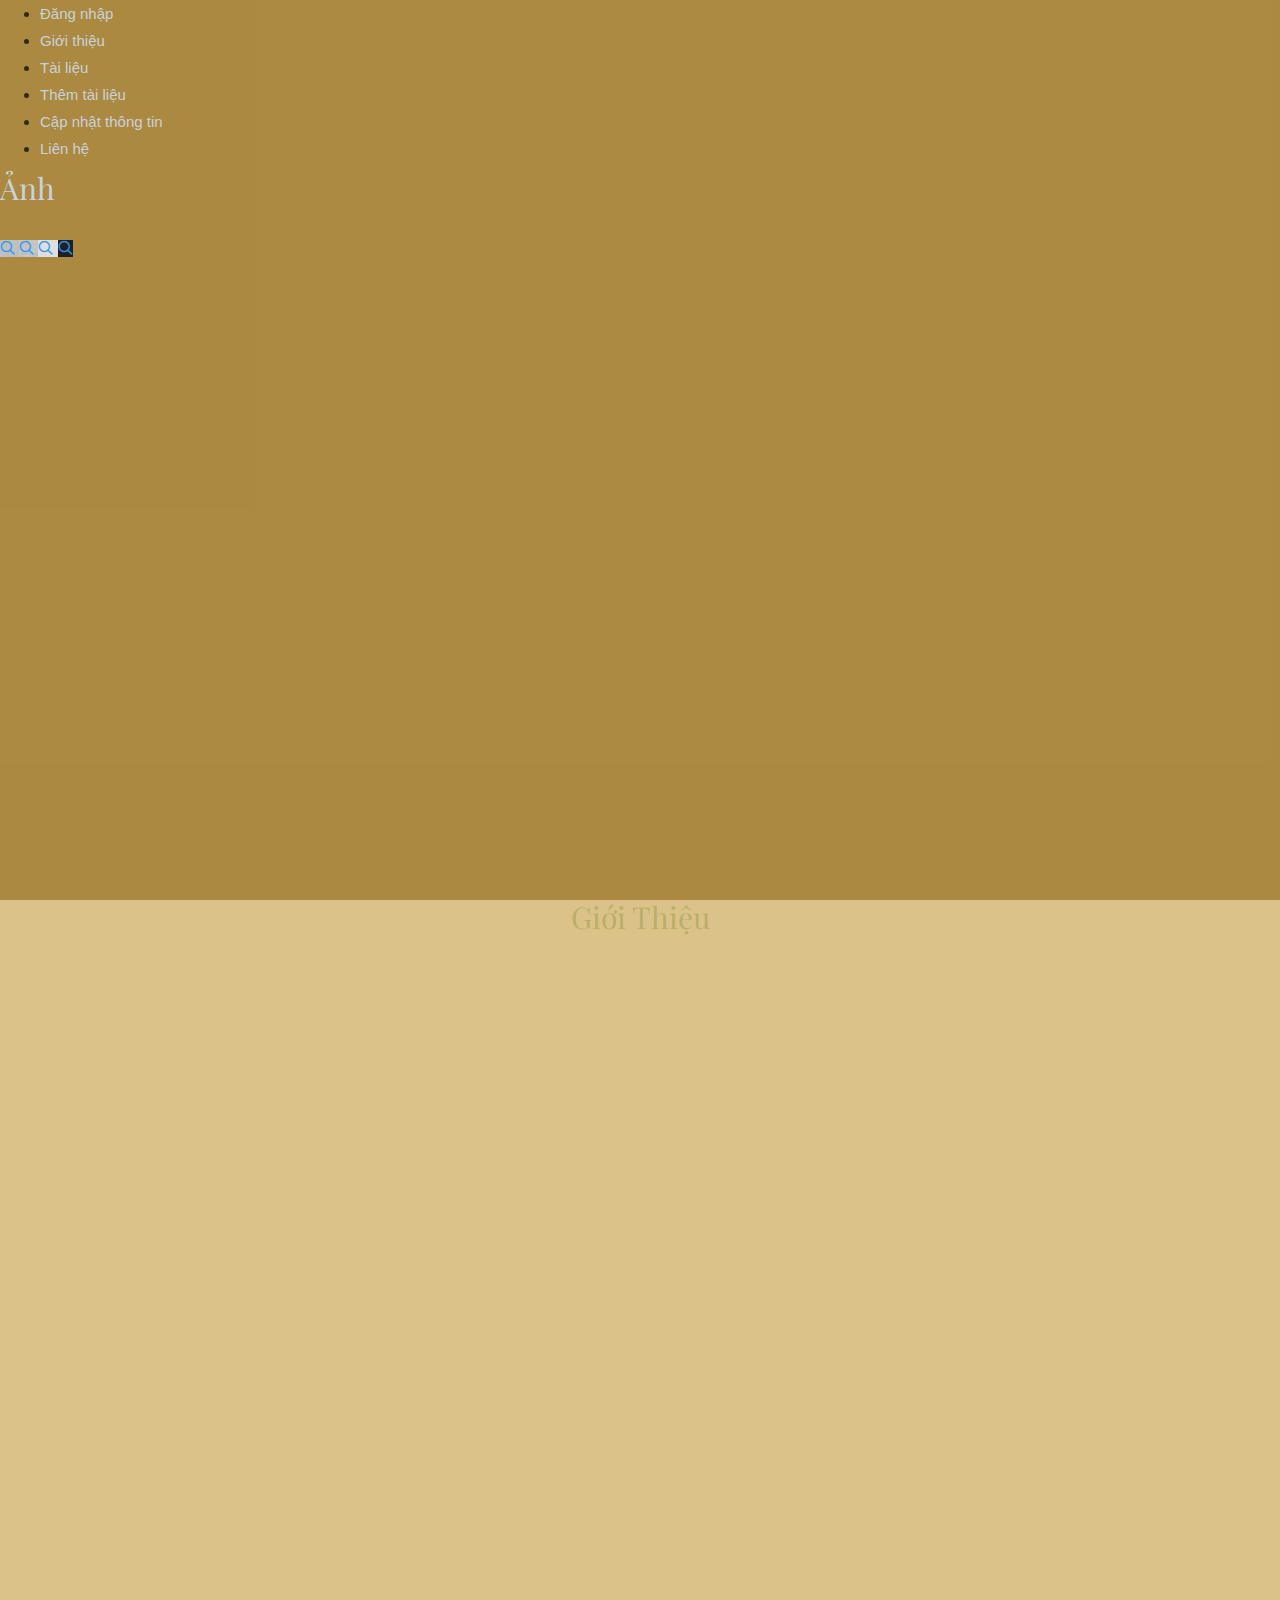
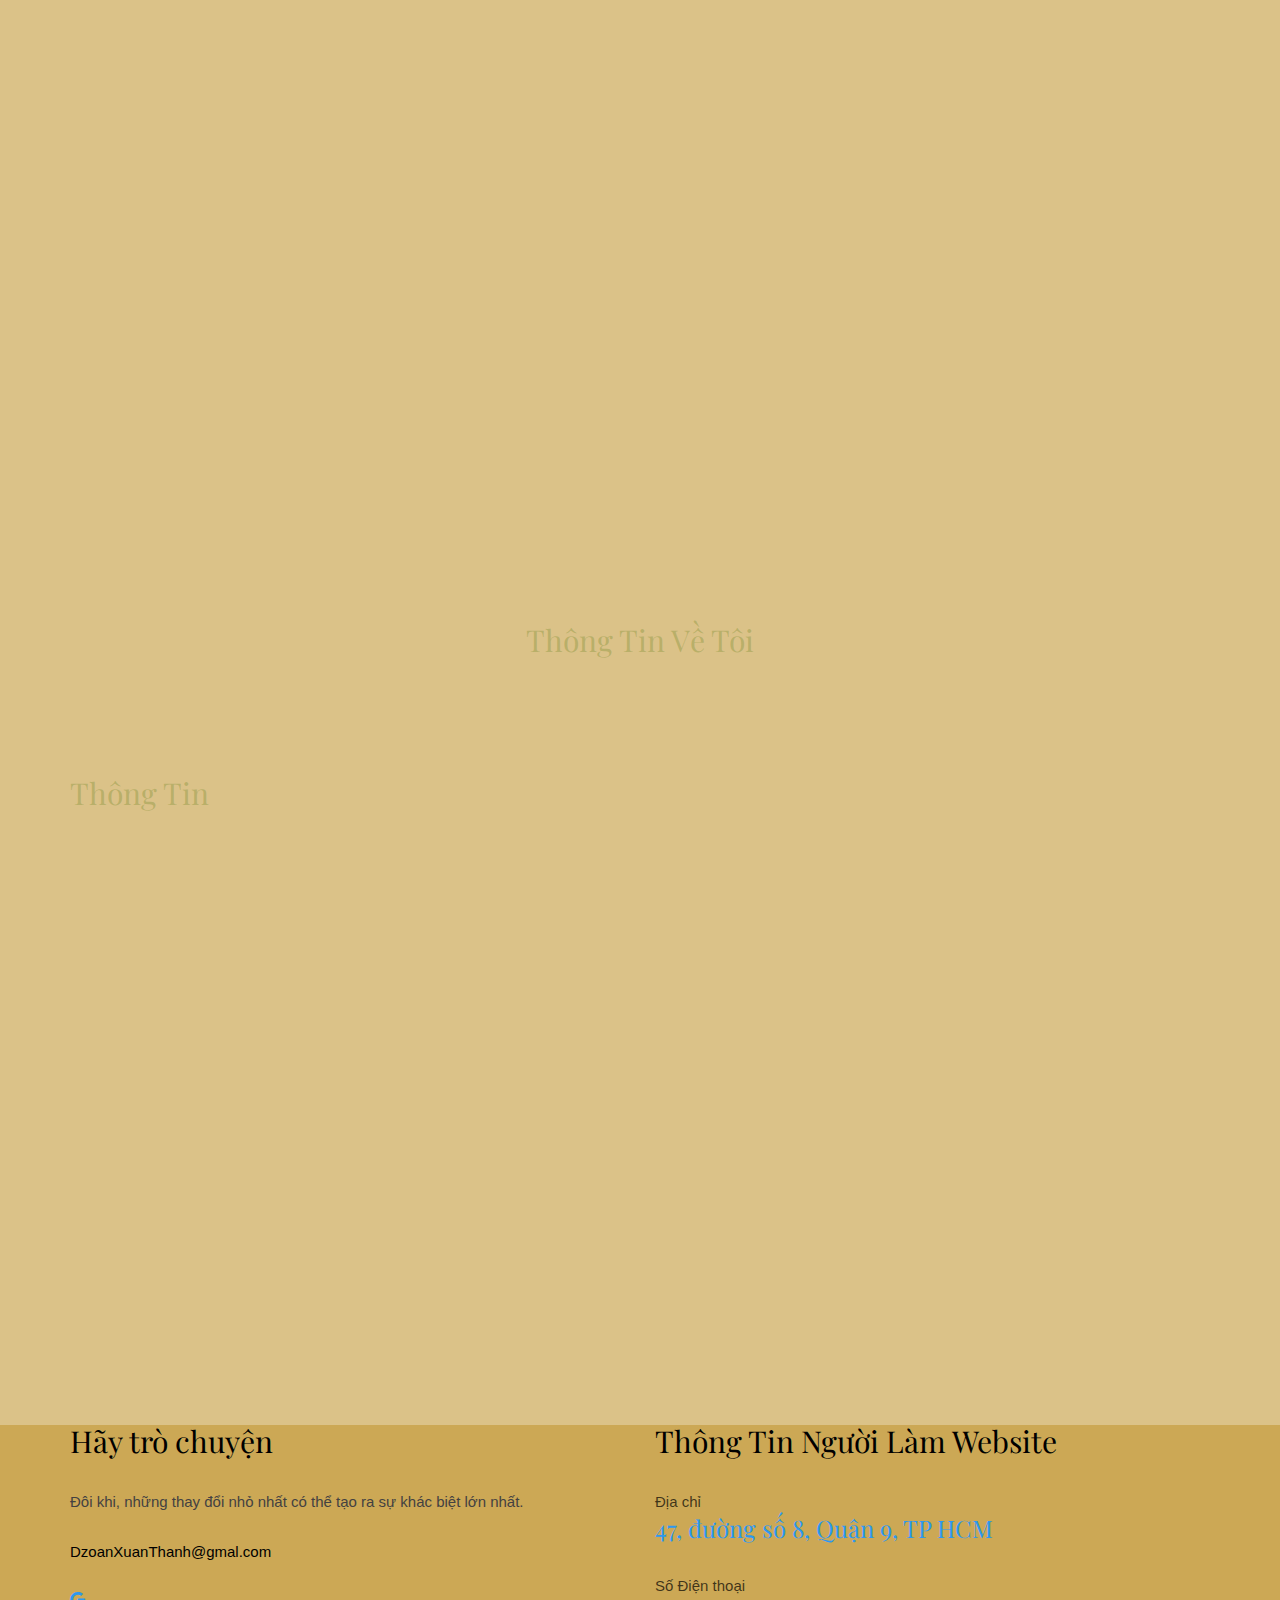
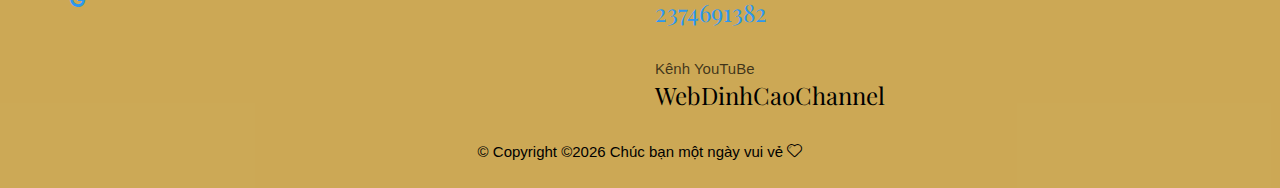
<file: index.html>
<!DOCTYPE HTML>
<html>
	<head>
	<meta charset="utf-8">
	<meta http-equiv="X-UA-Compatible" content="IE=edge">
	<title>Noah Template</title>
	<meta name="viewport" content="width=device-width, initial-scale=1">
	<meta name="description" content="" />
	<meta name="keywords" content="" />
	<meta name="author" content="" />

  <!-- Facebook and Twitter integration -->
	<meta property="og:title" content=""/>
	<meta property="og:image" content=""/>
	<meta property="og:url" content=""/>
	<meta property="og:site_name" content=""/>
	<meta property="og:description" content=""/>
	<meta name="twitter:title" content="" />
	<meta name="twitter:image" content="" />
	<meta name="twitter:url" content="" />
	<meta name="twitter:card" content="" />

	<!-- Place favicon.ico and apple-touch-icon.png in the root directory -->
	<link rel="shortcut icon" href="favicon.ico">

	<link href="https://fonts.googleapis.com/css?family=Karla:400,700" rel="stylesheet">
	<link href="https://fonts.googleapis.com/css?family=Playfair+Display:400,400i,700" rel="stylesheet">
	<link rel="stylesheet" href="https://cdnjs.cloudflare.com/ajax/libs/font-awesome/6.0.0-beta3/css/all.min.css" integrity="sha384-qdYWZP/cyW+3NuNX3pgFbHzlpxeo5k0lGME/qZ+bzIY6MT4aDEIf0K9P1ErzUpSn" crossorigin="anonymous">

	<!-- Animate.css -->
	<link rel="stylesheet" href="css/animate.css">
	<!-- Icomoon Icon Fonts-->
	<link rel="stylesheet" href="css/icomoon.css">
	<!-- Bootstrap  -->
	<link rel="stylesheet" href="css/bootstrap.css">
	<!-- Owl Carousel -->
	<link rel="stylesheet" href="css/owl.carousel.min.css">
	<link rel="stylesheet" href="css/owl.theme.default.min.css">
	<!-- Magnific Popup -->
	<link rel="stylesheet" href="css/magnific-popup.css">
	<link rel="stylesheet" href="https://cdnjs.cloudflare.com/ajax/libs/font-awesome/6.0.0-beta3/css/all.min.css" integrity="sha384-qdYWZP/cyW+3NuNX3pgFbHzlpxeo5k0lGME/qZ+bzIY6MT4aDEIf0K9P1ErzUpSn" crossorigin="anonymous">

	<link rel="stylesheet" href="css/style.css">


	<!-- Modernizr JS -->
	<script src="js/modernizr-2.6.2.min.js"></script>
	<!-- FOR IE9 below -->
	<!--[if lt IE 9]>
	<script src="js/respond.min.js"></script>
	<![endif]-->
		<style>
			.logo{
				width: 130px;
				height: 130px;
			}
			
			body{
				background-color: rgba(193, 150, 49, 0.575);
			}
			
		
		</style>
	</head>
	<body>

	<nav id="colorlib-main-nav" role="navigation" style="background-color: rgba(135, 96, 12, 0.575);;">
	
		<a href="#" class="js-colorlib-nav-toggle colorlib-nav-toggle active"><i></i></a>
		<div class="js-fullheight colorlib-table">
			<div class="colorlib-table-cell js-fullheight">
			
				<div class="row">
					<div class="col-md-12">
						<ul>
							<li><a href="/login.html" class="login-link" style="color: rgb(200, 210, 219);">Đăng nhập</a></li>
							<li class="active"><a href="index.html" style="color: rgb(200, 210, 219);">Giới thiệu</a></li>
							<li><a href="services.html" style="color: rgb(200, 210, 219);">Tài liệu</a></li>
							<li><a href="work.html" style="color: rgb(200, 210, 219);">Thêm tài liệu</a></li>
							 <!-- <li><a href="blog.html">Blog</a></li> -->
							<li><a href="about.html" style="color: rgb(200, 210, 219);">Cập nhật thông tin</a></li> 
							<li><a href="contact.html" style="color: rgb(200, 210, 219);">Liên hệ</a></li>
						</ul>
					</div>
				</div>
				<div class="row">
					<div class="col-md-12">
						<h2 class="head-title" style="color: rgb(200, 210, 219);">Ảnh</h2>
						<a href="images/work-1.jpg" class="gallery image-popup-link text-center" style="background-image: url(images/work-1.jpg);">
							<span><i class="icon-search3"></i></span>
						</a>
						<a href="images/work-2.jpg" class="gallery image-popup-link text-center" style="background-image: url(images/work-2.jpg);">
							<span><i class="icon-search3"></i></span>
						</a>
						<a href="images/work-3.jpg" class="gallery image-popup-link text-center" style="background-image: url(images/work-3.jpg);">
							<span><i class="icon-search3"></i></span>
						</a>
						<a href="images/work-4.jpg" class="gallery image-popup-link text-center" style="background-image: url(images/work-4.jpg);">
							<span><i class="icon-search3"></i></span>
						</a>
					</div>
				</div>
			</div>
		</div>
	</nav>
	
	<div id="colorlib-page">
		<header>
			<div class="container">
				<div class="row">
					<div class="col-md-12">

						<a href="#" class="js-colorlib-nav-toggle colorlib-nav-toggle"><i></i></a>
					</div>
				</div>
			</div>
		</header>
		<div id="colorlib-about">
			<div class="container">
				<div class="row text-center">
					<h2 class="bold" style="color: rgba(148, 154, 71, 0.495);">Giới Thiệu</h2>
				</div>
				<div class="row">
					<div class="col-md-5 animate-box">
						<div class="owl-carousel3">
							<div class="item">
								<img class="img-responsive about-img" src="images/about.jpg" alt="html5 bootstrap template by colorlib.com">
							</div>
							<div class="item">
								<img class="img-responsive about-img" src="images/about-2.jpg" alt="html5 bootstrap template by colorlib.com">
							</div>
						</div>
					</div>
					<div class="col-md-6 col-md-push-1 animate-box">
						<div class="about-desc">
							<div class="owl-carousel3">
								<div class="item">
									<h2 ><span >Dzoãn</span><span>Xuân Thanh</span></h2>
								</div>
								<div class="item">
									<h2><span>Tôi</span><span>Là một giảng viên</span></h2>
								</div>
							</div>
							<div class="desc">
								<div class="rotate">
									<h2 class="heading" style="color: rgba(148, 154, 71, 0.495);">Giới thiệu</h2>
								</div>
								<p style="color: black;">Tôi là một giảng viên khoa công nghệ thông tin trường đại học Tôn Đức Thắng</p>

							</div>
						</div>
					</div>
				</div>
			</div>
		</div>
		<div id="colorlib-services">
			<div class="container">
				<div class="row text-center">
					<h2 class="bold" style="color: rgba(148, 154, 71, 0.495);">Thông Tin Về Tôi</h2>
				</div>
				<div class="row">
					<div class="col-md-12">
						<div class="services-flex">
							<div class="one-third">
								<div class="row">
									<div class="col-md-12 col-md-offset-0 animate-box intro-heading">
										<span style="color: rgba(67, 70, 16, 0.874)">Giới Thiệu</span>
										<h2 style="color: rgba(67, 70, 16, 0.874)">Về Bản Thân Tôi</h2>
									</div>
								</div>
								<div class="row">
									<div class="col-md-12">
										<div class="rotate">
											<h2 class="heading" style="color: rgba(148, 154, 71, 0.495);">Thông Tin</h2>
										</div>
									</div>
									<div class="col-md-6">
										<div class="services animate-box">
											<h3>1 - Graphic Design</h3>
											<ul>
												<li>UI Design</li>
												<li>Website &amp; Digital Design</li>
												<li>Brading &amp; Visual Identity</li>
												<li>Print Design</li>
											</ul>
										</div>
										<div class="services animate-box">
											<h3>3 - Front End Development</h3>
											<ul>
												<li>HTML / CSS</li>
												<li>JS &amp; Jquery Startup</li>
												<li>WordPress</li>
												<li>Jomla</li>
											</ul>
										</div>
									</div>
									<div class="col-md-6">
										<div class="services animate-box">
											<h3>2 - Illustration</h3>
											<ul>
												<li>Editorial</li>
												<li>Narrative</li>
												<li>Motion Graphics</li>
												<li>Animation</li>
												<li>Visual Effects</li>
											</ul>
										</div>
										<div class="services animate-box">
											<h3>4 - Web Marketing</h3>
											<ul>
												<li>Sales Marketing</li>
												<li>Invoice</li>
												<li>eCommerce</li>
											</ul>
										</div>
									</div>
								</div>
							</div>
							
						</div>
					</div>
				</div>
			</div>
		</div>

		

	

		

		<footer>
			<div id="footer" style="background-color: rgba(193, 150, 49, 0.575);">
				<div class="container">
					<div class="row">
						<div class="col-md-6 col-pb-sm">
							<div class="row">
								<div class="col-md-10">
									<h2>Hãy trò chuyện</h2>
									<p style="color: rgb(67, 65, 65);">Đôi khi, những thay đổi nhỏ nhất có thể tạo ra sự khác biệt lớn nhất.</p>
									<p><a href="#" style="color: black">DzoanXuanThanh@gmal.com</a></p>
									<p class="colorlib-social-icons">
										<a href="#"  ><i class="icon-facebook"></i></a>
									
										<a href="#"><i class="icon-google"></i></a>
										
									</p>
								</div>
							</div>
						</div>
						<div class="col-md-6 col-pb-sm">
							<h2>Thông Tin Người Làm Website</h2>
							<div class="f-entry">
								<a href="#" class="featured-img" style="background-image: url(images/img-1.jpg);"></a>
								<div class="desc">
									<span>Địa chỉ</span>
									<h3><a href="#">47, đường số 8, Quận 9, TP HCM</a></h3>
								</div>
							</div>
							<div class="f-entry">
								<a href="#" class="featured-img" style="background-image: url(images/img-2.jpg);"></a>
								<div class="desc">
									<span>Số Điện thoại</span>
									<h3><a href="#">2374691382</a></h3>
								</div>
							</div>
							<div class="f-entry">
								<a href="#" class="featured-img" style="background-image: url(images/img-3.jpg);"></a>
								<div class="desc">
									<span>Kênh YouTuBe</span>
									<h3><a href="#"></a>WebDinhCaoChannel</h3>
								</div>
							</div>
						</div>
						
						
					<div class="row">
						<div class="col-md-12 text-center">
							<p style="color: black;">
								&copy; <!-- Link back to Colorlib can't be removed. Template is licensed under CC BY 3.0. -->
Copyright &copy;<script>document.write(new Date().getFullYear());</script> Chúc bạn một ngày vui vẻ <i class="icon-heart4" aria-hidden="true"></i> <a href="https://colorlib.com" target="_blank"></a>
<!-- Link back to Colorlib can't be removed. Template is licensed under CC BY 3.0. -->
							</p>
						</div>
					</div>
				</div>
			</div>
		</footer>
	
	</div>

	<!-- jQuery -->
	<script src="js/jquery.min.js"></script>
	<!-- jQuery Easing -->
	<script src="js/jquery.easing.1.3.js"></script>
	<!-- Bootstrap -->
	<script src="js/bootstrap.min.js"></script>
	<!-- Waypoints -->
	<script src="js/jquery.waypoints.min.js"></script>
	<!-- Owl Carousel -->
	<script src="js/owl.carousel.min.js"></script>
	<!-- Magnific Popup -->
	<script src="js/jquery.magnific-popup.min.js"></script>
	<script src="js/magnific-popup-options.js"></script>

	<!-- Main JS (Do not remove) -->
	<script src="js/main.js"></script>

	</body>
</html>
</file>
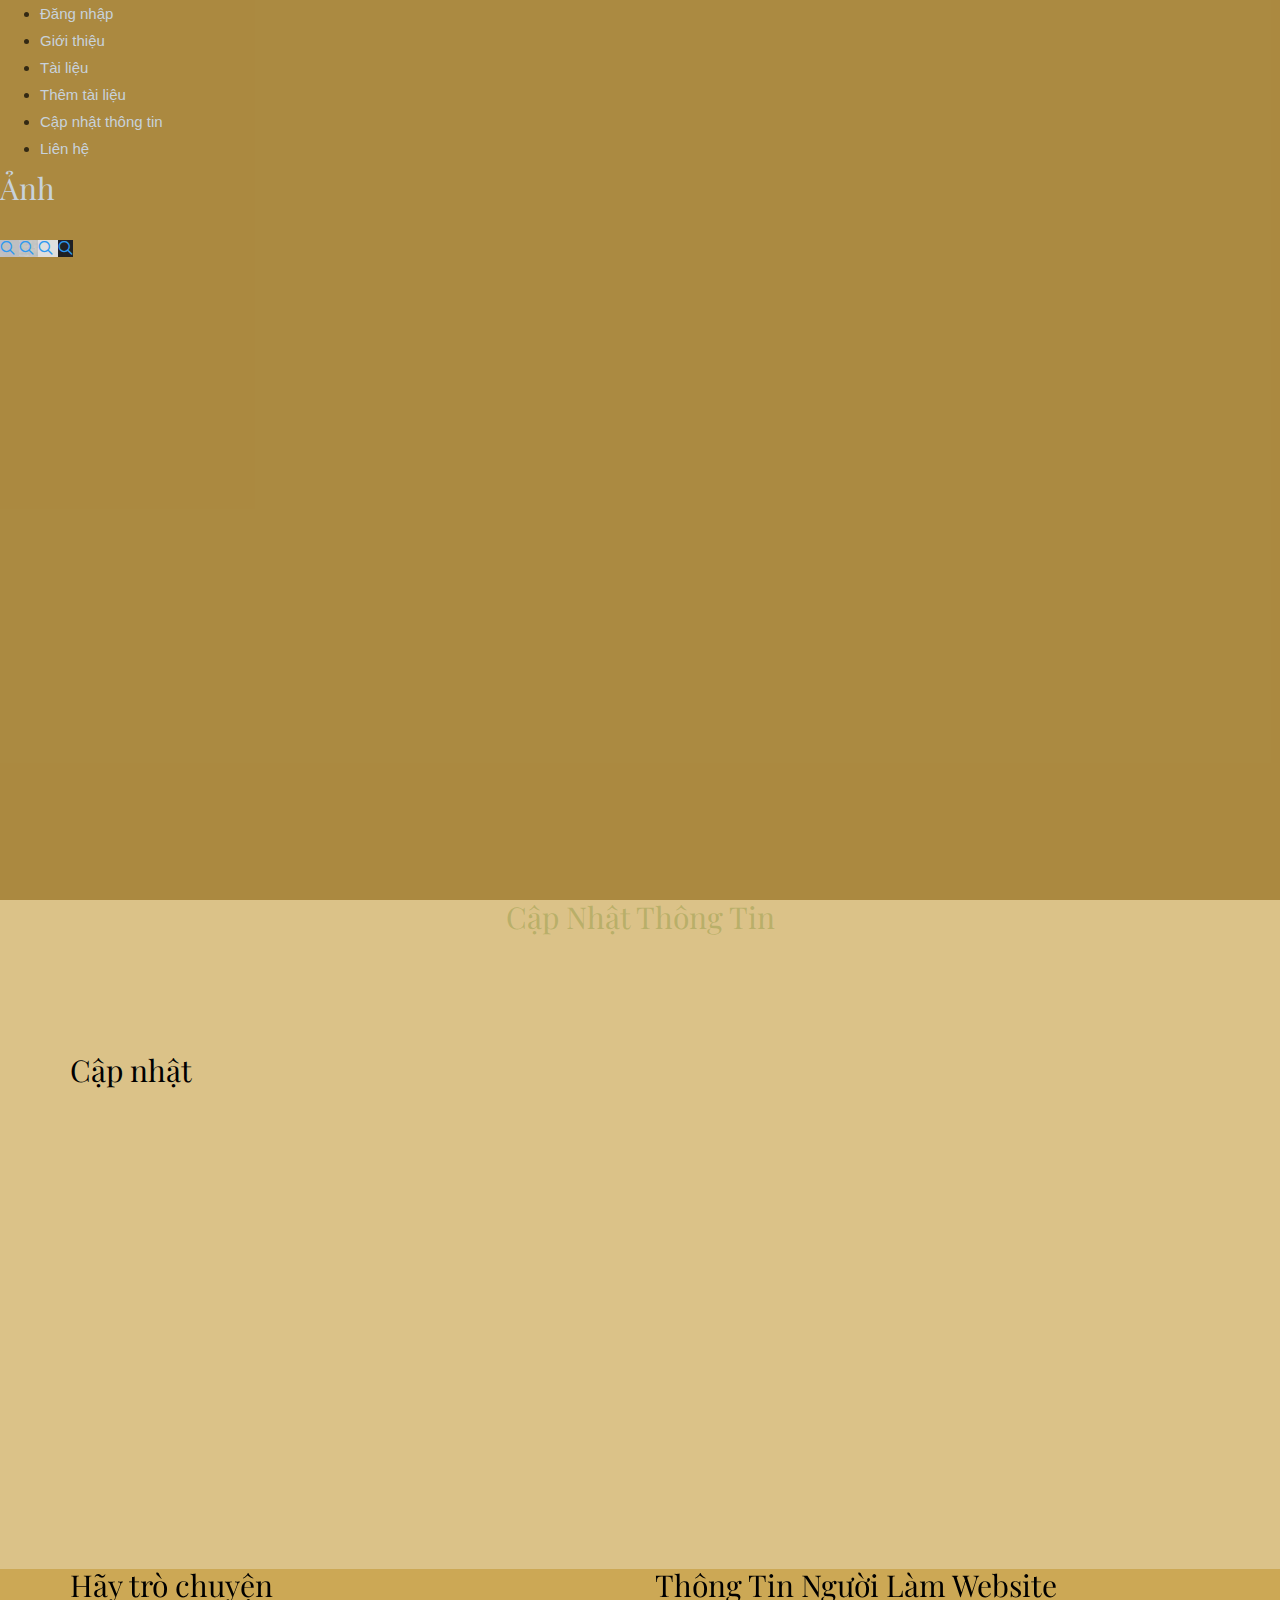
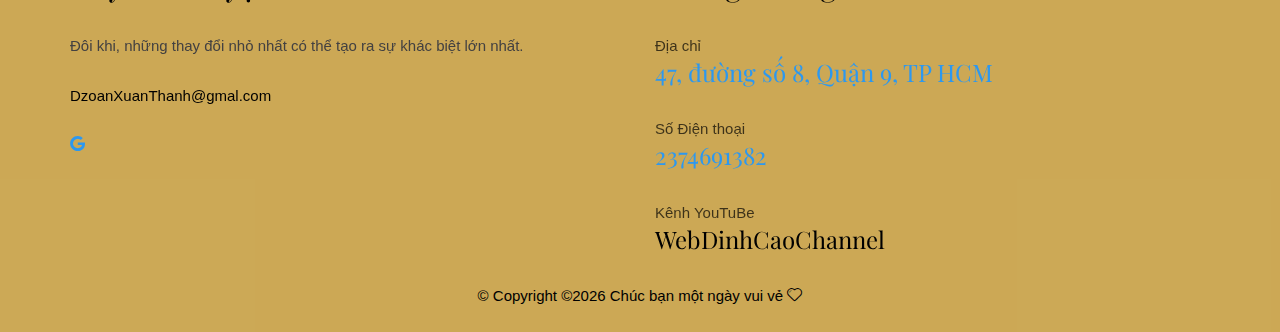
<file: about.html>
<!DOCTYPE HTML>
<html>
	<head>
	<meta charset="utf-8">
	<meta http-equiv="X-UA-Compatible" content="IE=edge">
	<title>Noah Template</title>
	<meta name="viewport" content="width=device-width, initial-scale=1">
	<meta name="description" content="" />
	<meta name="keywords" content="" />
	<meta name="author" content="" />

  <!-- Facebook and Twitter integration -->
	<meta property="og:title" content=""/>
	<meta property="og:image" content=""/>
	<meta property="og:url" content=""/>
	<meta property="og:site_name" content=""/>
	<meta property="og:description" content=""/>
	<meta name="twitter:title" content="" />
	<meta name="twitter:image" content="" />
	<meta name="twitter:url" content="" />
	<meta name="twitter:card" content="" />

	<!-- Place favicon.ico and apple-touch-icon.png in the root directory -->
	<link rel="shortcut icon" href="favicon.ico">

	<link href="https://fonts.googleapis.com/css?family=Karla:400,700" rel="stylesheet">
	<link href="https://fonts.googleapis.com/css?family=Playfair+Display:400,400i,700" rel="stylesheet">
	
	<!-- Animate.css -->
	<link rel="stylesheet" href="css/animate.css">
	<!-- Icomoon Icon Fonts-->
	<link rel="stylesheet" href="css/icomoon.css">
	<!-- Bootstrap  -->
	<link rel="stylesheet" href="css/bootstrap.css">
	<!-- Owl Carousel -->
	<link rel="stylesheet" href="css/owl.carousel.min.css">
	<link rel="stylesheet" href="css/owl.theme.default.min.css">
	<!-- Magnific Popup -->
	<link rel="stylesheet" href="css/magnific-popup.css">

	<link rel="stylesheet" href="css/style.css">


	<!-- Modernizr JS -->
	<script src="js/modernizr-2.6.2.min.js"></script>
	<!-- FOR IE9 below -->
	<!--[if lt IE 9]>
	<script src="js/respond.min.js"></script>
	<![endif]-->
<style>
	.btnLogin{
		margin-top: 4px;
		background-color: #c0bb24;
		color: white;
		border-radius: 6px;
		border:#C8D7D2;
		padding: 9px 20px;
	}
	.btnLogin:hover{
		background-color:#bebb6d;
		color: #373234;
		font-weight: 600;
	}
	#login{
		border: 3px solid  rgb(189, 158, 65);
		padding: 10px 10px;
		background-color: rgba(156, 141, 96, 0.5); 
		position: relative;
		border-radius: 4px ;
		}
		.logo{
			width: 130px;
			height: 130px;
		}
		body{
			background-color: rgba(193, 150, 49, 0.575);
		}
</style>
	</head>
	<body>

		<nav id="colorlib-main-nav" role="navigation" style="background-color: rgba(135, 96, 12, 0.575);;">
	
			<a href="#" class="js-colorlib-nav-toggle colorlib-nav-toggle active"><i></i></a>
			<div class="js-fullheight colorlib-table">
				<div class="colorlib-table-cell js-fullheight">
					<div class="row">
						<div class="col-md-12">
							<ul>
								<li><a href="/login.html" class="login-link" style="color: rgb(200, 210, 219);">Đăng nhập</a></li>
								<li class="active"><a href="index.html" style="color: rgb(200, 210, 219);">Giới thiệu</a></li>
								<li><a href="services.html"style="color: rgb(200, 210, 219);">Tài liệu</a></li>
								<li><a href="work.html"style="color: rgb(200, 210, 219);">Thêm tài liệu</a></li>
								 <!-- <li><a href="blog.html">Blog</a></li> -->
								<li><a href="about.html"style="color: rgb(200, 210, 219);">Cập nhật thông tin</a></li> 
								<li><a href="contact.html"style="color: rgb(200, 210, 219);">Liên hệ</a></li>
							</ul>
						</div>
					</div>
					<div class="row">
						<div class="col-md-12">
							<h2 class="head-title" style="color: rgb(200, 210, 219);">Ảnh</h2>
							<a href="images/work-1.jpg" class="gallery image-popup-link text-center" style="background-image: url(images/work-1.jpg);">
								<span><i class="icon-search3"></i></span>
							</a>
							<a href="images/work-2.jpg" class="gallery image-popup-link text-center" style="background-image: url(images/work-2.jpg);">
								<span><i class="icon-search3"></i></span>
							</a>
							<a href="images/work-3.jpg" class="gallery image-popup-link text-center" style="background-image: url(images/work-3.jpg);">
								<span><i class="icon-search3"></i></span>
							</a>
							<a href="images/work-4.jpg" class="gallery image-popup-link text-center" style="background-image: url(images/work-4.jpg);">
								<span><i class="icon-search3"></i></span>
							</a>
						</div>
					</div>
				</div>
			</div>
		</nav>
		
		<div id="colorlib-page">
			<header>
				<div class="container">
					<div class="row">
						<div class="col-md-12">
							
							<a href="#" class="js-colorlib-nav-toggle colorlib-nav-toggle"><i></i></a>
						</div>
					</div>
				</div>
			</header>
			
			<div id="colorlib-contact">
				<div class="container">
					<div class="row text-center">
						<h2 class="bold" style="color: rgba(148, 154, 71, 0.495);">Cập Nhật Thông Tin</h2>
					</div>
					<div class="row">
						<div class="col-md-12 col-md-offset-0 text-center animate-box intro-heading">
							<span style="color: rgba(67, 70, 16, 0.874)">Cập Nhật</span>
							<h2 style="color: rgba(67, 70, 16, 0.874)">Thông Tin Giảng Viên</h2>
						</div>
					</div>
					<div class="row">
						<div class="col-md-12">
							<div class="rotate">
								<h2 class="heading">Cập nhật</h2>
							</div>
						</div>
					</div>
					<div class="row">
						<div class="col-md-12 col-md-offset-0">
							<div class="row">
								
								<div class="col-md-7 col-md-push-1 animate-box">
									<form action="" class="border p-3 rounded " id="login">
									<div class="row">
										<div class="col-md-6">

											<div class="form-group">
												<input type="text" class="form-control" class="name" placeholder="Tên giảng viên">
											</div>
										</div>
										<div class="col-md-6">
											<div class="form-group">
												<input type="text" class="form-control" class="introduce" placeholder="Giới thiệu công việc">
											</div>
										</div>
										<div class="col-md-6">
											<div class="form-group">
												<input type="text" class="form-control" class="" placeholder=" Giới thiệu về bản thân">
												
											</div>
										</div>
										<div class="col-md-6">
											<div class="form-group">
												<input type="text" class="form-control" class="address" placeholder="Địa chỉ">
											</div>
										</div>
										<div class="col-md-6">
											<div class="form-group">
												<input type="text" class="form-control" class="email" placeholder="Email">
											</div>
										</div>
										<div class="col-md-6">
											<div class="form-group">
												<input type="text" class="form-control" class="phone" placeholder="Số điện thoại">
											</div>
										</div>
										<div class="col-md-6">
											
											<div class="form-group">
												<input type="text" class="form-control" class="" placeholder="Link facebook">
											</div>
										</div>
										<div class="col-md-6">
											
											<div class="form-group">
												<input type="text" class="form-control" class="phone" placeholder="Link website">
											</div>
										</div>
										<div class="col-md-6">
											
											<div>
												<label for="txt_image" class="text_title">Ảnh Đại Diện</label>
											</div>
											<div>
												<input type="file" name="txt_image" id="txt_image" accept=".PNG,.GIF,.JPG,.JPEG">
											</div>
											<div>
												<input type="file" name="txt_image" id="txt_image" accept=".PNG,.GIF,.JPG,.JPEG">
											</div>
										</div>
										<div class="col-md-12">
											<div class="form-group">
												<button class="btnLogin mt-2 login" type="submit" class="btn" onclick="LoginSubmit(event)" >Cập nhật</button>
											</div>
										</div>
										
									</div>
								</form>
								</div>
							</div>
						</div>
					</div>
				</div>
			</div>
			<footer>
				<div id="footer" style="background-color: rgba(193, 150, 49, 0.575);">
					<div class="container">
						<div class="row">
							<div class="col-md-6 col-pb-sm">
								<div class="row">
									<div class="col-md-10">
										<h2>Hãy trò chuyện</h2>
										<p style="color: rgb(67, 65, 65);">Đôi khi, những thay đổi nhỏ nhất có thể tạo ra sự khác biệt lớn nhất.</p>
										<p><a href="#" style="color: black">DzoanXuanThanh@gmal.com</a></p>
										<p class="colorlib-social-icons">
											<a href="#"  ><i class="icon-facebook"></i></a>
										
											<a href="#"><i class="icon-google"></i></a>
											
										</p>
									</div>
								</div>
							</div>
							<div class="col-md-6 col-pb-sm">
								<h2>Thông Tin Người Làm Website</h2>
								<div class="f-entry">
									<a href="#" class="featured-img" style="background-image: url(images/img-1.jpg);"></a>
									<div class="desc">
										<span>Địa chỉ</span>
										<h3><a href="#">47, đường số 8, Quận 9, TP HCM</a></h3>
									</div>
								</div>
								<div class="f-entry">
									<a href="#" class="featured-img" style="background-image: url(images/img-2.jpg);"></a>
									<div class="desc">
										<span>Số Điện thoại</span>
										<h3><a href="#">2374691382</a></h3>
									</div>
								</div>
								<div class="f-entry">
									<a href="#" class="featured-img" style="background-image: url(images/img-3.jpg);"></a>
									<div class="desc">
										<span>Kênh YouTuBe</span>
										<h3><a href="#"></a>WebDinhCaoChannel</h3>
									</div>
								</div>
							</div>
							
							
						<div class="row">
							<div class="col-md-12 text-center">
								<p style="color: black;">
									&copy; <!-- Link back to Colorlib can't be removed. Template is licensed under CC BY 3.0. -->
		Copyright &copy;<script>document.write(new Date().getFullYear());</script> Chúc bạn một ngày vui vẻ <i class="icon-heart4" aria-hidden="true"></i> <a href="https://colorlib.com" target="_blank"></a>
		<!-- Link back to Colorlib can't be removed. Template is licensed under CC BY 3.0. -->
								</p>
							</div>
						</div>
					</div>
				</div>
			</footer>
		
		</div>
	
		<!-- jQuery -->
		<script src="js/jquery.min.js"></script>
		<!-- jQuery Easing -->
		<script src="js/jquery.easing.1.3.js"></script>
		<!-- Bootstrap -->
		<script src="js/bootstrap.min.js"></script>
		<!-- Waypoints -->
		<script src="js/jquery.waypoints.min.js"></script>
		<!-- Owl Carousel -->
		<script src="js/owl.carousel.min.js"></script>
		<!-- Magnific Popup -->
		<script src="js/jquery.magnific-popup.min.js"></script>
		<script src="js/magnific-popup-options.js"></script>
	
		<!-- Main JS (Do not remove) -->
		<script src="js/main.js"></script>
	
		</body>
</html>
</file>
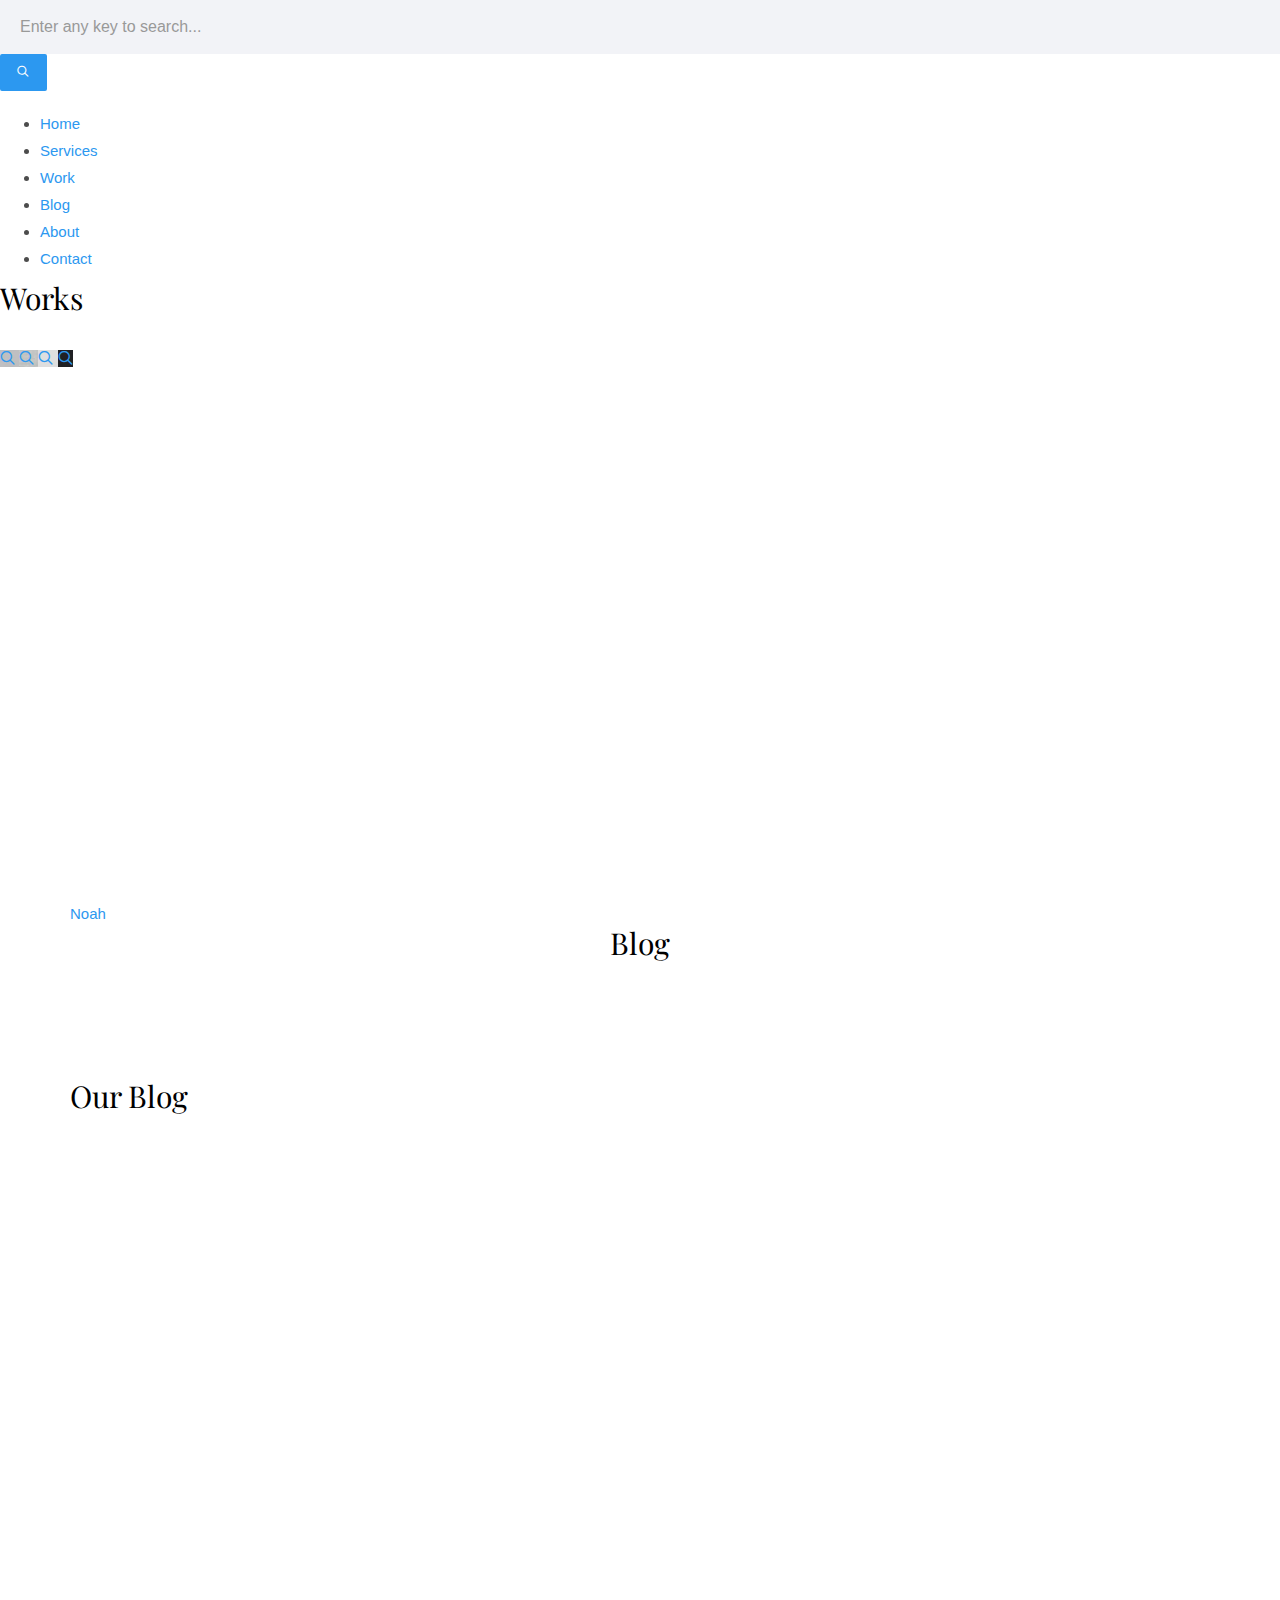
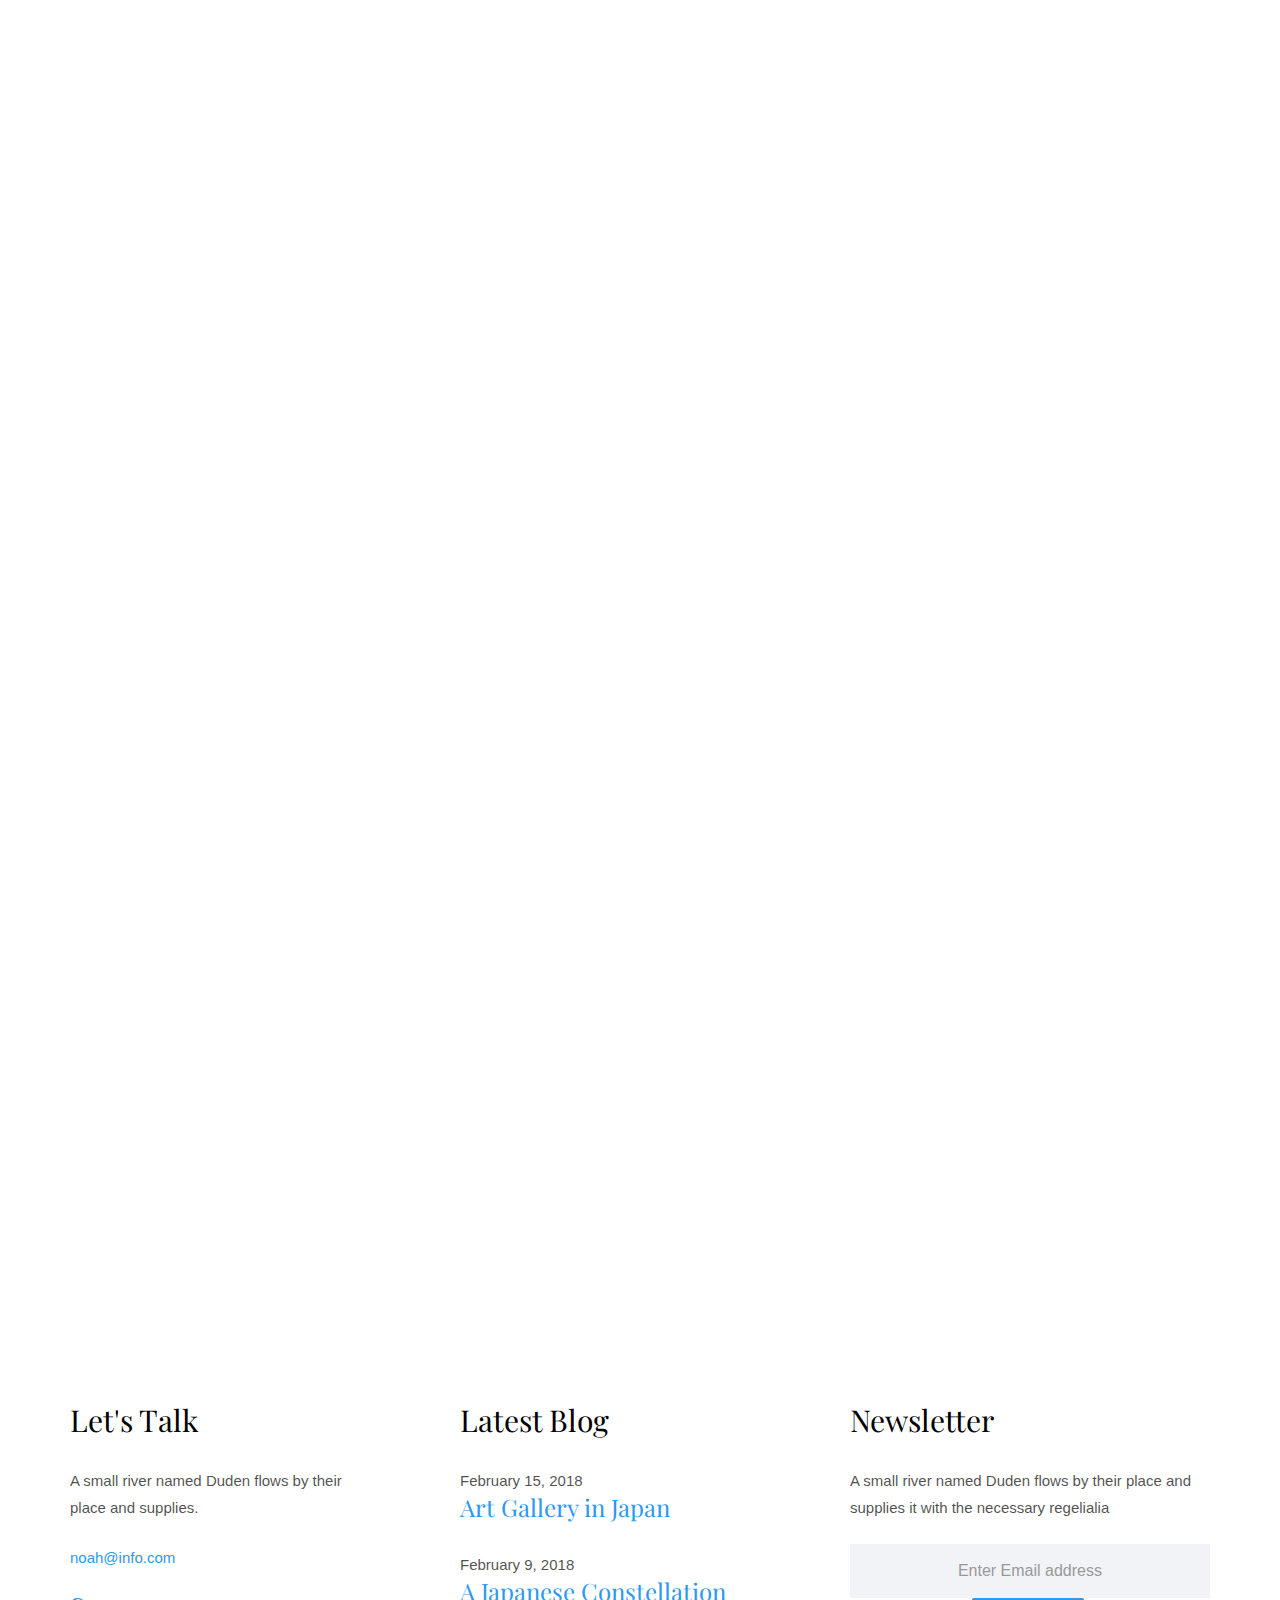
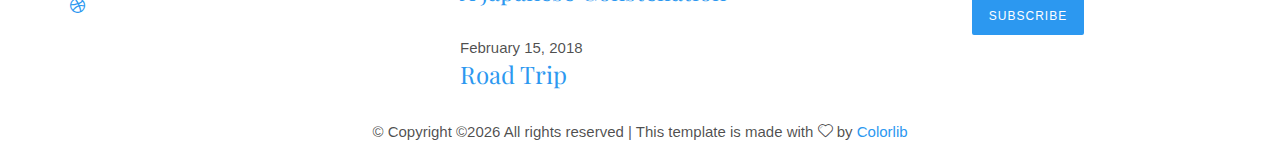
<file: blog.html>
<!DOCTYPE HTML>
<html>
	<head>
	<meta charset="utf-8">
	<meta http-equiv="X-UA-Compatible" content="IE=edge">
	<title>Noah Template</title>
	<meta name="viewport" content="width=device-width, initial-scale=1">
	<meta name="description" content="" />
	<meta name="keywords" content="" />
	<meta name="author" content="" />

  <!-- Facebook and Twitter integration -->
	<meta property="og:title" content=""/>
	<meta property="og:image" content=""/>
	<meta property="og:url" content=""/>
	<meta property="og:site_name" content=""/>
	<meta property="og:description" content=""/>
	<meta name="twitter:title" content="" />
	<meta name="twitter:image" content="" />
	<meta name="twitter:url" content="" />
	<meta name="twitter:card" content="" />

	<!-- Place favicon.ico and apple-touch-icon.png in the root directory -->
	<link rel="shortcut icon" href="favicon.ico">

	<link href="https://fonts.googleapis.com/css?family=Karla:400,700" rel="stylesheet">
	<link href="https://fonts.googleapis.com/css?family=Playfair+Display:400,400i,700" rel="stylesheet">
	
	<!-- Animate.css -->
	<link rel="stylesheet" href="css/animate.css">
	<!-- Icomoon Icon Fonts-->
	<link rel="stylesheet" href="css/icomoon.css">
	<!-- Bootstrap  -->
	<link rel="stylesheet" href="css/bootstrap.css">
	<!-- Owl Carousel -->
	<link rel="stylesheet" href="css/owl.carousel.min.css">
	<link rel="stylesheet" href="css/owl.theme.default.min.css">
	<!-- Magnific Popup -->
	<link rel="stylesheet" href="css/magnific-popup.css">

	<link rel="stylesheet" href="css/style.css">


	<!-- Modernizr JS -->
	<script src="js/modernizr-2.6.2.min.js"></script>
	<!-- FOR IE9 below -->
	<!--[if lt IE 9]>
	<script src="js/respond.min.js"></script>
	<![endif]-->

	</head>
	<body>

	<nav id="colorlib-main-nav" role="navigation">
		<a href="#" class="js-colorlib-nav-toggle colorlib-nav-toggle active"><i></i></a>
		<div class="js-fullheight colorlib-table">
			<div class="colorlib-table-cell js-fullheight">
				<div class="row">
					<div class="col-md-12">
						<div class="form-group">
							<input type="text" class="form-control" id="search" placeholder="Enter any key to search...">
							<button type="submit" class="btn btn-primary"><i class="icon-search3"></i></button>
						</div>
					</div>
				</div>
				<div class="row">
					<div class="col-md-12">
						<ul>
							<li><a href="index.html">Home</a></li>
							<li><a href="services.html">Services</a></li>
							<li><a href="work.html">Work</a></li>
							<li class="active"><a href="blog.html">Blog</a></li>
							<li><a href="about.html">About</a></li>
							<li><a href="contact.html">Contact</a></li>
						</ul>
					</div>
				</div>
				<div class="row">
					<div class="col-md-12">
						<h2 class="head-title">Works</h2>
						<a href="images/work-1.jpg" class="gallery image-popup-link text-center" style="background-image: url(images/work-1.jpg);">
							<span><i class="icon-search3"></i></span>
						</a>
						<a href="images/work-2.jpg" class="gallery image-popup-link text-center" style="background-image: url(images/work-2.jpg);">
							<span><i class="icon-search3"></i></span>
						</a>
						<a href="images/work-3.jpg" class="gallery image-popup-link text-center" style="background-image: url(images/work-3.jpg);">
							<span><i class="icon-search3"></i></span>
						</a>
						<a href="images/work-4.jpg" class="gallery image-popup-link text-center" style="background-image: url(images/work-4.jpg);">
							<span><i class="icon-search3"></i></span>
						</a>
					</div>
				</div>
			</div>
		</div>
	</nav>
	
	<div id="colorlib-page">
		<header>
			<div class="container">
				<div class="row">
					<div class="col-md-12">
						<div class="colorlib-navbar-brand">
							<a class="colorlib-logo" href="index.html"><span>No</span><span>ah</span></a>
						</div>
						<a href="#" class="js-colorlib-nav-toggle colorlib-nav-toggle"><i></i></a>
					</div>
				</div>
			</div>
		</header>
		
		<div id="colorlib-blog">
			<div class="container">
				<div class="row text-center">
					<h2 class="bold">Blog</h2>
				</div>
				<div class="row">
					<div class="col-md-12 col-md-offset-0 text-center animate-box intro-heading">
						<span>Blog</span>
						<h2>Read Our Case</h2>
					</div>
				</div>
				<div class="row">
					<div class="col-md-12">
						<div class="rotate">
							<h2 class="heading">Our Blog</h2>
						</div>
					</div>
				</div>
				<div class="row">
					<div class="col-md-4">
						<div class="article animate-box">
							<a href="blog.html" class="blog-img">
								<img class="img-responsive" src="images/img-1.jpg" alt="html5 bootstrap by colorlib.com">
								<div class="overlay"></div>
								<div class="link">
									<span class="read">Read more</h2>
								</div>
							</a>
							<div class="desc">
								<span class="meta">15, Feb 2018</span>
								<h2><a href="blog.html">A Japanese Constellation</a></h2>
								<p>When she reached the first hills of the Italic Mountains, she had a last view back on the skyline of her hometown Bookmarksgrove</p>
							</div>
						</div>

						<div class="article animate-box">
							<a href="blog.html" class="blog-img">
								<img class="img-responsive" src="images/img-4.jpg" alt="html5 bootstrap by colorlib.com">
								<div class="overlay"></div>
								<div class="link">
									<span class="read">Read more</h2>
								</div>
							</a>
							<div class="desc">
								<span class="meta">15, Feb 2018</span>
								<h2><a href="blog.html">A Japanese Constellation</a></h2>
								<p>When she reached the first hills of the Italic Mountains, she had a last view back on the skyline of her hometown Bookmarksgrove</p>
							</div>
						</div>

						<div class="article animate-box">
							<a href="blog.html" class="blog-img">
								<img class="img-responsive" src="images/img-7.jpg" alt="html5 bootstrap by colorlib.com">
								<div class="overlay"></div>
								<div class="link">
									<span class="read">Read more</h2>
								</div>
							</a>
							<div class="desc">
								<span class="meta">15, Feb 2018</span>
								<h2><a href="blog.html">A Japanese Constellation</a></h2>
								<p>When she reached the first hills of the Italic Mountains, she had a last view back on the skyline of her hometown Bookmarksgrove</p>
							</div>
						</div>
					</div>


					<div class="col-md-4">
						<div class="article animate-box">
							<a href="blog.html" class="blog-img">
								<img class="img-responsive" src="images/img-2.jpg" alt="html5 bootstrap by colorlib.com">
								<div class="overlay"></div>
								<div class="link">
									<span class="read">Read more</h2>
								</div>
							</a>
							<div class="desc">
								<span class="meta">15, Feb 2018</span>
								<h2><a href="blog.html">A Japanese Constellation</a></h2>
								<p>When she reached the first hills of the Italic Mountains, she had a last view back on the skyline of her hometown Bookmarksgrove</p>
							</div>
						</div>
						
						<div class="article animate-box">
							<a href="blog.html" class="blog-img">
								<img class="img-responsive" src="images/img-5.jpg" alt="html5 bootstrap by colorlib.com">
								<div class="overlay"></div>
								<div class="link">
									<span class="read">Read more</h2>
								</div>
							</a>
							<div class="desc">
								<span class="meta">15, Feb 2018</span>
								<h2><a href="blog.html">A Japanese Constellation</a></h2>
								<p>When she reached the first hills of the Italic Mountains, she had a last view back on the skyline of her hometown Bookmarksgrove</p>
							</div>
						</div>

						<div class="article animate-box">
							<a href="blog.html" class="blog-img">
								<img class="img-responsive" src="images/img-8.jpg" alt="html5 bootstrap by colorlib.com">
								<div class="overlay"></div>
								<div class="link">
									<span class="read">Read more</h2>
								</div>
							</a>
							<div class="desc">
								<span class="meta">15, Feb 2018</span>
								<h2><a href="blog.html">A Japanese Constellation</a></h2>
								<p>When she reached the first hills of the Italic Mountains, she had a last view back on the skyline of her hometown Bookmarksgrove</p>
							</div>
						</div>
					</div>


					<div class="col-md-4">
						<div class="article animate-box">
							<a href="blog.html" class="blog-img">
								<img class="img-responsive" src="images/img-3.jpg" alt="html5 bootstrap by colorlib.com">
								<div class="overlay"></div>
								<div class="link">
									<span class="read">Read more</h2>
								</div>
							</a>
							<div class="desc">
								<span class="meta">15, Feb 2018</span>
								<h2><a href="blog.html">A Japanese Constellation</a></h2>
								<p>When she reached the first hills of the Italic Mountains, she had a last view back on the skyline of her hometown Bookmarksgrove</p>
							</div>
						</div>

						<div class="article animate-box">
							<a href="blog.html" class="blog-img">
								<img class="img-responsive" src="images/img-6.jpg" alt="html5 bootstrap by colorlib.com">
								<div class="overlay"></div>
								<div class="link">
									<span class="read">Read more</h2>
								</div>
							</a>
							<div class="desc">
								<span class="meta">15, Feb 2018</span>
								<h2><a href="blog.html">A Japanese Constellation</a></h2>
								<p>When she reached the first hills of the Italic Mountains, she had a last view back on the skyline of her hometown Bookmarksgrove</p>
							</div>
						</div>

						<div class="article animate-box">
							<a href="blog.html" class="blog-img">
								<img class="img-responsive" src="images/img-9.jpg" alt="html5 bootstrap by colorlib.com">
								<div class="overlay"></div>
								<div class="link">
									<span class="read">Read more</h2>
								</div>
							</a>
							<div class="desc">
								<span class="meta">15, Feb 2018</span>
								<h2><a href="blog.html">A Japanese Constellation</a></h2>
								<p>When she reached the first hills of the Italic Mountains, she had a last view back on the skyline of her hometown Bookmarksgrove</p>
							</div>
						</div>
					</div>
				</div>
			</div>
		</div>


		<footer>
			<div id="footer">
				<div class="container">
					<div class="row">
						<div class="col-md-4 col-pb-sm">
							<div class="row">
								<div class="col-md-10">
									<h2>Let's Talk</h2>
									<p>A small river named Duden flows by their place and supplies.</p>
									<p><a href="#">noah@info.com</a></p>
									<p class="colorlib-social-icons">
										<a href="#"><i class="icon-facebook4"></i></a>
										<a href="#"><i class="icon-twitter3"></i></a>
										<a href="#"><i class="icon-googleplus"></i></a>
										<a href="#"><i class="icon-dribbble2"></i></a>
									</p>
								</div>
							</div>
						</div>
						<div class="col-md-4 col-pb-sm">
							<h2>Latest Blog</h2>
							<div class="f-entry">
								<a href="#" class="featured-img" style="background-image: url(images/img-1.jpg);"></a>
								<div class="desc">
									<span>February 15, 2018</span>
									<h3><a href="#">Art Gallery in Japan</a></h3>
								</div>
							</div>
							<div class="f-entry">
								<a href="#" class="featured-img" style="background-image: url(images/img-2.jpg);"></a>
								<div class="desc">
									<span>February 9, 2018</span>
									<h3><a href="#">A Japanese Constellation</a></h3>
								</div>
							</div>
							<div class="f-entry">
								<a href="#" class="featured-img" style="background-image: url(images/img-3.jpg);"></a>
								<div class="desc">
									<span>February 15, 2018</span>
									<h3><a href="#">Road Trip</a></h3>
								</div>
							</div>
						</div>
						<div class="col-md-4 col-pb-sm">
							<h2>Newsletter</h2>
							<p>A small river named Duden flows by their place and supplies it with the necessary regelialia</p>
							<div class="subscribe text-center">
								<div class="form-group">
									<input type="text" class="form-control text-center" placeholder="Enter Email address">
									<input type="submit" value="Subscribe" class="btn btn-primary btn-custom">
								</div>
							</div>
						</div>
					</div>
					<div class="row">
						<div class="col-md-12 text-center">
							<p>
								&copy; <!-- Link back to Colorlib can't be removed. Template is licensed under CC BY 3.0. -->
Copyright &copy;<script>document.write(new Date().getFullYear());</script> All rights reserved | This template is made with <i class="icon-heart4" aria-hidden="true"></i> by <a href="https://colorlib.com" target="_blank">Colorlib</a>
<!-- Link back to Colorlib can't be removed. Template is licensed under CC BY 3.0. -->
							</p>
						</div>
					</div>
				</div>
			</div>
		</footer>
	
	</div>

	<!-- jQuery -->
	<script src="js/jquery.min.js"></script>
	<!-- jQuery Easing -->
	<script src="js/jquery.easing.1.3.js"></script>
	<!-- Bootstrap -->
	<script src="js/bootstrap.min.js"></script>
	<!-- Waypoints -->
	<script src="js/jquery.waypoints.min.js"></script>
	<!-- Owl Carousel -->
	<script src="js/owl.carousel.min.js"></script>
	<!-- Magnific Popup -->
	<script src="js/jquery.magnific-popup.min.js"></script>
	<script src="js/magnific-popup-options.js"></script>

	<!-- Main JS (Do not remove) -->
	<script src="js/main.js"></script>

	</body>
</html>
</file>
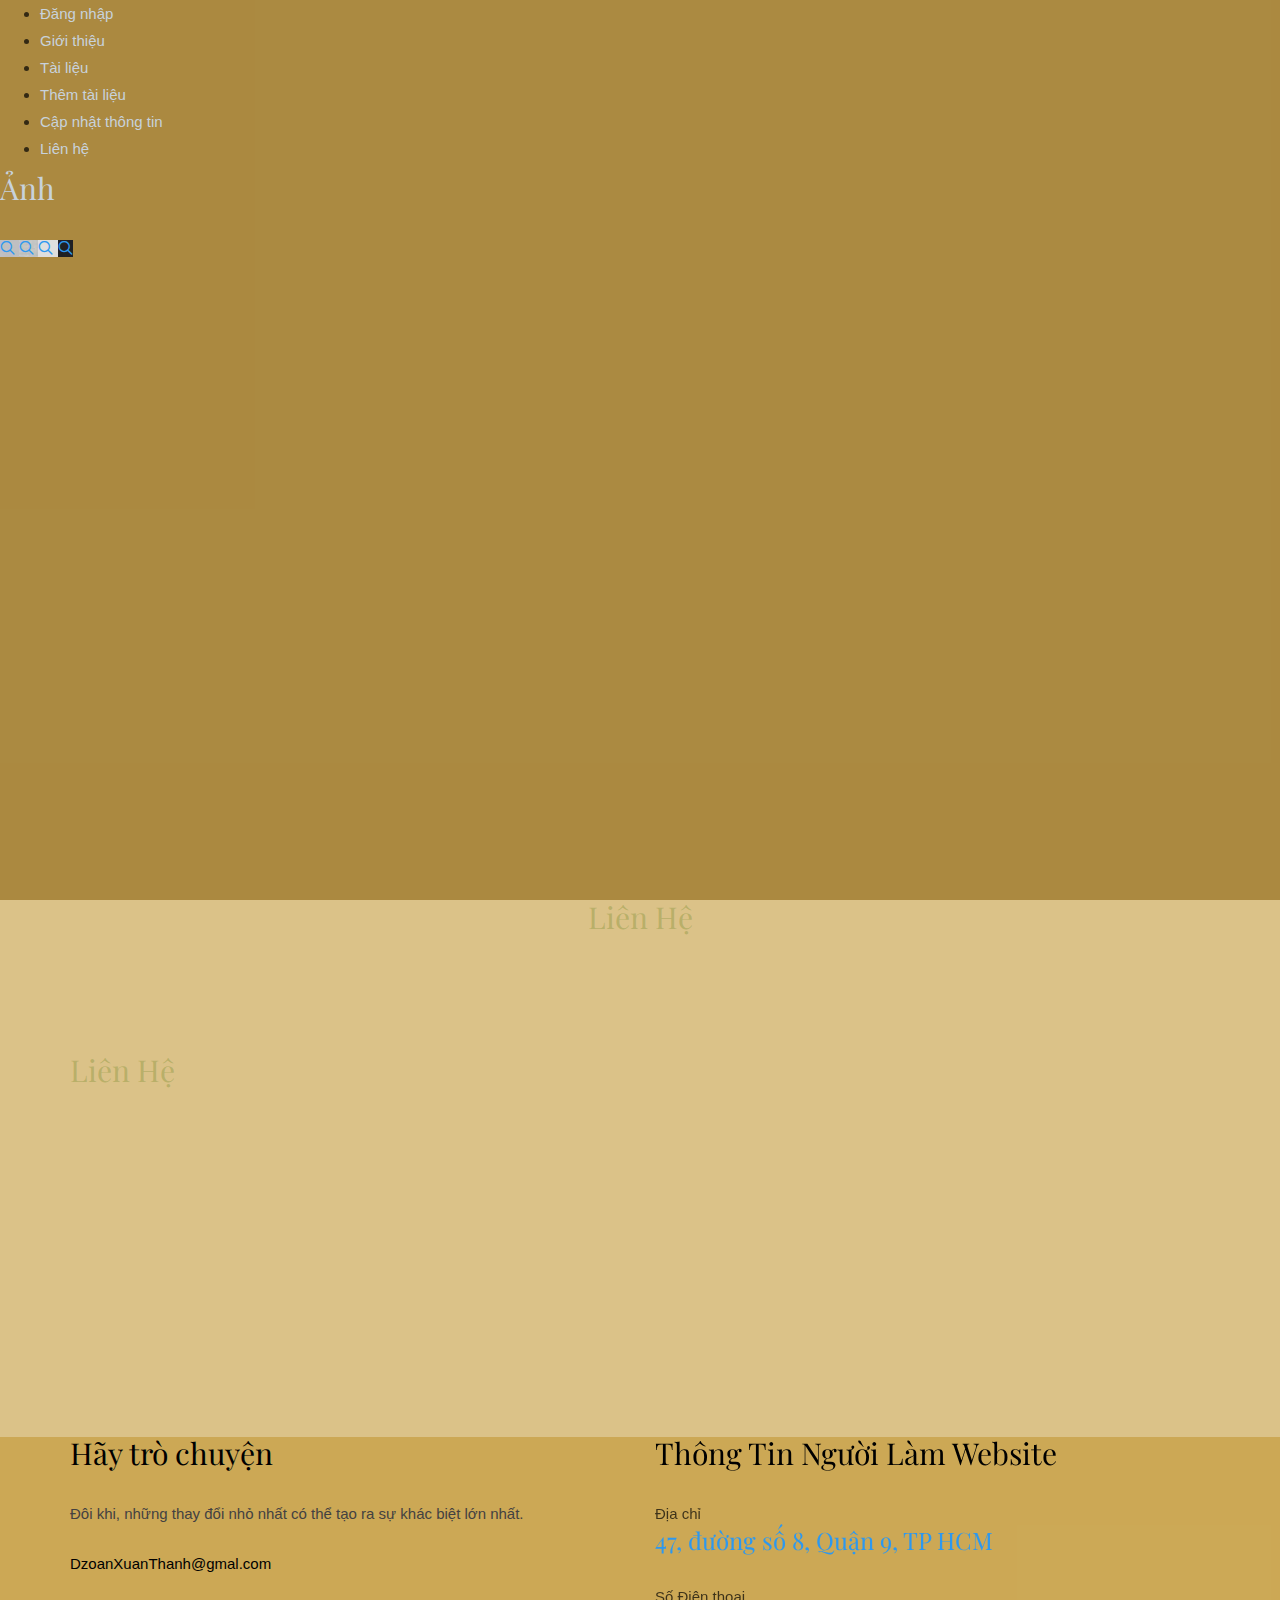
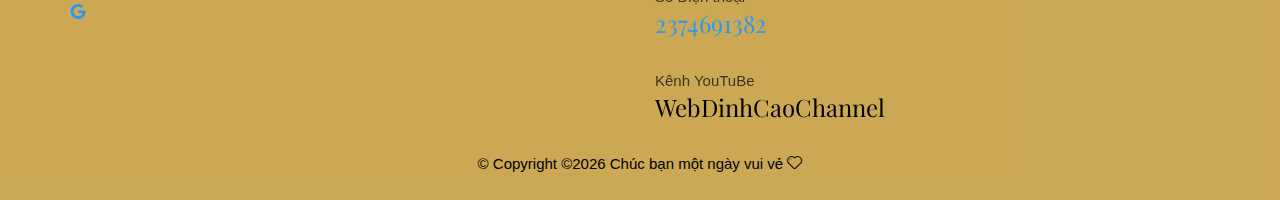
<file: contact.html>
<!DOCTYPE HTML>
<html>
	<head>
	<meta charset="utf-8">
	<meta http-equiv="X-UA-Compatible" content="IE=edge">
	<title>Noah Template</title>
	<meta name="viewport" content="width=device-width, initial-scale=1">
	<meta name="description" content="" />
	<meta name="keywords" content="" />
	<meta name="author" content="" />

  <!-- Facebook and Twitter integration -->
	<meta property="og:title" content=""/>
	<meta property="og:image" content=""/>
	<meta property="og:url" content=""/>
	<meta property="og:site_name" content=""/>
	<meta property="og:description" content=""/>
	<meta name="twitter:title" content="" />
	<meta name="twitter:image" content="" />
	<meta name="twitter:url" content="" />
	<meta name="twitter:card" content="" />

	<!-- Place favicon.ico and apple-touch-icon.png in the root directory -->
	<link rel="shortcut icon" href="favicon.ico">

	<link href="https://fonts.googleapis.com/css?family=Karla:400,700" rel="stylesheet">
	<link href="https://fonts.googleapis.com/css?family=Playfair+Display:400,400i,700" rel="stylesheet">
	
	<!-- Animate.css -->
	<link rel="stylesheet" href="css/animate.css">
	<!-- Icomoon Icon Fonts-->
	<link rel="stylesheet" href="css/icomoon.css">
	<!-- Bootstrap  -->
	<link rel="stylesheet" href="css/bootstrap.css">
	<!-- Owl Carousel -->
	<link rel="stylesheet" href="css/owl.carousel.min.css">
	<link rel="stylesheet" href="css/owl.theme.default.min.css">
	<!-- Magnific Popup -->
	<link rel="stylesheet" href="css/magnific-popup.css">

	<link rel="stylesheet" href="css/style.css">


	<!-- Modernizr JS -->
	<script src="js/modernizr-2.6.2.min.js"></script>
	<!-- FOR IE9 below -->
	<!--[if lt IE 9]>
	<script src="js/respond.min.js"></script>
	<![endif]-->
<style>
	.btnLogin{
		margin-top: 4px;
		background-color: #c0bb24;
		color: white;
		border-radius: 6px;
		border:#C8D7D2;
		padding: 9px 20px;
	}
	.btnLogin:hover{
		background-color:#bebb6d;
		color: #373234;
		font-weight: 600;
	}
	.logo{
		width: 130px;
		height: 130px;
	}
	body{
		background-color: rgba(193, 150, 49, 0.575);
	}
</style>
	</head>
	<body>

		<nav id="colorlib-main-nav" role="navigation" style="background-color: rgba(135, 96, 12, 0.575);;">
	
			<a href="#" class="js-colorlib-nav-toggle colorlib-nav-toggle active"><i></i></a>
			<div class="js-fullheight colorlib-table">
				<div class="colorlib-table-cell js-fullheight">
					<div class="row">
						<div class="col-md-12">
							<ul>
								<li><a href="/login.html" class="login-link" style="color: rgb(200, 210, 219);">Đăng nhập</a></li>
								<li class="active"><a href="index.html" style="color: rgb(200, 210, 219);">Giới thiệu</a></li>
								<li><a href="services.html"style="color: rgb(200, 210, 219);">Tài liệu</a></li>
								<li><a href="work.html"style="color: rgb(200, 210, 219);">Thêm tài liệu</a></li>
								 <!-- <li><a href="blog.html">Blog</a></li> -->
								<li><a href="about.html"style="color: rgb(200, 210, 219);">Cập nhật thông tin</a></li> 
								<li><a href="contact.html"style="color: rgb(200, 210, 219);">Liên hệ</a></li>
							</ul>
						</div>
					</div>
					<div class="row">
						<div class="col-md-12">
							<h2 class="head-title" style="color: rgb(200, 210, 219);">Ảnh</h2>
							<a href="images/work-1.jpg" class="gallery image-popup-link text-center" style="background-image: url(images/work-1.jpg);">
								<span><i class="icon-search3"></i></span>
							</a>
							<a href="images/work-2.jpg" class="gallery image-popup-link text-center" style="background-image: url(images/work-2.jpg);">
								<span><i class="icon-search3"></i></span>
							</a>
							<a href="images/work-3.jpg" class="gallery image-popup-link text-center" style="background-image: url(images/work-3.jpg);">
								<span><i class="icon-search3"></i></span>
							</a>
							<a href="images/work-4.jpg" class="gallery image-popup-link text-center" style="background-image: url(images/work-4.jpg);">
								<span><i class="icon-search3"></i></span>
							</a>
						</div>
					</div>
				</div>
			</div>
		</nav>
	
	<div id="colorlib-page">
		<header>
			<div class="container">
				<div class="row">
					<div class="col-md-12">
						
						<a href="#" class="js-colorlib-nav-toggle colorlib-nav-toggle"><i></i></a>
					</div>
				</div>
			</div>
		</header>
		
		<div id="colorlib-contact">
			<div class="container">
				<div class="row text-center">
					<h2 class="bold" style="color: rgba(148, 154, 71, 0.495);">Liên Hệ </h2>
				</div>
				<div class="row">
					<div class="col-md-12 col-md-offset-0 text-center animate-box intro-heading">
						<span style="color: rgba(67, 70, 16, 0.874)">Thông tin</span>
						<h2 style="color: rgba(67, 70, 16, 0.874)">Liên Hệ</h2>
					</div>
				</div>
				<div class="row">
					<div class="col-md-12">
						<div class="rotate">
							<h2 class="heading" style="color: rgba(148, 154, 71, 0.495);">Liên Hệ</h2>
						</div>
					</div>
				</div>
				<div class="row">
					<div class="col-md-12 col-md-offset-0">
						<div class="row">
							<div class="col-md-4 animate-box">
								<h3>Thông tin liên hệ</h3>
								<ul class="contact-info">
									<li><span><i class="icon-map5"></i></span>123/45 Quận 9 TP HCM</li>
									<li><span><i class="icon-phone4"></i></span>24352345</li>
									<li><span><i class="icon-envelope2"></i></span><a href="#">DzoanXuanThanh@gmail.com</a></li>
								</ul>
							</div>
							<div class="col-md-7 col-md-push-1 animate-box">
								<div class="row">
									<div class="col-md-12">
										<div class="form-group">
											<textarea name="" class="form-control" id="" cols="30" rows="7" placeholder="Message"></textarea>
										</div>
									</div>
									<div class="col-md-6">
										<div class="form-group">
											<input type="text" class="form-control" placeholder="Name">
										</div>
									</div>
									<div class="col-md-6">
										<div class="form-group">
											<input type="text" class="form-control" placeholder="Email">
										</div>
									</div>
									<div class="col-md-12">
										<div class="form-group">
											<input type="submit" value="Send Message" class="btn btn-primary">
										</div>
									</div>
								</div>
							</div>
							
							 
						</div>
					</div>
				</div>
			</div>
		</div>

		<footer>
			<div id="footer" style="background-color: rgba(193, 150, 49, 0.575);">
				<div class="container">
					<div class="row">
						<div class="col-md-6 col-pb-sm">
							<div class="row">
								<div class="col-md-10">
									<h2>Hãy trò chuyện</h2>
									<p style="color: rgb(67, 65, 65);">Đôi khi, những thay đổi nhỏ nhất có thể tạo ra sự khác biệt lớn nhất.</p>
									<p><a href="#" style="color: black">DzoanXuanThanh@gmal.com</a></p>
									<p class="colorlib-social-icons">
										<a href="#"  ><i class="icon-facebook"></i></a>
									
										<a href="#"><i class="icon-google"></i></a>
										
									</p>
								</div>
							</div>
						</div>
						<div class="col-md-6 col-pb-sm">
							<h2>Thông Tin Người Làm Website</h2>
							<div class="f-entry">
								<a href="#" class="featured-img" style="background-image: url(images/img-1.jpg);"></a>
								<div class="desc">
									<span>Địa chỉ</span>
									<h3><a href="#">47, đường số 8, Quận 9, TP HCM</a></h3>
								</div>
							</div>
							<div class="f-entry">
								<a href="#" class="featured-img" style="background-image: url(images/img-2.jpg);"></a>
								<div class="desc">
									<span>Số Điện thoại</span>
									<h3><a href="#">2374691382</a></h3>
								</div>
							</div>
							<div class="f-entry">
								<a href="#" class="featured-img" style="background-image: url(images/img-3.jpg);"></a>
								<div class="desc">
									<span>Kênh YouTuBe</span>
									<h3><a href="#"></a>WebDinhCaoChannel</h3>
								</div>
							</div>
						</div>
						
						
					<div class="row">
						<div class="col-md-12 text-center">
							<p style="color: black;">
								&copy; <!-- Link back to Colorlib can't be removed. Template is licensed under CC BY 3.0. -->
	Copyright &copy;<script>document.write(new Date().getFullYear());</script> Chúc bạn một ngày vui vẻ <i class="icon-heart4" aria-hidden="true"></i> <a href="https://colorlib.com" target="_blank"></a>
	<!-- Link back to Colorlib can't be removed. Template is licensed under CC BY 3.0. -->
							</p>
						</div>
					</div>
				</div>
			</div>
		</footer>
	
	</div>

	<!-- jQuery -->
	<script src="js/jquery.min.js"></script>
	<!-- jQuery Easing -->
	<script src="js/jquery.easing.1.3.js"></script>
	<!-- Bootstrap -->
	<script src="js/bootstrap.min.js"></script>
	<!-- Waypoints -->
	<script src="js/jquery.waypoints.min.js"></script>
	<!-- Owl Carousel -->
	<script src="js/owl.carousel.min.js"></script>
	<!-- Magnific Popup -->
	<script src="js/jquery.magnific-popup.min.js"></script>
	<script src="js/magnific-popup-options.js"></script>

	<!-- Main JS (Do not remove) -->
	<script src="js/main.js"></script>

	</body>
</html>
</file>
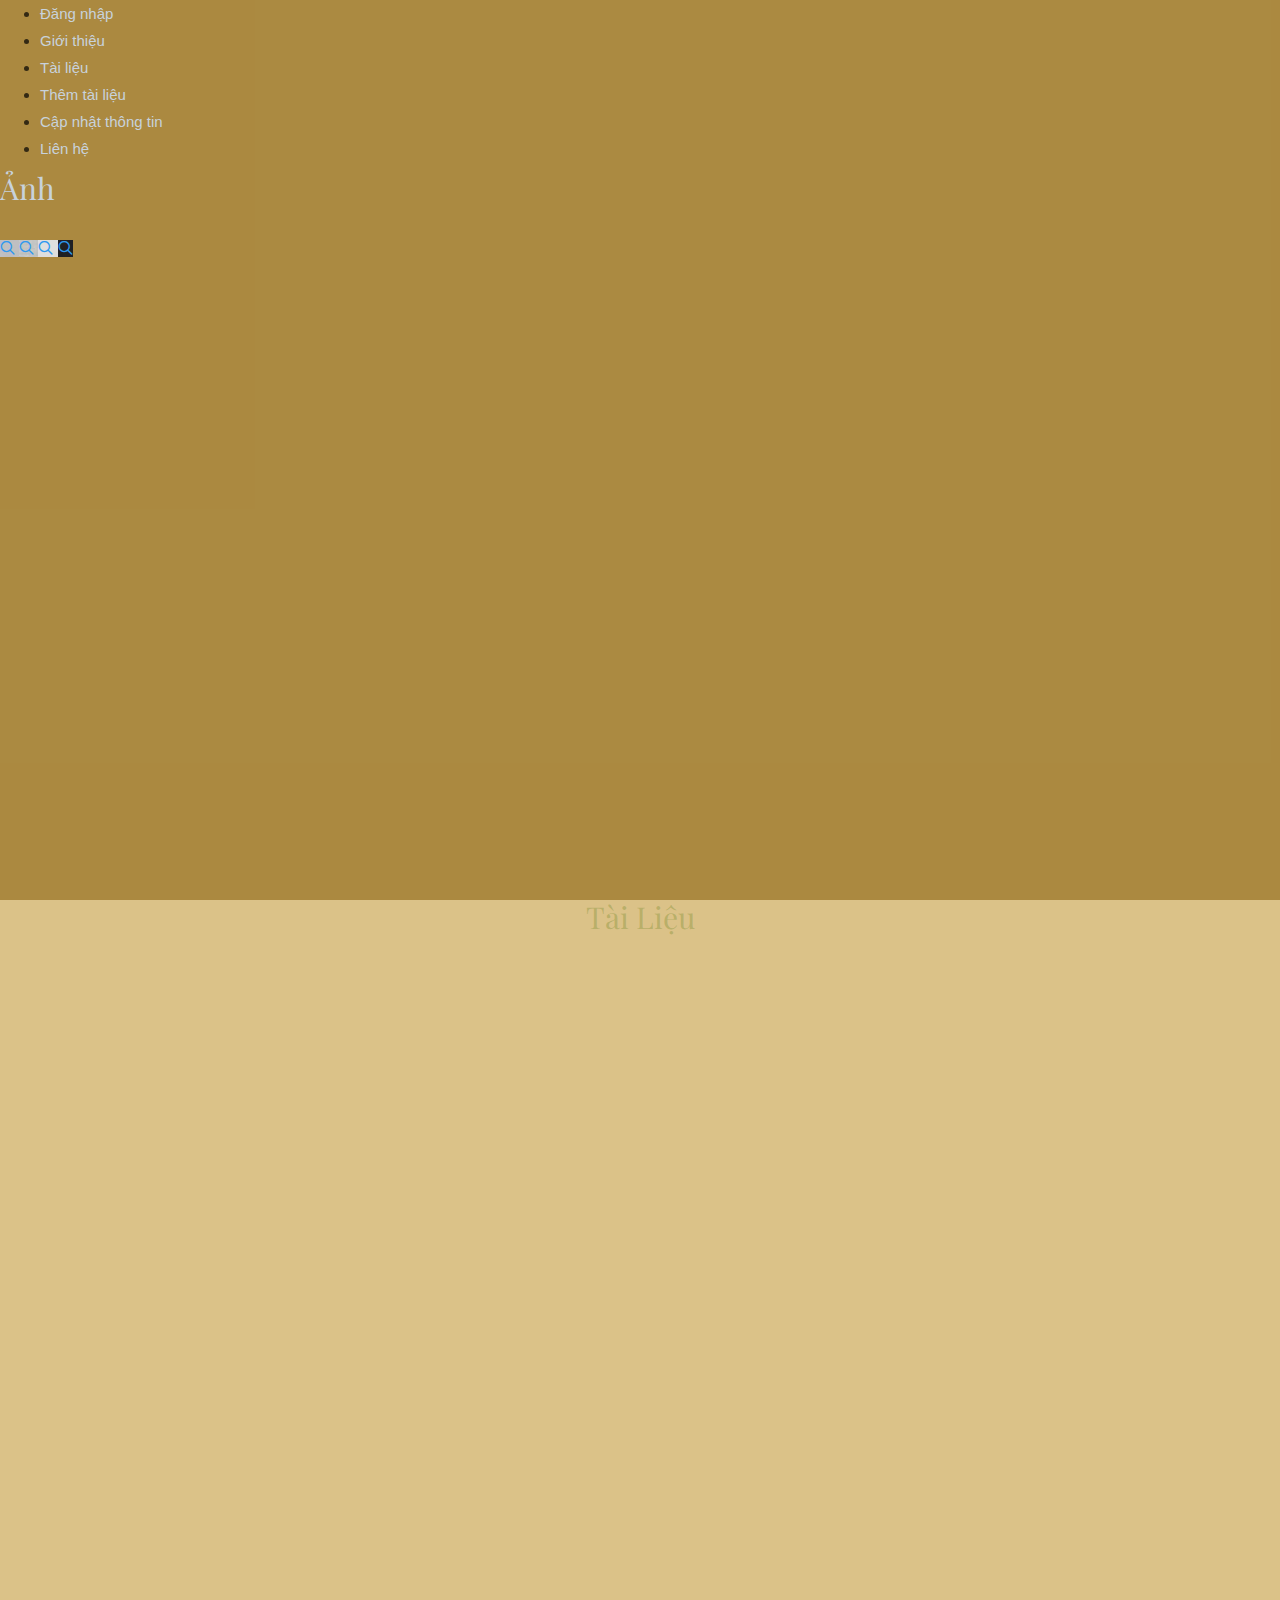
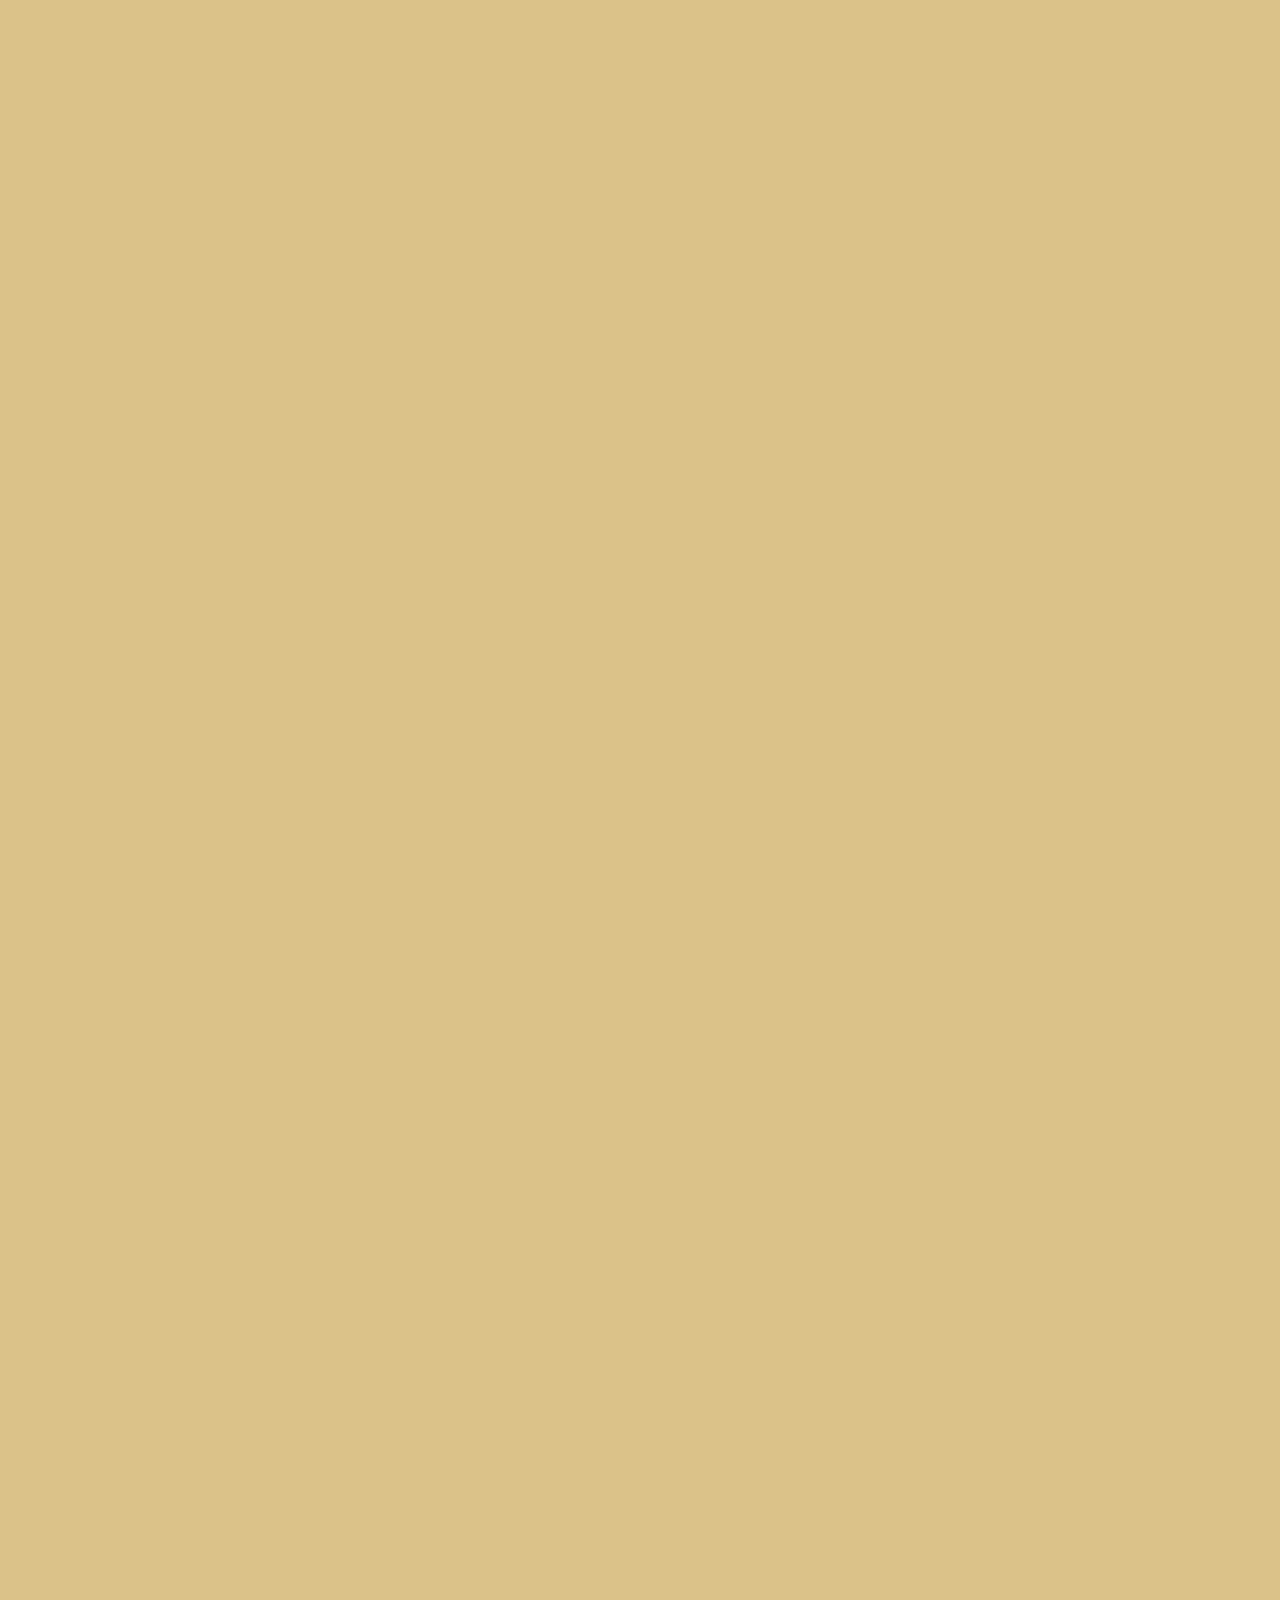
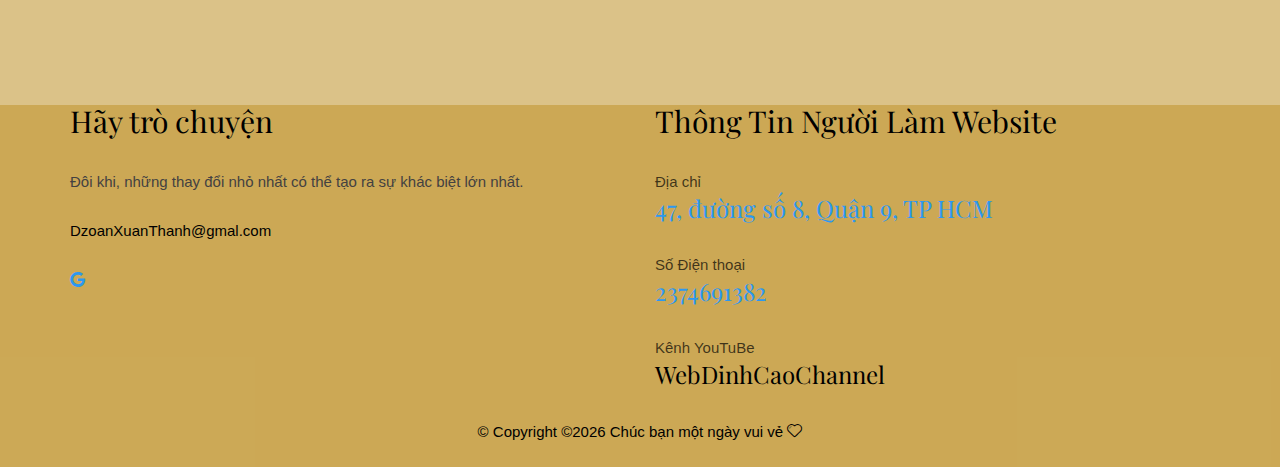
<file: services.html>
<!DOCTYPE HTML>
<html>
	<head>
	<meta charset="utf-8">
	<meta http-equiv="X-UA-Compatible" content="IE=edge">
	<title>Noah Template</title>
	<meta name="viewport" content="width=device-width, initial-scale=1">
	<meta name="description" content="" />
	<meta name="keywords" content="" />
	<meta name="author" content="" />

  <!-- Facebook and Twitter integration -->
	<meta property="og:title" content=""/>
	<meta property="og:image" content=""/>
	<meta property="og:url" content=""/>
	<meta property="og:site_name" content=""/>
	<meta property="og:description" content=""/>
	<meta name="twitter:title" content="" />
	<meta name="twitter:image" content="" />
	<meta name="twitter:url" content="" />
	<meta name="twitter:card" content="" />

	<!-- Place favicon.ico and apple-touch-icon.png in the root directory -->
	<link rel="shortcut icon" href="favicon.ico">

	<link href="https://fonts.googleapis.com/css?family=Karla:400,700" rel="stylesheet">
	<link href="https://fonts.googleapis.com/css?family=Playfair+Display:400,400i,700" rel="stylesheet">
	
	<!-- Animate.css -->
	<link rel="stylesheet" href="css/animate.css">
	<!-- Icomoon Icon Fonts-->
	<link rel="stylesheet" href="css/icomoon.css">
	<!-- Bootstrap  -->
	<link rel="stylesheet" href="css/bootstrap.css">
	<!-- Owl Carousel -->
	<link rel="stylesheet" href="css/owl.carousel.min.css">
	<link rel="stylesheet" href="css/owl.theme.default.min.css">
	<!-- Magnific Popup -->
	<link rel="stylesheet" href="css/magnific-popup.css">

	<link rel="stylesheet" href="css/style.css">


	<!-- Modernizr JS -->
	<script src="js/modernizr-2.6.2.min.js"></script>
	<!-- FOR IE9 below -->
	<!--[if lt IE 9]>
	<script src="js/respond.min.js"></script>
	<![endif]-->
		<style>
			.subject{
				border: 2px;
				
			}
			.logo{
				width: 130px;
				height: 130px;
			}
			body{
				background-color: rgba(193, 150, 49, 0.575);
			}
		</style>
	</head>
	<body>

	<nav id="colorlib-main-nav" role="navigation" style="background-color: rgba(135, 96, 12, 0.575);;">
	
		<a href="#" class="js-colorlib-nav-toggle colorlib-nav-toggle active"><i></i></a>
		<div class="js-fullheight colorlib-table">
			<div class="colorlib-table-cell js-fullheight">
				<div class="row">
					<div class="col-md-12">
						<ul>
							<li><a href="/login.html" class="login-link" style="color: rgb(200, 210, 219);">Đăng nhập</a></li>
							<li class="active"><a href="index.html" style="color: rgb(200, 210, 219);">Giới thiệu</a></li>
							<li><a href="services.html"style="color: rgb(200, 210, 219);">Tài liệu</a></li>
							<li><a href="work.html"style="color: rgb(200, 210, 219);">Thêm tài liệu</a></li>
							 <!-- <li><a href="blog.html">Blog</a></li> -->
							<li><a href="about.html"style="color: rgb(200, 210, 219);">Cập nhật thông tin</a></li> 
							<li><a href="contact.html"style="color: rgb(200, 210, 219);">Liên hệ</a></li>
						</ul>
					</div>
				</div>
				<div class="row">
					<div class="col-md-12">
						<h2 class="head-title" style="color: rgb(200, 210, 219);">Ảnh</h2>
						<a href="images/work-1.jpg" class="gallery image-popup-link text-center" style="background-image: url(images/work-1.jpg);">
							<span><i class="icon-search3"></i></span>
						</a>
						<a href="images/work-2.jpg" class="gallery image-popup-link text-center" style="background-image: url(images/work-2.jpg);">
							<span><i class="icon-search3"></i></span>
						</a>
						<a href="images/work-3.jpg" class="gallery image-popup-link text-center" style="background-image: url(images/work-3.jpg);">
							<span><i class="icon-search3"></i></span>
						</a>
						<a href="images/work-4.jpg" class="gallery image-popup-link text-center" style="background-image: url(images/work-4.jpg);">
							<span><i class="icon-search3"></i></span>
						</a>
					</div>
				</div>
			</div>
		</div>
	</nav>
	
	<div id="colorlib-page">
		<header>
			<div class="container">
				<div class="row">
					<div class="col-md-12">
						
						<a href="#" class="js-colorlib-nav-toggle colorlib-nav-toggle"><i></i></a>
					</div>
				</div>
			</div>
		</header>
		<div id="colorlib-services">
			<div class="container">
				<div class="row text-center">
					<h2 class="bold" style="color: rgba(148, 154, 71, 0.495);">Tài Liệu</h2>
				</div>
				<div class="row">
					<div class="col-md-12">
						<div class="services-flex">
							<div class="one-third">
								<div class="row">
									<div class="col-md-12 col-md-offset-0 animate-box intro-heading">
										<span style="color: rgba(67, 70, 16, 0.874)">Tài Liệu Của Tôi</span>
										<h2 style="color: rgba(67, 70, 16, 0.874)">Tổng Hợp Môn Học</h2>
									</div>
								</div>
								<div class="row">
									
									<div class="col-12 " style="margin-bottom:20px;">
										<div class="services animate-box">
											
											<div class="row">
												<div class="album py-5 bg-light">
													<div class="container">
														<div class="col" style="margin-bottom: 20px; border-radius:3px; border: 2px solid rgba(201, 197, 190, 0.337); padding: 10px; background-color: rgba(116, 83, 7, 0.575);">
															<h3 style="color: rgb(184, 68, 26);">Lập trình hướng đối tượng</h3>
															<div class="card shadow-sm">
																<img src="./images/bg_1.avif" alt="" style="width:100%; height:300px ">
																<div class="card-body">
																	<h4 style="color: black; margin-top: 8px; text-decoration: none; font-weight: 600;">Mô Tả</h4>
																	<p class="card-text" style="color: black;">Lập trình web và ứng dụng .</p>
																	<div class="d-flex justify-content-between align-items-center">
																		<div class="btn-group">
																			<button type="button" class="btn btn-sm" style="background-color: rgb(213, 198, 101); border-radius: 3px;">Xóa</button>
																			<button type="button" class="btn btn-sm" style="background-color: rgb(36, 36, 153); border-radius: 3px;">Sửa</button>
																			<button type="button" class="btn btn-sm" style="background-color: rgb(32, 115, 40); border-radius: 3px;">Tải tài liệu</button>
																		</div>
																	</div>
																</div>
															</div>
														</div>
														<div class="col" style="margin-bottom: 20px; border-radius:3px; border: 2px solid rgba(201, 197, 190, 0.337); padding: 10px; background-color: rgba(116, 83, 7, 0.575);">
															<h3 style="color: rgb(184, 68, 26);">Lập trình hướng đối tượng</h3>
															<div class="card shadow-sm">
																<img src="./images/bg_1.avif" alt="" style="width:100%; height:300px ">
																<div class="card-body">
																	<h4 style="color: black; margin-top: 8px; text-decoration: none; font-weight: 600;">Mô Tả</h4>
																	<p class="card-text" style="color: black;">Lập trình web và ứng dụng .</p>
																	<div class="d-flex justify-content-between align-items-center">
																		<div class="btn-group">
																			<button type="button" class="btn btn-sm" style="background-color: rgb(213, 198, 101); border-radius: 3px;">Xóa</button>
																			<button type="button" class="btn btn-sm" style="background-color: rgb(36, 36, 153); border-radius: 3px;">Sửa</button>
																			<button type="button" class="btn btn-sm" style="background-color: rgb(32, 115, 40); border-radius: 3px;">Tải tài liệu</button>
																		</div>
																	</div>
																</div>
															</div>
														</div>
														<div class="col" style="margin-bottom: 20px; border-radius:3px; border: 2px solid rgba(201, 197, 190, 0.337); padding: 10px; background-color: rgba(116, 83, 7, 0.575);">
															<h3 style="color: rgb(184, 68, 26);">Lập trình hướng đối tượng</h3>
															<div class="card shadow-sm">
																<img src="./images/bg_1.avif" alt="" style="width:100%; height:300px ">
																<div class="card-body">
																	<h4 style="color: black; margin-top: 8px; text-decoration: none; font-weight: 600;">Mô Tả</h4>
																	<p class="card-text" style="color: black;">Lập trình web và ứng dụng .</p>
																	<div class="d-flex justify-content-between align-items-center">
																		<div class="btn-group">
																			<button type="button" class="btn btn-sm" style="background-color: rgb(213, 198, 101); border-radius: 3px;">Xóa</button>
																			<button type="button" class="btn btn-sm" style="background-color: rgb(36, 36, 153); border-radius: 3px;">Sửa</button>
																			<button type="button" class="btn btn-sm" style="background-color: rgb(32, 115, 40); border-radius: 3px;">Tải tài liệu</button>
																		</div>
																	</div>
																</div>
															</div>
														</div>
														<div class="col" style="margin-bottom: 20px; border-radius:3px; border: 2px solid rgba(201, 197, 190, 0.337); padding: 10px; background-color: rgba(116, 83, 7, 0.575);">
															<h3 style="color: rgb(184, 68, 26);">Lập trình hướng đối tượng</h3>
															<div class="card shadow-sm">
																<img src="./images/bg_1.avif" alt="" style="width:100%; height:300px ">
																<div class="card-body">
																	<h4 style="color: black; margin-top: 8px; text-decoration: none; font-weight: 600;">Mô Tả</h4>
																	<p class="card-text" style="color: black;">Lập trình web và ứng dụng .</p>
																	<div class="d-flex justify-content-between align-items-center">
																		<div class="btn-group">
																			<button type="button" class="btn btn-sm" style="background-color: rgb(213, 198, 101); border-radius: 3px;">Xóa</button>
																			<button type="button" class="btn btn-sm" style="background-color: rgb(36, 36, 153); border-radius: 3px;">Sửa</button>
																			<button type="button" class="btn btn-sm" style="background-color: rgb(32, 115, 40); border-radius: 3px;">Tải tài liệu</button>
																		</div>
																	</div>
																</div>
															</div>
														</div>
														
														
														
														
												
													
													
														
														
												
																
																		 
														
														
												
													
												
											</div>
												
										</div>
									</div>
									


										
								</div>
							
							</div>
						</div>
							
					</div>
				</div>
			</div>
		</div>
			</div>
		
		
	</div>

	
	<footer>
		<div id="footer" style="background-color: rgba(193, 150, 49, 0.575);">
			<div class="container">
				<div class="row">
					<div class="col-md-6 col-pb-sm">
						<div class="row">
							<div class="col-md-10">
								<h2>Hãy trò chuyện</h2>
								<p style="color: rgb(67, 65, 65);">Đôi khi, những thay đổi nhỏ nhất có thể tạo ra sự khác biệt lớn nhất.</p>
								<p><a href="#" style="color: black">DzoanXuanThanh@gmal.com</a></p>
								<p class="colorlib-social-icons">
									<a href="#"  ><i class="icon-facebook"></i></a>
								
									<a href="#"><i class="icon-google"></i></a>
									
								</p>
							</div>
						</div>
					</div>
					<div class="col-md-6 col-pb-sm">
						<h2>Thông Tin Người Làm Website</h2>
						<div class="f-entry">
							<a href="#" class="featured-img" style="background-image: url(images/img-1.jpg);"></a>
							<div class="desc">
								<span>Địa chỉ</span>
								<h3><a href="#">47, đường số 8, Quận 9, TP HCM</a></h3>
							</div>
						</div>
						<div class="f-entry">
							<a href="#" class="featured-img" style="background-image: url(images/img-2.jpg);"></a>
							<div class="desc">
								<span>Số Điện thoại</span>
								<h3><a href="#">2374691382</a></h3>
							</div>
						</div>
						<div class="f-entry">
							<a href="#" class="featured-img" style="background-image: url(images/img-3.jpg);"></a>
							<div class="desc">
								<span>Kênh YouTuBe</span>
								<h3><a href="#"></a>WebDinhCaoChannel</h3>
							</div>
						</div>
					</div>
					
					
				<div class="row">
					<div class="col-md-12 text-center">
						<p style="color: black;">
							&copy; <!-- Link back to Colorlib can't be removed. Template is licensed under CC BY 3.0. -->
Copyright &copy;<script>document.write(new Date().getFullYear());</script> Chúc bạn một ngày vui vẻ <i class="icon-heart4" aria-hidden="true"></i> <a href="https://colorlib.com" target="_blank"></a>
<!-- Link back to Colorlib can't be removed. Template is licensed under CC BY 3.0. -->
						</p>
					</div>
				</div>
			</div>
		</div>
	</footer>
	

		
	
	

	<!-- jQuery -->
	<script src="js/jquery.min.js"></script>
	<!-- jQuery Easing -->
	<script src="js/jquery.easing.1.3.js"></script>
	<!-- Bootstrap -->
	<script src="js/bootstrap.min.js"></script>
	<!-- Waypoints -->
	<script src="js/jquery.waypoints.min.js"></script>
	<!-- Owl Carousel -->
	<script src="js/owl.carousel.min.js"></script>
	<!-- Magnific Popup -->
	<script src="js/jquery.magnific-popup.min.js"></script>
	<script src="js/magnific-popup-options.js"></script>

	<!-- Main JS (Do not remove) -->
	<script src="js/main.js"></script>

	</body>
</html>
</file>
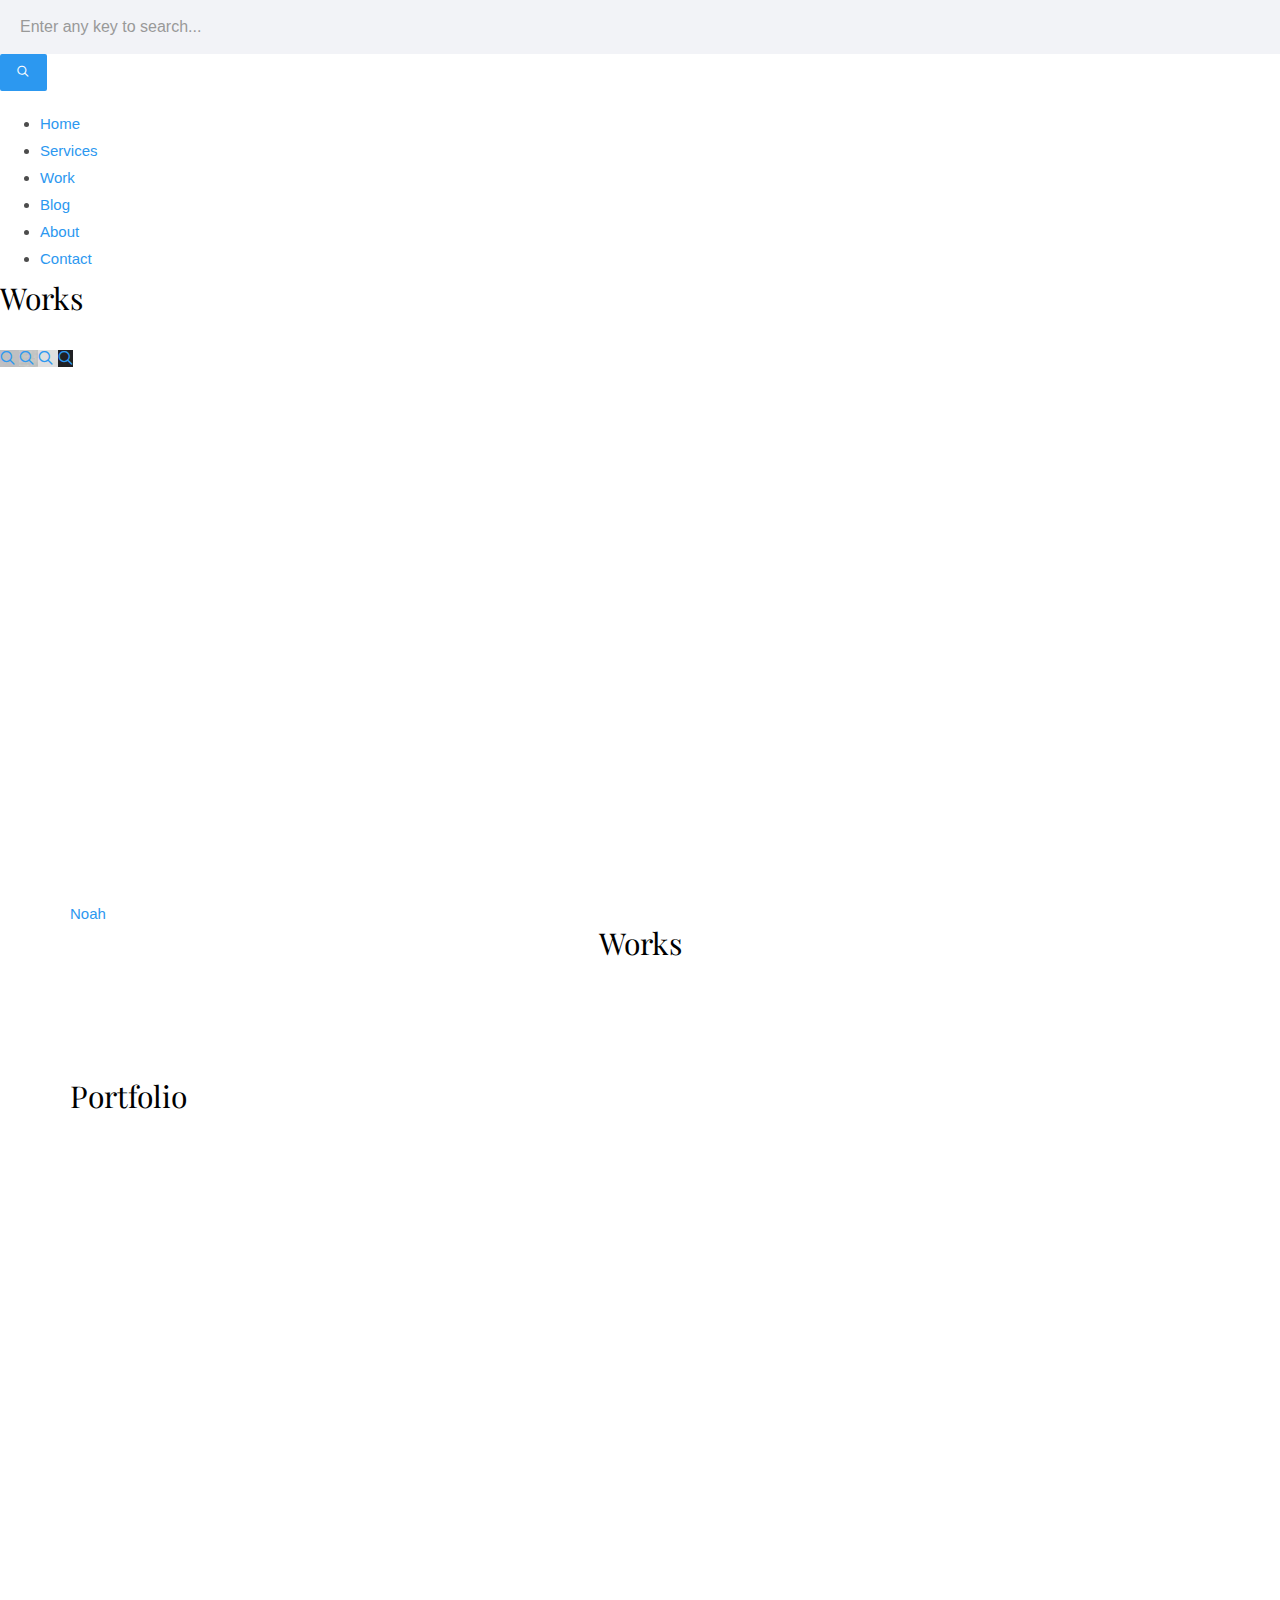
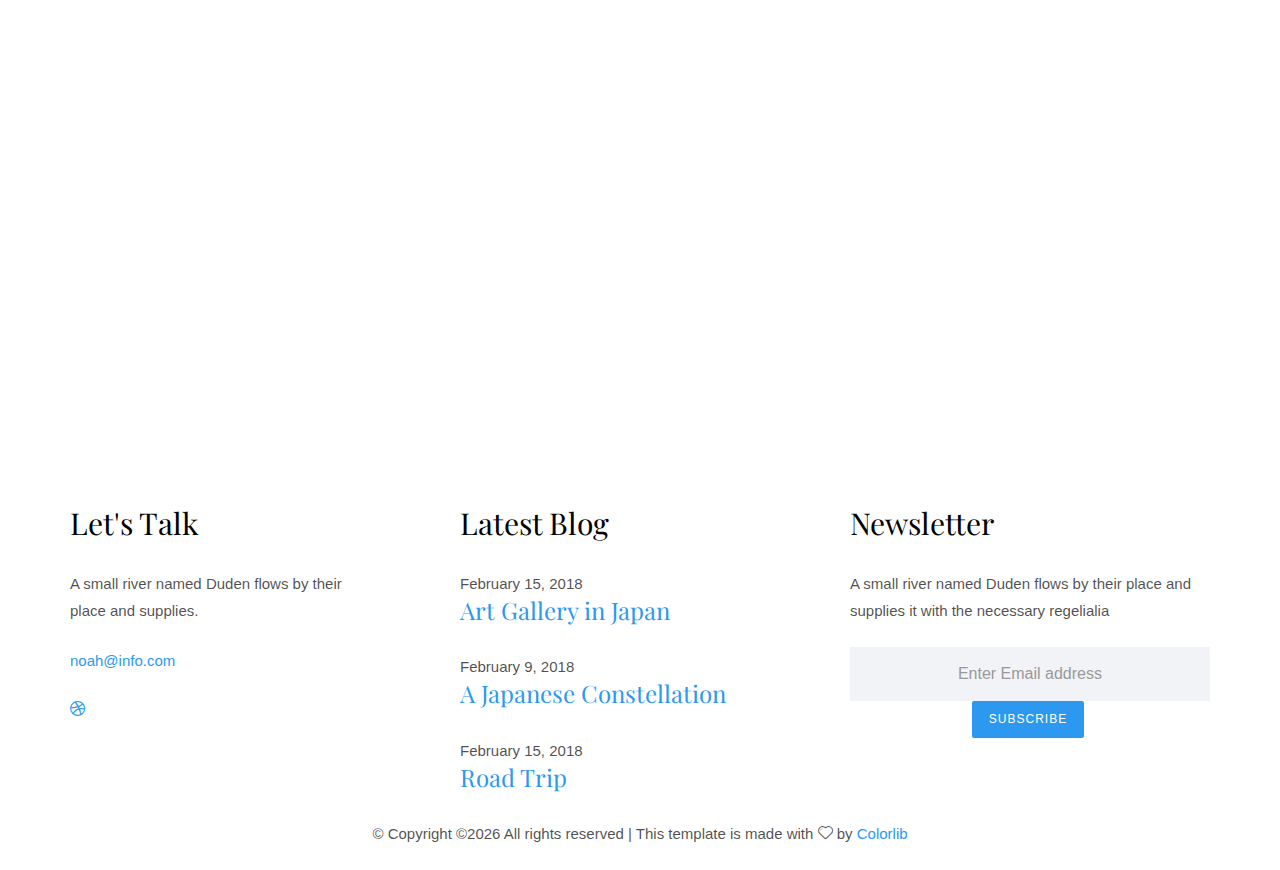
<file: work-single.html>
<!DOCTYPE HTML>
<html>
	<head>
	<meta charset="utf-8">
	<meta http-equiv="X-UA-Compatible" content="IE=edge">
	<title>Noah Template</title>
	<meta name="viewport" content="width=device-width, initial-scale=1">
	<meta name="description" content="" />
	<meta name="keywords" content="" />
	<meta name="author" content="" />

  <!-- Facebook and Twitter integration -->
	<meta property="og:title" content=""/>
	<meta property="og:image" content=""/>
	<meta property="og:url" content=""/>
	<meta property="og:site_name" content=""/>
	<meta property="og:description" content=""/>
	<meta name="twitter:title" content="" />
	<meta name="twitter:image" content="" />
	<meta name="twitter:url" content="" />
	<meta name="twitter:card" content="" />

	<!-- Place favicon.ico and apple-touch-icon.png in the root directory -->
	<link rel="shortcut icon" href="favicon.ico">

	<link href="https://fonts.googleapis.com/css?family=Karla:400,700" rel="stylesheet">
	<link href="https://fonts.googleapis.com/css?family=Playfair+Display:400,400i,700" rel="stylesheet">
	
	<!-- Animate.css -->
	<link rel="stylesheet" href="css/animate.css">
	<!-- Icomoon Icon Fonts-->
	<link rel="stylesheet" href="css/icomoon.css">
	<!-- Bootstrap  -->
	<link rel="stylesheet" href="css/bootstrap.css">
	<!-- Owl Carousel -->
	<link rel="stylesheet" href="css/owl.carousel.min.css">
	<link rel="stylesheet" href="css/owl.theme.default.min.css">
	<!-- Magnific Popup -->
	<link rel="stylesheet" href="css/magnific-popup.css">

	<link rel="stylesheet" href="css/style.css">


	<!-- Modernizr JS -->
	<script src="js/modernizr-2.6.2.min.js"></script>
	<!-- FOR IE9 below -->
	<!--[if lt IE 9]>
	<script src="js/respond.min.js"></script>
	<![endif]-->

	</head>
	<body>

	<nav id="colorlib-main-nav" role="navigation">
		<a href="#" class="js-colorlib-nav-toggle colorlib-nav-toggle active"><i></i></a>
		<div class="js-fullheight colorlib-table">
			<div class="colorlib-table-cell js-fullheight">
				<div class="row">
					<div class="col-md-12">
						<div class="form-group">
							<input type="text" class="form-control" id="search" placeholder="Enter any key to search...">
							<button type="submit" class="btn btn-primary"><i class="icon-search3"></i></button>
						</div>
					</div>
				</div>
				<div class="row">
					<div class="col-md-12">
						<ul>
							<li><a href="index.html">Home</a></li>
							<li><a href="services.html">Services</a></li>
							<li class="active"><a href="work.html">Work</a></li>
							<li><a href="blog.html">Blog</a></li>
							<li><a href="about.html">About</a></li>
							<li><a href="contact.html">Contact</a></li>
						</ul>
					</div>
				</div>
				<div class="row">
					<div class="col-md-12">
						<h2 class="head-title">Works</h2>
						<a href="images/work-1.jpg" class="gallery image-popup-link text-center" style="background-image: url(images/work-1.jpg);">
							<span><i class="icon-search3"></i></span>
						</a>
						<a href="images/work-2.jpg" class="gallery image-popup-link text-center" style="background-image: url(images/work-2.jpg);">
							<span><i class="icon-search3"></i></span>
						</a>
						<a href="images/work-3.jpg" class="gallery image-popup-link text-center" style="background-image: url(images/work-3.jpg);">
							<span><i class="icon-search3"></i></span>
						</a>
						<a href="images/work-4.jpg" class="gallery image-popup-link text-center" style="background-image: url(images/work-4.jpg);">
							<span><i class="icon-search3"></i></span>
						</a>
					</div>
				</div>
			</div>
		</div>
	</nav>
	
	<div id="colorlib-page">
		<header>
			<div class="container">
				<div class="row">
					<div class="col-md-12">
						<div class="colorlib-navbar-brand">
							<a class="colorlib-logo" href="index.html"><span>No</span><span>ah</span></a>
						</div>
						<a href="#" class="js-colorlib-nav-toggle colorlib-nav-toggle"><i></i></a>
					</div>
				</div>
			</div>
		</header>
		<div id="colorlib-work">
			<div class="container">
				<div class="row text-center">
					<h2 class="bold">Works</h2>
				</div>
				<div class="row">
					<div class="col-md-12 col-md-offset-0 text-center animate-box intro-heading">
						<span>Portfolio</span>
						<h2>Portfolio Single</h2>
					</div>
				</div>
				<div class="row">
					<div class="col-md-12">
						<div class="rotate">
							<h2 class="heading">Portfolio</h2>
						</div>
					</div>
				</div>
				<div class="row">
					<div class="col-md-12">
						<div class="work-entry animate-box">
							<a href="work.html" class="work-img" style="background-image: url(images/work-1.jpg);">
							</a>
							<div class="col-md-8 col-md-offset-2">
								<div class="desc">
									<h2>Pursuing Best</h2>
									<p>Far far away, behind the word mountains, far from the countries Vokalia and Consonantia, there live the blind texts. Separated they live in Bookmarksgrove right at the coast of the Semantics, a large language ocean.</p>
									<p>On her way she met a copy. The copy warned the Little Blind Text, that where it came from it would have been rewritten a thousand times and everything that was left from its origin would be the word "and" and the Little Blind Text should turn around and return to its own, safe country. But nothing the copy said could convince her and so it didn’t take long until a few insidious Copy Writers ambushed her, made her drunk with Longe and Parole and dragged her into their agency, where they abused her for their.</p>
									<img class="img-responsive" src="images/work-2.jpg" alt="html5 bootstrap template by colorlib.com"><br>
									<p>When she reached the first hills of the Italic Mountains, she had a last view back on the skyline of her hometown Bookmarksgrove, the headline of Alphabet Village and the subline of her own road, the Line Lane. Pityful a rethoric question ran over her cheek, then she continued her way.</p>
									<p class="read"><a href="#">Live Preview</a></p>
								</div>
							</div>
						</div>
					</div>
				</div>
			</div>
		</div>

		<footer>
			<div id="footer">
				<div class="container">
					<div class="row">
						<div class="col-md-4 col-pb-sm">
							<div class="row">
								<div class="col-md-10">
									<h2>Let's Talk</h2>
									<p>A small river named Duden flows by their place and supplies.</p>
									<p><a href="#">noah@info.com</a></p>
									<p class="colorlib-social-icons">
										<a href="#"><i class="icon-facebook4"></i></a>
										<a href="#"><i class="icon-twitter3"></i></a>
										<a href="#"><i class="icon-googleplus"></i></a>
										<a href="#"><i class="icon-dribbble2"></i></a>
									</p>
								</div>
							</div>
						</div>
						<div class="col-md-4 col-pb-sm">
							<h2>Latest Blog</h2>
							<div class="f-entry">
								<a href="#" class="featured-img" style="background-image: url(images/img-1.jpg);"></a>
								<div class="desc">
									<span>February 15, 2018</span>
									<h3><a href="#">Art Gallery in Japan</a></h3>
								</div>
							</div>
							<div class="f-entry">
								<a href="#" class="featured-img" style="background-image: url(images/img-2.jpg);"></a>
								<div class="desc">
									<span>February 9, 2018</span>
									<h3><a href="#">A Japanese Constellation</a></h3>
								</div>
							</div>
							<div class="f-entry">
								<a href="#" class="featured-img" style="background-image: url(images/img-3.jpg);"></a>
								<div class="desc">
									<span>February 15, 2018</span>
									<h3><a href="#">Road Trip</a></h3>
								</div>
							</div>
						</div>
						<div class="col-md-4 col-pb-sm">
							<h2>Newsletter</h2>
							<p>A small river named Duden flows by their place and supplies it with the necessary regelialia</p>
							<div class="subscribe text-center">
								<div class="form-group">
									<input type="text" class="form-control text-center" placeholder="Enter Email address">
									<input type="submit" value="Subscribe" class="btn btn-primary btn-custom">
								</div>
							</div>
						</div>
					</div>
					<div class="row">
						<div class="col-md-12 text-center">
							<p>
								&copy; <!-- Link back to Colorlib can't be removed. Template is licensed under CC BY 3.0. -->
Copyright &copy;<script>document.write(new Date().getFullYear());</script> All rights reserved | This template is made with <i class="icon-heart4" aria-hidden="true"></i> by <a href="https://colorlib.com" target="_blank">Colorlib</a>
<!-- Link back to Colorlib can't be removed. Template is licensed under CC BY 3.0. -->
							</p>
						</div>
					</div>
				</div>
			</div>
		</footer>
	
	</div>

	<!-- jQuery -->
	<script src="js/jquery.min.js"></script>
	<!-- jQuery Easing -->
	<script src="js/jquery.easing.1.3.js"></script>
	<!-- Bootstrap -->
	<script src="js/bootstrap.min.js"></script>
	<!-- Waypoints -->
	<script src="js/jquery.waypoints.min.js"></script>
	<!-- Owl Carousel -->
	<script src="js/owl.carousel.min.js"></script>
	<!-- Magnific Popup -->
	<script src="js/jquery.magnific-popup.min.js"></script>
	<script src="js/magnific-popup-options.js"></script>

	<!-- Main JS (Do not remove) -->
	<script src="js/main.js"></script>

	</body>
</html>
</file>
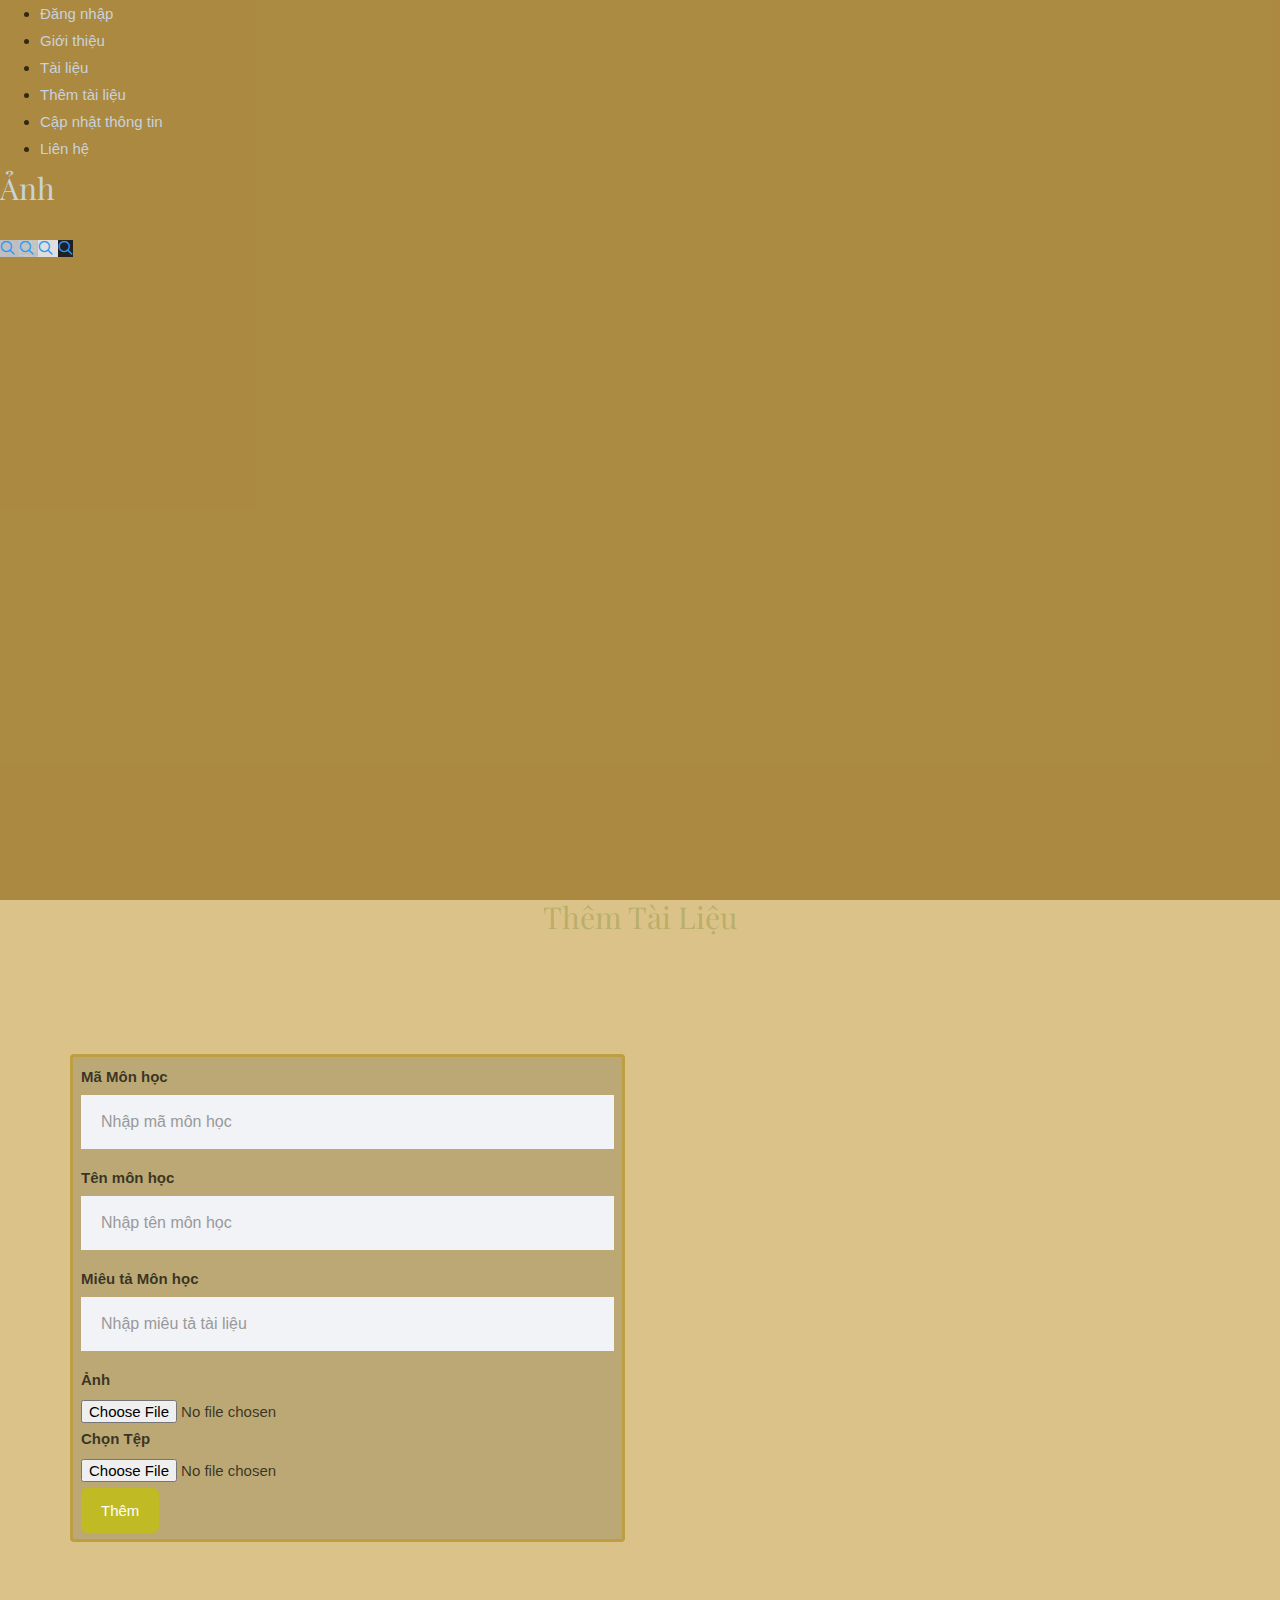
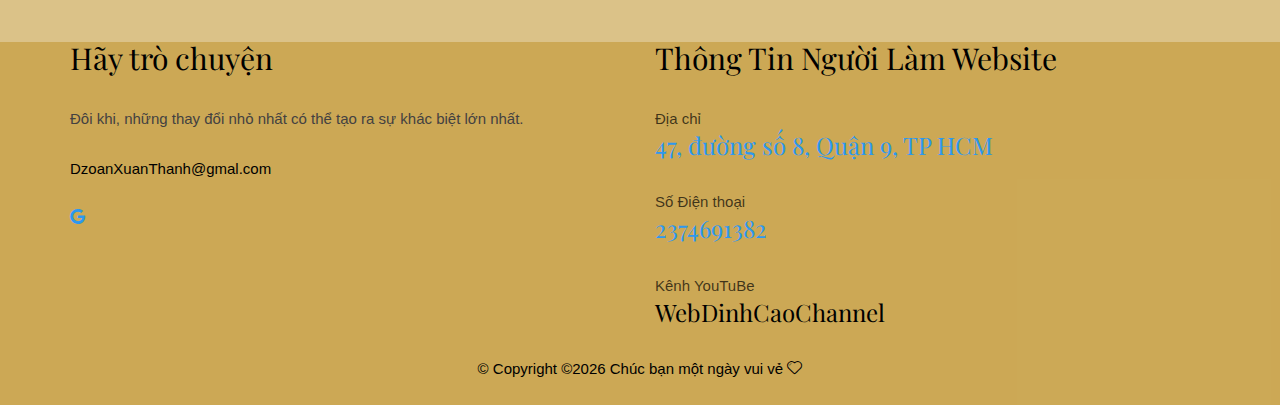
<file: work.html>
<!DOCTYPE HTML>
<html>
	<head>
	<meta charset="utf-8">
	<meta http-equiv="X-UA-Compatible" content="IE=edge">
	<title>Noah Template</title>
	<meta name="viewport" content="width=device-width, initial-scale=1">
	<meta name="description" content="" />
	<meta name="keywords" content="" />
	<meta name="author" content="" />

  <!-- Facebook and Twitter integration -->
	<meta property="og:title" content=""/>
	<meta property="og:image" content=""/>
	<meta property="og:url" content=""/>
	<meta property="og:site_name" content=""/>
	<meta property="og:description" content=""/>
	<meta name="twitter:title" content="" />
	<meta name="twitter:image" content="" />
	<meta name="twitter:url" content="" />
	<meta name="twitter:card" content="" />

	<!-- Place favicon.ico and apple-touch-icon.png in the root directory -->
	<link rel="shortcut icon" href="favicon.ico">

	<link href="https://fonts.googleapis.com/css?family=Karla:400,700" rel="stylesheet">
	<link href="https://fonts.googleapis.com/css?family=Playfair+Display:400,400i,700" rel="stylesheet">
	
	<!-- Animate.css -->
	<link rel="stylesheet" href="css/animate.css">
	<!-- Icomoon Icon Fonts-->
	<link rel="stylesheet" href="css/icomoon.css">
	<!-- Bootstrap  -->
	<link rel="stylesheet" href="css/bootstrap.css">
	<!-- Owl Carousel -->
	<link rel="stylesheet" href="css/owl.carousel.min.css">
	<link rel="stylesheet" href="css/owl.theme.default.min.css">
	<!-- Magnific Popup -->
	<link rel="stylesheet" href="css/magnific-popup.css">

	<link rel="stylesheet" href="css/style.css">

		<style>
			#login{
			border: 3px solid  rgb(189, 158, 65);
			padding: 6px 8px;
			background-color: rgba(156, 141, 96, 0.5); 
            position: relative;
			border-radius: 4px ;
			}
			.btnLogin{
				margin-top: 4px;
				background-color: #c0bb24;
				color: white;
				border-radius: 6px;
				border:#C8D7D2;
				padding: 9px 20px;
			}
			.btnLogin:hover{
				background-color:#bebb6d;
				color: #373234;
				font-weight: 600;
			}
			.logo{
				width: 130px;
				height: 130px;
			}
			body{
				background-color: rgba(193, 150, 49, 0.575);
			}
		</style>
	<!-- Modernizr JS -->
	<script src="js/modernizr-2.6.2.min.js"></script>
	<!-- FOR IE9 below -->
	<!--[if lt IE 9]>
	<script src="js/respond.min.js"></script>
	<![endif]-->

	</head>
	<body>

		<nav id="colorlib-main-nav" role="navigation" style="background-color: rgba(135, 96, 12, 0.575);;">
	
			<a href="#" class="js-colorlib-nav-toggle colorlib-nav-toggle active"><i></i></a>
			<div class="js-fullheight colorlib-table">
				<div class="colorlib-table-cell js-fullheight">
					<div class="row">
						<div class="col-md-12">
							<ul>
								<li><a href="/login.html" class="login-link" style="color: rgb(200, 210, 219);">Đăng nhập</a></li>
								<li class="active"><a href="index.html" style="color: rgb(200, 210, 219);">Giới thiệu</a></li>
								<li><a href="services.html"style="color: rgb(200, 210, 219);">Tài liệu</a></li>
								<li><a href="work.html"style="color: rgb(200, 210, 219);">Thêm tài liệu</a></li>
								 <!-- <li><a href="blog.html">Blog</a></li> -->
								<li><a href="about.html"style="color: rgb(200, 210, 219);">Cập nhật thông tin</a></li> 
								<li><a href="contact.html"style="color: rgb(200, 210, 219);">Liên hệ</a></li>
							</ul>
						</div>
					</div>
					<div class="row">
						<div class="col-md-12">
							<h2 class="head-title" style="color: rgb(200, 210, 219);">Ảnh</h2>
							<a href="images/work-1.jpg" class="gallery image-popup-link text-center" style="background-image: url(images/work-1.jpg);">
								<span><i class="icon-search3"></i></span>
							</a>
							<a href="images/work-2.jpg" class="gallery image-popup-link text-center" style="background-image: url(images/work-2.jpg);">
								<span><i class="icon-search3"></i></span>
							</a>
							<a href="images/work-3.jpg" class="gallery image-popup-link text-center" style="background-image: url(images/work-3.jpg);">
								<span><i class="icon-search3"></i></span>
							</a>
							<a href="images/work-4.jpg" class="gallery image-popup-link text-center" style="background-image: url(images/work-4.jpg);">
								<span><i class="icon-search3"></i></span>
							</a>
						</div>
					</div>
				</div>
			</div>
		</nav>
	
	<div id="colorlib-page">
		<header>
			<div class="container">
				<div class="row">
					<div class="col-md-12">
					
						<a href="#" class="js-colorlib-nav-toggle colorlib-nav-toggle"><i></i></a>
					</div>
				</div>
			</div>
		</header>
		<div id="colorlib-work">
			<div class="container">
				<div class="row text-center">
					<h2 class="bold" style="color: rgba(148, 154, 71, 0.495);">Thêm Tài Liệu</h2>
				</div>
				<div class="row">
					<div class="col-md-12 col-md-offset-0 text-center animate-box intro-heading">
						<span  style="color: rgba(67, 70, 16, 0.874)">Giảng Viên</span>
						<h2 style="color: rgba(67, 70, 16, 0.874)">Thêm Tài Liệu</h2>
					</div>
				</div>
				
			</div>
		</div>
		<div class="container">
			<div class="body-form row justify-content-center">
				<div class="col-md-6">
					<form action="" class="border p-3 rounded " id="login">
						<div class="form-group">
							<label for="subjectCode">Mã Môn học</label>
							<input type="text" class="form-control mt-1 mb-2" id="subjectCode" placeholder="Nhập mã môn học" name="subjectCode">
						
						
						</div>
						<div class="form-group">
							<label for="subjectName">Tên môn học</label>
							<input type="text" class="form-control mt-1 mb-1" id="subjectName" placeholder="Nhập tên môn học" name="subjectName">
						</div>
						<div class="form-group">
							<label for="detailName">Miêu tả Môn học</label>
							<input type="text" class="form-control mt-1 mb-1" id="detailName" placeholder="Nhập miêu tả tài liệu" name="detailName">
						</div>
						<div>
							<label for="txt_image" class="text_title">Ảnh</label>
						</div>
						<div>
							<input type="file" name="txt_image" id="txt_image" accept=".PNG,.GIF,.JPG,.JPEG">
						</div>
						<div>
							<label for="txt_file" class="text_title">Chọn Tệp</label>
						</div>
						<div>
							<input type="file" name="txt_file" id="txt_file" accept=".doc,.docx,.pdf,.txt,.zip,.rar,.7z,.jpg,.png,.gif">
						</div>
						<button class="btnLogin mt-2 login" type="submit" class="btn" onclick="LoginSubmit(event)" >Thêm</button>
						
					</form>
				</div>
	
	
			</div>
	
	
		</div>

		<footer>
			<div id="footer" style="background-color: rgba(193, 150, 49, 0.575); margin-top:100px;">
				<div class="container">
					<div class="row">
						<div class="col-md-6 col-pb-sm">
							<div class="row">
								<div class="col-md-10">
									<h2>Hãy trò chuyện</h2>
									<p style="color: rgb(67, 65, 65);">Đôi khi, những thay đổi nhỏ nhất có thể tạo ra sự khác biệt lớn nhất.</p>
									<p><a href="#" style="color: black">DzoanXuanThanh@gmal.com</a></p>
									<p class="colorlib-social-icons">
										<a href="#"  ><i class="icon-facebook"></i></a>
									
										<a href="#"><i class="icon-google"></i></a>
										
									</p>
								</div>
							</div>
						</div>
						<div class="col-md-6 col-pb-sm">
							<h2>Thông Tin Người Làm Website</h2>
							<div class="f-entry">
								<a href="#" class="featured-img" style="background-image: url(images/img-1.jpg);"></a>
								<div class="desc">
									<span>Địa chỉ</span>
									<h3><a href="#">47, đường số 8, Quận 9, TP HCM</a></h3>
								</div>
							</div>
							<div class="f-entry">
								<a href="#" class="featured-img" style="background-image: url(images/img-2.jpg);"></a>
								<div class="desc">
									<span>Số Điện thoại</span>
									<h3><a href="#">2374691382</a></h3>
								</div>
							</div>
							<div class="f-entry">
								<a href="#" class="featured-img" style="background-image: url(images/img-3.jpg);"></a>
								<div class="desc">
									<span>Kênh YouTuBe</span>
									<h3><a href="#"></a>WebDinhCaoChannel</h3>
								</div>
							</div>
						</div>
						
						
					<div class="row">
						<div class="col-md-12 text-center">
							<p style="color: black;">
								&copy; <!-- Link back to Colorlib can't be removed. Template is licensed under CC BY 3.0. -->
	Copyright &copy;<script>document.write(new Date().getFullYear());</script> Chúc bạn một ngày vui vẻ <i class="icon-heart4" aria-hidden="true"></i> <a href="https://colorlib.com" target="_blank"></a>
	<!-- Link back to Colorlib can't be removed. Template is licensed under CC BY 3.0. -->
							</p>
						</div>
					</div>
				</div>
			</div>
		</footer>
	
	</div>

	<!-- jQuery -->
	<script src="js/jquery.min.js"></script>
	<!-- jQuery Easing -->
	<script src="js/jquery.easing.1.3.js"></script>
	<!-- Bootstrap -->
	<script src="js/bootstrap.min.js"></script>
	<!-- Waypoints -->
	<script src="js/jquery.waypoints.min.js"></script>
	<!-- Owl Carousel -->
	<script src="js/owl.carousel.min.js"></script>
	<!-- Magnific Popup -->
	<script src="js/jquery.magnific-popup.min.js"></script>
	<script src="js/magnific-popup-options.js"></script>

	<!-- Main JS (Do not remove) -->
	<script src="js/main.js"></script>

	</body>
</html>
</file>
<file: css/icomoon.css>
@font-face {
  font-family: 'icomoon';
  src:  url('fonts/icomoon.eot?6py85u');
  src:  url('fonts/icomoon.eot?6py85u#iefix') format('embedded-opentype'),
    url('fonts/icomoon.ttf?6py85u') format('truetype'),
    url('fonts/icomoon.woff?6py85u') format('woff'),
    url('fonts/icomoon.svg?6py85u#icomoon') format('svg');
  font-weight: normal;
  font-style: normal;
}

[class^="icon-"], [class*=" icon-"] {
  /* use !important to prevent issues with browser extensions that change fonts */
  font-family: 'icomoon' !important;
  speak: none;
  font-style: normal;
  font-weight: normal;
  font-variant: normal;
  text-transform: none;
  line-height: 1;

  /* Better Font Rendering =========== */
  -webkit-font-smoothing: antialiased;
  -moz-osx-font-smoothing: grayscale;
}

.icon-times:before {
  content: "\e930";
}
.icon-tick:before {
  content: "\e931";
}
.icon-plus:before {
  content: "\e932";
}
.icon-minus:before {
  content: "\e933";
}
.icon-equals:before {
  content: "\e934";
}
.icon-divide:before {
  content: "\e935";
}
.icon-chevron-right:before {
  content: "\e936";
}
.icon-chevron-left:before {
  content: "\e937";
}
.icon-arrow-right-thick:before {
  content: "\e938";
}
.icon-arrow-left-thick:before {
  content: "\e939";
}
.icon-th-small:before {
  content: "\e93a";
}
.icon-th-menu:before {
  content: "\e93b";
}
.icon-th-list:before {
  content: "\e93c";
}
.icon-th-large:before {
  content: "\e93d";
}
.icon-home:before {
  content: "\e93e";
}
.icon-arrow-forward:before {
  content: "\e93f";
}
.icon-arrow-back:before {
  content: "\e940";
}
.icon-rss:before {
  content: "\e941";
}
.icon-location:before {
  content: "\e942";
}
.icon-link:before {
  content: "\e943";
}
.icon-image:before {
  content: "\e944";
}
.icon-arrow-up-thick:before {
  content: "\e945";
}
.icon-arrow-down-thick:before {
  content: "\e946";
}
.icon-starburst:before {
  content: "\e947";
}
.icon-starburst-outline:before {
  content: "\e948";
}
.icon-star3:before {
  content: "\e949";
}
.icon-flow-children:before {
  content: "\e94a";
}
.icon-export:before {
  content: "\e94b";
}
.icon-delete2:before {
  content: "\e94c";
}
.icon-delete-outline:before {
  content: "\e94d";
}
.icon-cloud-storage:before {
  content: "\e94e";
}
.icon-wi-fi:before {
  content: "\e94f";
}
.icon-heart:before {
  content: "\e950";
}
.icon-flash:before {
  content: "\e951";
}
.icon-cancel:before {
  content: "\e952";
}
.icon-backspace:before {
  content: "\e953";
}
.icon-attachment:before {
  content: "\e954";
}
.icon-arrow-move:before {
  content: "\e955";
}
.icon-warning:before {
  content: "\e956";
}
.icon-user:before {
  content: "\e957";
}
.icon-radar:before {
  content: "\e958";
}
.icon-lock-open:before {
  content: "\e959";
}
.icon-lock-closed:before {
  content: "\e95a";
}
.icon-location-arrow:before {
  content: "\e95b";
}
.icon-info:before {
  content: "\e95c";
}
.icon-user-delete:before {
  content: "\e95d";
}
.icon-user-add:before {
  content: "\e95e";
}
.icon-media-pause:before {
  content: "\e95f";
}
.icon-group:before {
  content: "\e960";
}
.icon-chart-pie:before {
  content: "\e961";
}
.icon-chart-line:before {
  content: "\e962";
}
.icon-chart-bar:before {
  content: "\e963";
}
.icon-chart-area:before {
  content: "\e964";
}
.icon-video:before {
  content: "\e965";
}
.icon-point-of-interest:before {
  content: "\e966";
}
.icon-infinity:before {
  content: "\e967";
}
.icon-globe:before {
  content: "\e968";
}
.icon-eye:before {
  content: "\e969";
}
.icon-cog:before {
  content: "\e96a";
}
.icon-camera:before {
  content: "\e96b";
}
.icon-upload:before {
  content: "\e96c";
}
.icon-scissors:before {
  content: "\e96d";
}
.icon-refresh:before {
  content: "\e96e";
}
.icon-pin:before {
  content: "\e96f";
}
.icon-key:before {
  content: "\e970";
}
.icon-info-large:before {
  content: "\e971";
}
.icon-eject:before {
  content: "\e972";
}
.icon-download:before {
  content: "\e973";
}
.icon-zoom:before {
  content: "\e974";
}
.icon-zoom-out:before {
  content: "\e975";
}
.icon-zoom-in:before {
  content: "\e976";
}
.icon-sort-numerically:before {
  content: "\e977";
}
.icon-sort-alphabetically:before {
  content: "\e978";
}
.icon-input-checked:before {
  content: "\e979";
}
.icon-calender:before {
  content: "\e97a";
}
.icon-world2:before {
  content: "\e97b";
}
.icon-notes:before {
  content: "\e97c";
}
.icon-code:before {
  content: "\e97d";
}
.icon-arrow-sync:before {
  content: "\e97e";
}
.icon-arrow-shuffle:before {
  content: "\e97f";
}
.icon-arrow-repeat:before {
  content: "\e980";
}
.icon-arrow-minimise:before {
  content: "\e981";
}
.icon-arrow-maximise:before {
  content: "\e982";
}
.icon-arrow-loop:before {
  content: "\e983";
}
.icon-anchor:before {
  content: "\e984";
}
.icon-spanner:before {
  content: "\e985";
}
.icon-puzzle:before {
  content: "\e986";
}
.icon-power:before {
  content: "\e987";
}
.icon-plane:before {
  content: "\e988";
}
.icon-pi:before {
  content: "\e989";
}
.icon-phone:before {
  content: "\e98a";
}
.icon-microphone2:before {
  content: "\e98b";
}
.icon-media-rewind:before {
  content: "\e98c";
}
.icon-flag:before {
  content: "\e98d";
}
.icon-adjust-brightness:before {
  content: "\e98e";
}
.icon-waves:before {
  content: "\e98f";
}
.icon-social-twitter:before {
  content: "\e990";
}
.icon-social-facebook:before {
  content: "\e991";
}
.icon-social-dribbble:before {
  content: "\e992";
}
.icon-media-stop:before {
  content: "\e993";
}
.icon-media-record:before {
  content: "\e994";
}
.icon-media-play:before {
  content: "\e995";
}
.icon-media-fast-forward:before {
  content: "\e996";
}
.icon-media-eject:before {
  content: "\e997";
}
.icon-social-vimeo:before {
  content: "\e998";
}
.icon-social-tumbler:before {
  content: "\e999";
}
.icon-social-skype:before {
  content: "\e99a";
}
.icon-social-pinterest:before {
  content: "\e99b";
}
.icon-social-linkedin:before {
  content: "\e99c";
}
.icon-social-last-fm:before {
  content: "\e99d";
}
.icon-social-github:before {
  content: "\e99e";
}
.icon-social-flickr:before {
  content: "\e99f";
}
.icon-at:before {
  content: "\e9a0";
}
.icon-times-outline:before {
  content: "\e9a1";
}
.icon-plus-outline:before {
  content: "\e9a2";
}
.icon-minus-outline:before {
  content: "\e9a3";
}
.icon-tick-outline:before {
  content: "\e9a4";
}
.icon-th-large-outline:before {
  content: "\e9a5";
}
.icon-equals-outline:before {
  content: "\e9a6";
}
.icon-divide-outline:before {
  content: "\e9a7";
}
.icon-chevron-right-outline:before {
  content: "\e9a8";
}
.icon-chevron-left-outline:before {
  content: "\e9a9";
}
.icon-arrow-right-outline:before {
  content: "\e9aa";
}
.icon-arrow-left-outline:before {
  content: "\e9ab";
}
.icon-th-small-outline:before {
  content: "\e9ac";
}
.icon-th-menu-outline:before {
  content: "\e9ad";
}
.icon-th-list-outline:before {
  content: "\e9ae";
}
.icon-news2:before {
  content: "\e9b1";
}
.icon-home-outline:before {
  content: "\e9b2";
}
.icon-arrow-up-outline:before {
  content: "\e9b3";
}
.icon-arrow-forward-outline:before {
  content: "\e9b4";
}
.icon-arrow-down-outline:before {
  content: "\e9b5";
}
.icon-arrow-back-outline:before {
  content: "\e9b6";
}
.icon-trash3:before {
  content: "\e9b7";
}
.icon-rss-outline:before {
  content: "\e9b8";
}
.icon-message:before {
  content: "\e9b9";
}
.icon-location-outline:before {
  content: "\e9ba";
}
.icon-link-outline:before {
  content: "\e9bb";
}
.icon-image-outline:before {
  content: "\e9bc";
}
.icon-export-outline:before {
  content: "\e9bd";
}
.icon-cross:before {
  content: "\e9be";
}
.icon-wi-fi-outline:before {
  content: "\e9bf";
}
.icon-star-outline:before {
  content: "\e9c0";
}
.icon-media-pause-outline:before {
  content: "\e9c1";
}
.icon-mail:before {
  content: "\e9c2";
}
.icon-heart-outline:before {
  content: "\e9c3";
}
.icon-flash-outline:before {
  content: "\e9c4";
}
.icon-cancel-outline:before {
  content: "\e9c5";
}
.icon-beaker:before {
  content: "\e9c6";
}
.icon-arrow-move-outline:before {
  content: "\e9c7";
}
.icon-watch2:before {
  content: "\e9c8";
}
.icon-warning-outline:before {
  content: "\e9c9";
}
.icon-time:before {
  content: "\e9ca";
}
.icon-radar-outline:before {
  content: "\e9cb";
}
.icon-lock-open-outline:before {
  content: "\e9cc";
}
.icon-location-arrow-outline:before {
  content: "\e9cd";
}
.icon-info-outline:before {
  content: "\e9ce";
}
.icon-backspace-outline:before {
  content: "\e9cf";
}
.icon-attachment-outline:before {
  content: "\e9d0";
}
.icon-user-outline:before {
  content: "\e9d1";
}
.icon-user-delete-outline:before {
  content: "\e9d2";
}
.icon-user-add-outline:before {
  content: "\e9d3";
}
.icon-lock-closed-outline:before {
  content: "\e9d4";
}
.icon-group-outline:before {
  content: "\e9d5";
}
.icon-chart-pie-outline:before {
  content: "\e9d6";
}
.icon-chart-line-outline:before {
  content: "\e9d7";
}
.icon-chart-bar-outline:before {
  content: "\e9d8";
}
.icon-chart-area-outline:before {
  content: "\e9d9";
}
.icon-video-outline:before {
  content: "\e9da";
}
.icon-point-of-interest-outline:before {
  content: "\e9db";
}
.icon-map:before {
  content: "\e9dc";
}
.icon-key-outline:before {
  content: "\e9dd";
}
.icon-infinity-outline:before {
  content: "\e9de";
}
.icon-globe-outline:before {
  content: "\e9df";
}
.icon-eye-outline:before {
  content: "\e9e0";
}
.icon-cog-outline:before {
  content: "\e9e1";
}
.icon-camera-outline:before {
  content: "\e9e2";
}
.icon-upload-outline:before {
  content: "\e9e3";
}
.icon-support:before {
  content: "\e9e4";
}
.icon-scissors-outline:before {
  content: "\e9e5";
}
.icon-refresh-outline:before {
  content: "\e9e6";
}
.icon-info-large-outline:before {
  content: "\e9e7";
}
.icon-eject-outline:before {
  content: "\e9e8";
}
.icon-download-outline:before {
  content: "\e9e9";
}
.icon-battery-mid:before {
  content: "\e9ea";
}
.icon-battery-low:before {
  content: "\e9eb";
}
.icon-battery-high:before {
  content: "\e9ec";
}
.icon-zoom-outline:before {
  content: "\e9ed";
}
.icon-zoom-out-outline:before {
  content: "\e9ee";
}
.icon-zoom-in-outline:before {
  content: "\e9ef";
}
.icon-tag3:before {
  content: "\e9f0";
}
.icon-tabs-outline:before {
  content: "\e9f1";
}
.icon-pin-outline:before {
  content: "\e9f2";
}
.icon-message-typing:before {
  content: "\e9f3";
}
.icon-directions:before {
  content: "\e9f4";
}
.icon-battery-full:before {
  content: "\e9f5";
}
.icon-battery-charge:before {
  content: "\e9f6";
}
.icon-pipette:before {
  content: "\e9f7";
}
.icon-pencil:before {
  content: "\e9f8";
}
.icon-folder:before {
  content: "\e9f9";
}
.icon-folder-delete:before {
  content: "\e9fa";
}
.icon-folder-add:before {
  content: "\e9fb";
}
.icon-edit:before {
  content: "\e9fc";
}
.icon-document:before {
  content: "\e9fd";
}
.icon-document-delete:before {
  content: "\e9fe";
}
.icon-document-add:before {
  content: "\e9ff";
}
.icon-brush:before {
  content: "\ea00";
}
.icon-thumbs-up:before {
  content: "\ea01";
}
.icon-thumbs-down:before {
  content: "\ea02";
}
.icon-pen:before {
  content: "\ea03";
}
.icon-sort-numerically-outline:before {
  content: "\ea04";
}
.icon-sort-alphabetically-outline:before {
  content: "\ea05";
}
.icon-social-last-fm-circular:before {
  content: "\ea06";
}
.icon-social-github-circular:before {
  content: "\ea07";
}
.icon-compass:before {
  content: "\ea08";
}
.icon-bookmark:before {
  content: "\ea09";
}
.icon-input-checked-outline:before {
  content: "\ea0a";
}
.icon-code-outline:before {
  content: "\ea0b";
}
.icon-calender-outline:before {
  content: "\ea0c";
}
.icon-business-card:before {
  content: "\ea0d";
}
.icon-arrow-up:before {
  content: "\ea0e";
}
.icon-arrow-sync-outline:before {
  content: "\ea0f";
}
.icon-arrow-right:before {
  content: "\ea10";
}
.icon-arrow-repeat-outline:before {
  content: "\ea11";
}
.icon-arrow-loop-outline:before {
  content: "\ea12";
}
.icon-arrow-left:before {
  content: "\ea13";
}
.icon-flow-switch:before {
  content: "\ea14";
}
.icon-flow-parallel:before {
  content: "\ea15";
}
.icon-flow-merge:before {
  content: "\ea16";
}
.icon-document-text:before {
  content: "\ea17";
}
.icon-clipboard:before {
  content: "\ea18";
}
.icon-calculator:before {
  content: "\ea19";
}
.icon-arrow-minimise-outline:before {
  content: "\ea1a";
}
.icon-arrow-maximise-outline:before {
  content: "\ea1b";
}
.icon-arrow-down:before {
  content: "\ea1c";
}
.icon-gift:before {
  content: "\ea1d";
}
.icon-film:before {
  content: "\ea1e";
}
.icon-database:before {
  content: "\ea1f";
}
.icon-bell:before {
  content: "\ea20";
}
.icon-anchor-outline:before {
  content: "\ea21";
}
.icon-adjust-contrast:before {
  content: "\ea22";
}
.icon-world-outline:before {
  content: "\ea23";
}
.icon-shopping-bag:before {
  content: "\ea24";
}
.icon-power-outline:before {
  content: "\ea25";
}
.icon-notes-outline:before {
  content: "\ea26";
}
.icon-device-tablet:before {
  content: "\ea27";
}
.icon-device-phone:before {
  content: "\ea28";
}
.icon-device-laptop:before {
  content: "\ea29";
}
.icon-device-desktop:before {
  content: "\ea2a";
}
.icon-briefcase:before {
  content: "\ea2b";
}
.icon-stopwatch:before {
  content: "\ea2c";
}
.icon-spanner-outline:before {
  content: "\ea2d";
}
.icon-puzzle-outline:before {
  content: "\ea2e";
}
.icon-printer:before {
  content: "\ea2f";
}
.icon-pi-outline:before {
  content: "\ea30";
}
.icon-lightbulb:before {
  content: "\ea31";
}
.icon-flag-outline:before {
  content: "\ea32";
}
.icon-contacts:before {
  content: "\ea33";
}
.icon-archive2:before {
  content: "\ea34";
}
.icon-weather-stormy:before {
  content: "\ea35";
}
.icon-weather-shower:before {
  content: "\ea36";
}
.icon-weather-partly-sunny:before {
  content: "\ea37";
}
.icon-weather-downpour:before {
  content: "\ea38";
}
.icon-weather-cloudy:before {
  content: "\ea39";
}
.icon-plane-outline:before {
  content: "\ea3a";
}
.icon-phone-outline:before {
  content: "\ea3b";
}
.icon-microphone-outline:before {
  content: "\ea3c";
}
.icon-weather-windy:before {
  content: "\ea3d";
}
.icon-weather-windy-cloudy:before {
  content: "\ea3e";
}
.icon-weather-sunny:before {
  content: "\ea3f";
}
.icon-weather-snow:before {
  content: "\ea40";
}
.icon-weather-night:before {
  content: "\ea41";
}
.icon-media-stop-outline:before {
  content: "\ea42";
}
.icon-media-rewind-outline:before {
  content: "\ea43";
}
.icon-media-record-outline:before {
  content: "\ea44";
}
.icon-media-play-outline:before {
  content: "\ea45";
}
.icon-media-fast-forward-outline:before {
  content: "\ea46";
}
.icon-media-eject-outline:before {
  content: "\ea47";
}
.icon-wine:before {
  content: "\ea48";
}
.icon-waves-outline:before {
  content: "\ea49";
}
.icon-ticket:before {
  content: "\ea4a";
}
.icon-tags:before {
  content: "\ea4b";
}
.icon-plug:before {
  content: "\ea4c";
}
.icon-headphones:before {
  content: "\ea4d";
}
.icon-credit-card:before {
  content: "\ea4e";
}
.icon-coffee:before {
  content: "\ea4f";
}
.icon-book:before {
  content: "\ea50";
}
.icon-beer:before {
  content: "\ea51";
}
.icon-volume2:before {
  content: "\ea52";
}
.icon-volume-up:before {
  content: "\ea53";
}
.icon-volume-mute:before {
  content: "\ea54";
}
.icon-volume-down:before {
  content: "\ea55";
}
.icon-social-vimeo-circular:before {
  content: "\ea56";
}
.icon-social-twitter-circular:before {
  content: "\ea57";
}
.icon-social-pinterest-circular:before {
  content: "\ea58";
}
.icon-social-linkedin-circular:before {
  content: "\ea59";
}
.icon-social-facebook-circular:before {
  content: "\ea5a";
}
.icon-social-dribbble-circular:before {
  content: "\ea5b";
}
.icon-tree:before {
  content: "\ea5c";
}
.icon-thermometer2:before {
  content: "\ea5d";
}
.icon-social-tumbler-circular:before {
  content: "\ea5e";
}
.icon-social-skype-outline:before {
  content: "\ea5f";
}
.icon-social-flickr-circular:before {
  content: "\ea60";
}
.icon-social-at-circular:before {
  content: "\ea61";
}
.icon-shopping-cart:before {
  content: "\ea62";
}
.icon-messages:before {
  content: "\ea63";
}
.icon-leaf:before {
  content: "\ea64";
}
.icon-feather:before {
  content: "\ea65";
}
.icon-eye2:before {
  content: "\e064";
}
.icon-paper-clip:before {
  content: "\e065";
}
.icon-mail5:before {
  content: "\e066";
}
.icon-toggle:before {
  content: "\e067";
}
.icon-layout:before {
  content: "\e068";
}
.icon-link2:before {
  content: "\e069";
}
.icon-bell2:before {
  content: "\e06a";
}
.icon-lock3:before {
  content: "\e06b";
}
.icon-unlock:before {
  content: "\e06c";
}
.icon-ribbon2:before {
  content: "\e06d";
}
.icon-image2:before {
  content: "\e06e";
}
.icon-signal:before {
  content: "\e06f";
}
.icon-target3:before {
  content: "\e070";
}
.icon-clipboard3:before {
  content: "\e071";
}
.icon-clock3:before {
  content: "\e072";
}
.icon-watch:before {
  content: "\e073";
}
.icon-air-play:before {
  content: "\e074";
}
.icon-camera3:before {
  content: "\e075";
}
.icon-video2:before {
  content: "\e076";
}
.icon-disc:before {
  content: "\e077";
}
.icon-printer3:before {
  content: "\e078";
}
.icon-monitor:before {
  content: "\e079";
}
.icon-server:before {
  content: "\e07a";
}
.icon-cog2:before {
  content: "\e07b";
}
.icon-heart3:before {
  content: "\e07c";
}
.icon-paragraph:before {
  content: "\e07d";
}
.icon-align-justify:before {
  content: "\e07e";
}
.icon-align-left:before {
  content: "\e07f";
}
.icon-align-center:before {
  content: "\e080";
}
.icon-align-right:before {
  content: "\e081";
}
.icon-book2:before {
  content: "\e082";
}
.icon-layers2:before {
  content: "\e083";
}
.icon-stack2:before {
  content: "\e084";
}
.icon-stack-2:before {
  content: "\e085";
}
.icon-paper:before {
  content: "\e086";
}
.icon-paper-stack:before {
  content: "\e087";
}
.icon-search3:before {
  content: "\e088";
}
.icon-zoom-in2:before {
  content: "\e089";
}
.icon-zoom-out2:before {
  content: "\e08a";
}
.icon-reply2:before {
  content: "\e08b";
}
.icon-circle-plus:before {
  content: "\e08c";
}
.icon-circle-minus:before {
  content: "\e08d";
}
.icon-circle-check:before {
  content: "\e08e";
}
.icon-circle-cross:before {
  content: "\e08f";
}
.icon-square-plus:before {
  content: "\e090";
}
.icon-square-minus:before {
  content: "\e091";
}
.icon-square-check:before {
  content: "\e092";
}
.icon-square-cross:before {
  content: "\e093";
}
.icon-microphone:before {
  content: "\e094";
}
.icon-record:before {
  content: "\e095";
}
.icon-skip-back:before {
  content: "\e096";
}
.icon-rewind:before {
  content: "\e097";
}
.icon-play4:before {
  content: "\e098";
}
.icon-pause3:before {
  content: "\e099";
}
.icon-stop3:before {
  content: "\e09a";
}
.icon-fast-forward:before {
  content: "\e09b";
}
.icon-skip-forward:before {
  content: "\e09c";
}
.icon-shuffle2:before {
  content: "\e09d";
}
.icon-repeat:before {
  content: "\e09e";
}
.icon-folder2:before {
  content: "\e09f";
}
.icon-umbrella:before {
  content: "\e0a0";
}
.icon-moon:before {
  content: "\e0a1";
}
.icon-thermometer:before {
  content: "\e0a2";
}
.icon-drop:before {
  content: "\e0a3";
}
.icon-sun2:before {
  content: "\e0a4";
}
.icon-cloud3:before {
  content: "\e0a5";
}
.icon-cloud-upload2:before {
  content: "\e0a6";
}
.icon-cloud-download2:before {
  content: "\e0a7";
}
.icon-upload4:before {
  content: "\e0a8";
}
.icon-download4:before {
  content: "\e0a9";
}
.icon-location3:before {
  content: "\e0aa";
}
.icon-location-2:before {
  content: "\e0ab";
}
.icon-map3:before {
  content: "\e0ac";
}
.icon-battery:before {
  content: "\e0ad";
}
.icon-head:before {
  content: "\e0ae";
}
.icon-briefcase3:before {
  content: "\e0af";
}
.icon-speech-bubble:before {
  content: "\e0b0";
}
.icon-anchor2:before {
  content: "\e0b1";
}
.icon-globe2:before {
  content: "\e0b2";
}
.icon-box:before {
  content: "\e0b3";
}
.icon-reload:before {
  content: "\e0b4";
}
.icon-share3:before {
  content: "\e0b5";
}
.icon-marquee:before {
  content: "\e0b6";
}
.icon-marquee-plus:before {
  content: "\e0b7";
}
.icon-marquee-minus:before {
  content: "\e0b8";
}
.icon-tag:before {
  content: "\e0b9";
}
.icon-power2:before {
  content: "\e0ba";
}
.icon-command2:before {
  content: "\e0bb";
}
.icon-alt:before {
  content: "\e0bc";
}
.icon-esc:before {
  content: "\e0bd";
}
.icon-bar-graph:before {
  content: "\e0be";
}
.icon-bar-graph-2:before {
  content: "\e0bf";
}
.icon-pie-graph:before {
  content: "\e0c0";
}
.icon-star:before {
  content: "\e0c1";
}
.icon-arrow-left3:before {
  content: "\e0c2";
}
.icon-arrow-right3:before {
  content: "\e0c3";
}
.icon-arrow-up3:before {
  content: "\e0c4";
}
.icon-arrow-down3:before {
  content: "\e0c5";
}
.icon-volume:before {
  content: "\e0c6";
}
.icon-mute:before {
  content: "\e0c7";
}
.icon-content-right:before {
  content: "\e100";
}
.icon-content-left:before {
  content: "\e101";
}
.icon-grid2:before {
  content: "\e102";
}
.icon-grid-2:before {
  content: "\e103";
}
.icon-columns:before {
  content: "\e104";
}
.icon-loader:before {
  content: "\e105";
}
.icon-bag:before {
  content: "\e106";
}
.icon-ban:before {
  content: "\e107";
}
.icon-flag3:before {
  content: "\e108";
}
.icon-trash:before {
  content: "\e109";
}
.icon-expand2:before {
  content: "\e110";
}
.icon-contract:before {
  content: "\e111";
}
.icon-maximize:before {
  content: "\e112";
}
.icon-minimize:before {
  content: "\e113";
}
.icon-plus2:before {
  content: "\e114";
}
.icon-minus2:before {
  content: "\e115";
}
.icon-check:before {
  content: "\e116";
}
.icon-cross2:before {
  content: "\e117";
}
.icon-move:before {
  content: "\e118";
}
.icon-delete:before {
  content: "\e119";
}
.icon-menu5:before {
  content: "\e120";
}
.icon-archive:before {
  content: "\e121";
}
.icon-inbox:before {
  content: "\e122";
}
.icon-outbox:before {
  content: "\e123";
}
.icon-file:before {
  content: "\e124";
}
.icon-file-add:before {
  content: "\e125";
}
.icon-file-subtract:before {
  content: "\e126";
}
.icon-help:before {
  content: "\e127";
}
.icon-open:before {
  content: "\e128";
}
.icon-ellipsis:before {
  content: "\e129";
}
.icon-heart4:before {
  content: "\e900";
}
.icon-cloud4:before {
  content: "\e901";
}
.icon-star2:before {
  content: "\e902";
}
.icon-tv2:before {
  content: "\e903";
}
.icon-sound:before {
  content: "\e904";
}
.icon-video3:before {
  content: "\e905";
}
.icon-trash2:before {
  content: "\e906";
}
.icon-user2:before {
  content: "\e907";
}
.icon-key3:before {
  content: "\e908";
}
.icon-search4:before {
  content: "\e909";
}
.icon-settings:before {
  content: "\e90a";
}
.icon-camera4:before {
  content: "\e90b";
}
.icon-tag2:before {
  content: "\e90c";
}
.icon-lock4:before {
  content: "\e90d";
}
.icon-bulb:before {
  content: "\e90e";
}
.icon-pen2:before {
  content: "\e90f";
}
.icon-diamond:before {
  content: "\e910";
}
.icon-display2:before {
  content: "\e911";
}
.icon-location4:before {
  content: "\e912";
}
.icon-eye3:before {
  content: "\e913";
}
.icon-bubble3:before {
  content: "\e914";
}
.icon-stack3:before {
  content: "\e915";
}
.icon-cup:before {
  content: "\e916";
}
.icon-phone3:before {
  content: "\e917";
}
.icon-news:before {
  content: "\e918";
}
.icon-mail6:before {
  content: "\e919";
}
.icon-like:before {
  content: "\e91a";
}
.icon-photo:before {
  content: "\e91b";
}
.icon-note:before {
  content: "\e91c";
}
.icon-clock4:before {
  content: "\e91d";
}
.icon-paperplane:before {
  content: "\e91e";
}
.icon-params:before {
  content: "\e91f";
}
.icon-banknote:before {
  content: "\e920";
}
.icon-data:before {
  content: "\e921";
}
.icon-music2:before {
  content: "\e922";
}
.icon-megaphone2:before {
  content: "\e923";
}
.icon-study:before {
  content: "\e924";
}
.icon-lab2:before {
  content: "\e925";
}
.icon-food:before {
  content: "\e926";
}
.icon-t-shirt:before {
  content: "\e927";
}
.icon-fire2:before {
  content: "\e928";
}
.icon-clip:before {
  content: "\e929";
}
.icon-shop:before {
  content: "\e92a";
}
.icon-calendar3:before {
  content: "\e92b";
}
.icon-wallet2:before {
  content: "\e92c";
}
.icon-vynil:before {
  content: "\e92d";
}
.icon-truck2:before {
  content: "\e92e";
}
.icon-world:before {
  content: "\e92f";
}
.icon-spinner6:before {
  content: "\e9af";
}
.icon-spinner7:before {
  content: "\e9b0";
}
.icon-amazon:before {
  content: "\eab7";
}
.icon-google:before {
  content: "\eab8";
}
.icon-google2:before {
  content: "\eab9";
}
.icon-google3:before {
  content: "\eaba";
}
.icon-google-plus:before {
  content: "\eabb";
}
.icon-google-plus2:before {
  content: "\eabc";
}
.icon-google-plus3:before {
  content: "\eabd";
}
.icon-hangouts:before {
  content: "\eabe";
}
.icon-google-drive:before {
  content: "\eabf";
}
.icon-facebook2:before {
  content: "\eac0";
}
.icon-facebook22:before {
  content: "\eac1";
}
.icon-instagram:before {
  content: "\eac2";
}
.icon-whatsapp:before {
  content: "\eac3";
}
.icon-spotify:before {
  content: "\eac4";
}
.icon-telegram:before {
  content: "\eac5";
}
.icon-twitter2:before {
  content: "\eac6";
}
.icon-vine:before {
  content: "\eac7";
}
.icon-vk:before {
  content: "\eac8";
}
.icon-renren:before {
  content: "\eac9";
}
.icon-sina-weibo:before {
  content: "\eaca";
}
.icon-rss2:before {
  content: "\eacb";
}
.icon-rss22:before {
  content: "\eacc";
}
.icon-youtube:before {
  content: "\eacd";
}
.icon-youtube2:before {
  content: "\eace";
}
.icon-twitch:before {
  content: "\eacf";
}
.icon-vimeo:before {
  content: "\ead0";
}
.icon-vimeo2:before {
  content: "\ead1";
}
.icon-lanyrd:before {
  content: "\ead2";
}
.icon-flickr:before {
  content: "\ead3";
}
.icon-flickr2:before {
  content: "\ead4";
}
.icon-flickr3:before {
  content: "\ead5";
}
.icon-flickr4:before {
  content: "\ead6";
}
.icon-dribbble2:before {
  content: "\ead7";
}
.icon-behance:before {
  content: "\ead8";
}
.icon-behance2:before {
  content: "\ead9";
}
.icon-deviantart:before {
  content: "\eada";
}
.icon-500px:before {
  content: "\eadb";
}
.icon-steam:before {
  content: "\eadc";
}
.icon-steam2:before {
  content: "\eadd";
}
.icon-dropbox:before {
  content: "\eade";
}
.icon-onedrive:before {
  content: "\eadf";
}
.icon-github:before {
  content: "\eae0";
}
.icon-npm:before {
  content: "\eae1";
}
.icon-basecamp:before {
  content: "\eae2";
}
.icon-trello:before {
  content: "\eae3";
}
.icon-wordpress:before {
  content: "\eae4";
}
.icon-joomla:before {
  content: "\eae5";
}
.icon-ello:before {
  content: "\eae6";
}
.icon-blogger:before {
  content: "\eae7";
}
.icon-blogger2:before {
  content: "\eae8";
}
.icon-tumblr2:before {
  content: "\eae9";
}
.icon-tumblr22:before {
  content: "\eaea";
}
.icon-yahoo:before {
  content: "\eaeb";
}
.icon-yahoo2:before {
  content: "\eaec";
}
.icon-tux:before {
  content: "\eaed";
}
.icon-appleinc:before {
  content: "\eaee";
}
.icon-finder:before {
  content: "\eaef";
}
.icon-android:before {
  content: "\eaf0";
}
.icon-windows:before {
  content: "\eaf1";
}
.icon-windows8:before {
  content: "\eaf2";
}
.icon-soundcloud:before {
  content: "\eaf3";
}
.icon-soundcloud2:before {
  content: "\eaf4";
}
.icon-skype:before {
  content: "\eaf5";
}
.icon-reddit:before {
  content: "\eaf6";
}
.icon-hackernews:before {
  content: "\eaf7";
}
.icon-wikipedia:before {
  content: "\eaf8";
}
.icon-linkedin2:before {
  content: "\eaf9";
}
.icon-linkedin22:before {
  content: "\eafa";
}
.icon-lastfm:before {
  content: "\eafb";
}
.icon-lastfm2:before {
  content: "\eafc";
}
.icon-delicious:before {
  content: "\eafd";
}
.icon-stumbleupon:before {
  content: "\eafe";
}
.icon-stumbleupon2:before {
  content: "\eaff";
}
.icon-stackoverflow:before {
  content: "\eb00";
}
.icon-pinterest:before {
  content: "\eb01";
}
.icon-pinterest2:before {
  content: "\eb02";
}
.icon-xing:before {
  content: "\eb03";
}
.icon-xing2:before {
  content: "\eb04";
}
.icon-flattr:before {
  content: "\eb05";
}
.icon-foursquare:before {
  content: "\eb06";
}
.icon-yelp:before {
  content: "\eb07";
}
.icon-paypal:before {
  content: "\eb08";
}
.icon-chrome:before {
  content: "\eb09";
}
.icon-firefox:before {
  content: "\eb0a";
}
.icon-IE:before {
  content: "\eb0b";
}
.icon-edge:before {
  content: "\eb0c";
}
.icon-safari:before {
  content: "\eb0d";
}
.icon-opera:before {
  content: "\eb0e";
}
.icon-file-pdf:before {
  content: "\eb0f";
}
.icon-file-openoffice:before {
  content: "\eb10";
}
.icon-file-word:before {
  content: "\eb11";
}
.icon-file-excel:before {
  content: "\eb12";
}
.icon-libreoffice:before {
  content: "\eb13";
}
.icon-html-five:before {
  content: "\eb14";
}
.icon-html-five2:before {
  content: "\eb15";
}
.icon-css3:before {
  content: "\eb16";
}
.icon-git:before {
  content: "\eb17";
}
.icon-codepen:before {
  content: "\eb18";
}
.icon-svg:before {
  content: "\eb19";
}
.icon-IcoMoon:before {
  content: "\eb1a";
}
</file>
<file: css/style.css>
@font-face {
  font-family: 'icomoon';
  src: url("../fonts/icomoon/icomoon.eot?srf3rx");
  src: url("../fonts/icomoon/icomoon.eot?srf3rx#iefix") format("embedded-opentype"), url("../fonts/icomoon/icomoon.ttf?srf3rx") format("truetype"), url("../fonts/icomoon/icomoon.woff?srf3rx") format("woff"), url("../fonts/icomoon/icomoon.svg?srf3rx#icomoon") format("svg");
  font-weight: normal;
  font-style: normal; }

/* =======================================================
*
* 	Template Style 
*	Edit this section
*
* ======================================================= */
body {
  font-family: "Quicksand", Arial, sans-serif;
  font-weight: 400;
  font-size: 15px;
  line-height: 1.8;
  color: rgba(0, 0, 0, 0.7); }
  @media screen and (max-width: 992px) {
    body {
      font-size: 16px; } }

a {
  color: #2c98f0;
  -webkit-transition: 0.5s;
  -o-transition: 0.5s;
  transition: 0.5s; }
  a:hover, a:active, a:focus {
    color: #2c98f0;
    outline: none;
    text-decoration: none !important; }

p {
  margin-bottom: 1.5em; }

h1, h2, h3, h4, h5, h6 {
  color: #000;
  font-family: "Playfair Display", Georgia, serif;
  font-weight: 400;
  margin: 0 0 30px 0; }

figure {
  margin-bottom: 2.5em;
  float: left;
  width: 100%; }
  figure figcaption {
    font-size: 16px;
    width: 80%;
    margin: 20px auto 0px auto;
    color: #b3b3b3;
    font-style: italic;
    font-family: "Quicksand", Arial, sans-serif; }
    @media screen and (max-width: 480px) {
      figure figcaption {
        width: 100%; } }

::-webkit-selection {
  color: #fff;
  background: #2c98f0; }

::-moz-selection {
  color: #fff;
  background: #2c98f0; }

::selection {
  color: #fff;
  background: #2c98f0; }

#colorlib-page {
  width: 100%;
  overflow: hidden;
  position: relative; }

#colorlib-aside {
  padding-top: 3em;
  padding-bottom: 40px;
  float: left;
  width: 300px;
  position: fixed;
  overflow-y: scroll;
  z-index: 1001;
  background: #f2f3f7;
  -webkit-transition: 0.5s;
  -o-transition: 0.5s;
  transition: 0.5s; }
  @media screen and (max-width: 768px) {
    #colorlib-aside {
      width: 300px;
      -moz-transform: translateX(-300px);
      -webkit-transform: translateX(-300px);
      -ms-transform: translateX(-300px);
      -o-transform: translateX(-300px);
      transform: translateX(-300px);
      padding-top: 4em; } }
  #colorlib-aside .author-img {
    width: 150px;
    height: 150px;
    margin: 0 auto;
    margin-bottom: 30px;
    -webkit-border-radius: 50%;
    -moz-border-radius: 50%;
    -ms-border-radius: 50%;
    border-radius: 50%; }
  #colorlib-aside .position {
    display: block;
    margin-bottom: 2em;
    font-size: 12px;
    text-transform: uppercase; }
  #colorlib-aside #colorlib-logo {
    text-align: right;
    font-weight: 700;
    font-size: 22px;
    margin-bottom: .5em;
    display: block;
    width: 100%; }
    #colorlib-aside #colorlib-logo a {
      display: block;
      text-align: center;
      color: #000;
      padding-right: .3em; }
  #colorlib-aside #colorlib-main-menu {
    display: block;
    width: 100%; }
    #colorlib-aside #colorlib-main-menu .collapse {
      display: block !important; }
    #colorlib-aside #colorlib-main-menu ul {
      text-align: center;
      margin: 0;
      padding: 0; }
      @media screen and (max-width: 768px) {
        #colorlib-aside #colorlib-main-menu ul {
          margin: 0 0 2em 0; } }
      #colorlib-aside #colorlib-main-menu ul li {
        margin: 0 0 10px 0;
        padding: 0;
        list-style: none;
        font-size: 12px;
        font-weight: 500;
        text-transform: uppercase;
        letter-spacing: 1px; }
        #colorlib-aside #colorlib-main-menu ul li a {
          color: rgba(0, 0, 0, 0.7);
          text-decoration: none;
          position: relative;
          padding: 10px 0;
          font-family: "Quicksand", Arial, sans-serif;
          -webkit-transition: 0.3s;
          -o-transition: 0.3s;
          transition: 0.3s; }
          #colorlib-aside #colorlib-main-menu ul li a:after {
            content: "";
            position: absolute;
            height: 1px;
            bottom: 7px;
            left: 0;
            right: 0;
            background-color: #2c98f0;
            visibility: hidden;
            -webkit-transform: scaleX(0);
            -moz-transform: scaleX(0);
            -ms-transform: scaleX(0);
            -o-transform: scaleX(0);
            transform: scaleX(0);
            -webkit-transition: all 0.3s cubic-bezier(0.175, 0.885, 0.32, 1.275);
            -moz-transition: all 0.3s cubic-bezier(0.175, 0.885, 0.32, 1.275);
            -ms-transition: all 0.3s cubic-bezier(0.175, 0.885, 0.32, 1.275);
            -o-transition: all 0.3s cubic-bezier(0.175, 0.885, 0.32, 1.275);
            transition: all 0.3s cubic-bezier(0.175, 0.885, 0.32, 1.275); }
          #colorlib-aside #colorlib-main-menu ul li a:hover {
            text-decoration: none;
            color: black; }
            #colorlib-aside #colorlib-main-menu ul li a:hover:after {
              visibility: visible;
              -webkit-transform: scaleX(1);
              -moz-transform: scaleX(1);
              -ms-transform: scaleX(1);
              -o-transform: scaleX(1);
              transform: scaleX(1); }
        #colorlib-aside #colorlib-main-menu ul li.active a {
          color: #2c98f0; }
          #colorlib-aside #colorlib-main-menu ul li.active a:after {
            visibility: visible;
            -webkit-transform: scaleX(1);
            -moz-transform: scaleX(1);
            -ms-transform: scaleX(1);
            -o-transform: scaleX(1);
            transform: scaleX(1); }
  #colorlib-aside .colorlib-footer {
    font-size: 15px;
    text-align: center;
    font-weight: 400;
    color: rgba(0, 0, 0, 0.5);
    padding: 0 20px;
    width: 100%; }
    @media screen and (max-width: 768px) {
      #colorlib-aside .colorlib-footer {
        position: relative;
        bottom: 0; } }
    #colorlib-aside .colorlib-footer span {
      display: block; }
    #colorlib-aside .colorlib-footer ul {
      padding: 0;
      margin: 0; }
      #colorlib-aside .colorlib-footer ul li {
        padding: 0;
        margin: 0;
        display: inline;
        list-style: none; }
        #colorlib-aside .colorlib-footer ul li a {
          color: rgba(255, 255, 255, 0.3);
          padding: 4px; }
          #colorlib-aside .colorlib-footer ul li a:hover, #colorlib-aside .colorlib-footer ul li a:active, #colorlib-aside .colorlib-footer ul li a:focus {
            text-decoration: none;
            outline: none;
            color: #2c98f0; }

.container-wrap {
  max-width: 1170px;
  margin: 0 auto; }

#colorlib-main {
  width: calc(100% - 300px);
  float: right;
  -webkit-transition: 0.5s;
  -o-transition: 0.5s;
  transition: 0.5s; }
  @media screen and (max-width: 768px) {
    #colorlib-main {
      width: 100%;
      padding: 0 1em; } }

#colorlib-hero {
  min-height: 500px;
  background: #fff url(../images/loader.gif) no-repeat center center;
  width: 100%;
  float: left;
  margin-bottom: 10em;
  clear: both; }
  #colorlib-hero .flexslider {
    border: none;
    z-index: 1;
    margin-bottom: 0; }
    #colorlib-hero .flexslider .slides {
      position: relative;
      overflow: visible; }
      #colorlib-hero .flexslider .slides li {
        background-repeat: no-repeat;
        background-size: cover;
        background-position: bottom center;
        min-height: 400px;
        position: relative; }
    #colorlib-hero .flexslider .flex-control-nav {
      bottom: 20px;
      z-index: 1000;
      left: 20px;
      float: left;
      width: auto; }
      @media screen and (max-width: 768px) {
        #colorlib-hero .flexslider .flex-control-nav {
          right: 20px;
          top: 100px; } }
      #colorlib-hero .flexslider .flex-control-nav li {
        display: block;
        margin-bottom: 10px; }
        #colorlib-hero .flexslider .flex-control-nav li a {
          background: rgba(0, 0, 0, 0.5);
          -webkit-box-shadow: none;
          box-shadow: none;
          width: 12px;
          height: 12px;
          cursor: pointer; }
          #colorlib-hero .flexslider .flex-control-nav li a.flex-active {
            cursor: pointer;
            background: transparent;
            border: 2px solid #2c98f0; }
    #colorlib-hero .flexslider .flex-direction-nav {
      display: none; }
    #colorlib-hero .flexslider .slider-text {
      display: table;
      opacity: 0;
      min-height: 500px;
      z-index: 9; }
      #colorlib-hero .flexslider .slider-text > .slider-text-inner {
        display: table-cell;
        vertical-align: middle;
        min-height: 700px;
        padding: 2.5em;
        position: relative; }
        @media screen and (max-width: 768px) {
          #colorlib-hero .flexslider .slider-text > .slider-text-inner {
            text-align: center; } }
        #colorlib-hero .flexslider .slider-text > .slider-text-inner h1, #colorlib-hero .flexslider .slider-text > .slider-text-inner h2 {
          margin: 0;
          padding: 0;
          color: black;
          font-family: "Playfair Display", Georgia, serif; }
        #colorlib-hero .flexslider .slider-text > .slider-text-inner h1 {
          margin-bottom: 20px;
          font-size: 60px;
          line-height: 1.3;
          font-weight: 700; }
          @media screen and (max-width: 768px) {
            #colorlib-hero .flexslider .slider-text > .slider-text-inner h1 {
              font-size: 28px; } }
        #colorlib-hero .flexslider .slider-text > .slider-text-inner h2 {
          font-size: 18px;
          line-height: 1.5;
          margin-bottom: 30px;
          font-weight: 300;
          font-family: "Quicksand", Arial, sans-serif; }
          #colorlib-hero .flexslider .slider-text > .slider-text-inner h2 a {
            color: rgba(44, 152, 240, 0.8);
            border-bottom: 1px solid rgba(44, 152, 240, 0.7); }
        #colorlib-hero .flexslider .slider-text > .slider-text-inner .heading-section {
          font-size: 50px; }
          @media screen and (max-width: 768px) {
            #colorlib-hero .flexslider .slider-text > .slider-text-inner .heading-section {
              font-size: 30px; } }
        #colorlib-hero .flexslider .slider-text > .slider-text-inner s
.colorlib-lead {
          font-size: 20px;
          color: #fff; }
        #colorlib-hero .flexslider .slider-text > .slider-text-inner p {
          margin-bottom: 0; }
        #colorlib-hero .flexslider .slider-text > .slider-text-inner .btn {
          font-size: 12px;
          text-transform: uppercase;
          letter-spacing: 2px;
          color: #000;
          padding: 10px 15px !important;
          border: none;
          font-weight: 400; }
          #colorlib-hero .flexslider .slider-text > .slider-text-inner .btn.btn-learn {
            color: #000;
            border: 1px solid #000;
            background: transparent !important; }
            #colorlib-hero .flexslider .slider-text > .slider-text-inner .btn.btn-learn:hover {
              background: transparent !important;
              border: 1px solid #000 !important; }
          @media screen and (max-width: 768px) {
            #colorlib-hero .flexslider .slider-text > .slider-text-inner .btn {
              width: 100%; } }

body.offcanvas {
  overflow-x: hidden; }
  body.offcanvas #colorlib-aside {
    -moz-transform: translateX(0);
    -webkit-transform: translateX(0);
    -ms-transform: translateX(0);
    -o-transform: translateX(0);
    transform: translateX(0);
    width: 300px;
    background: #f2f3f7;
    z-index: 999;
    position: fixed; }
  body.offcanvas #colorlib-main, body.offcanvas .colorlib-nav-toggle {
    top: 0;
    -moz-transform: translateX(300px);
    -webkit-transform: translateX(300px);
    -ms-transform: translateX(300px);
    -o-transform: translateX(300px);
    transform: translateX(300px); }

.colorlib-narrow-content {
  padding: 0 2.5em; }
  @media screen and (max-width: 768px) {
    .colorlib-narrow-content {
      padding: 0; } }

.no-gutters {
  margin: 0;
  padding: 0; }

.colorlib-experience,
.colorlib-skills,
.colorlib-education,
.colorlib-blog,
.colorlib-work,
.colorlib-about,
.colorlib-services,
.colorlib-contact {
  padding-top: 4em;
  padding-bottom: 9em;
  clear: both;
  width: 100%;
  display: block; }
  @media screen and (max-width: 768px) {
    .colorlib-experience,
    .colorlib-skills,
    .colorlib-education,
    .colorlib-blog,
    .colorlib-work,
    .colorlib-about,
    .colorlib-services,
    .colorlib-contact {
      padding-top: 5em;
      padding-bottom: 8em; } }

.author-img {
  background-size: cover;
  background-position: center center;
  background-repeat: no-repeat;
  position: relative; }

.colorlib-heading {
  font-size: 18px;
  margin-bottom: 4em;
  font-weight: 700;
  text-transform: uppercase;
  letter-spacing: 5px;
  line-height: 1.8;
  position: relative; }
  .colorlib-heading span {
    display: block; }
  @media screen and (max-width: 768px) {
    .colorlib-heading {
      margin-bottom: 3em; } }

.heading-meta {
  margin-bottom: 15px;
  display: block;
  font-size: 10px;
  text-transform: uppercase;
  color: #999999;
  font-weight: 500;
  letter-spacing: 5px; }

.about-img {
  width: 100%;
  height: 600px;
  margin-bottom: 30px; }

.about-desc h3 {
  font-size: 18px;
  text-transform: uppercase;
  letter-spacing: 5px;
  font-weight: 500; }

.hire {
  padding: 2em;
  background: #f9bf3f; }
  .hire h2 {
    line-height: 1.5; }
  .hire .btn-hire {
    color: #000;
    text-transform: uppercase;
    letter-spacing: 1px;
    bordeR: 1px solid #000;
    padding: 2px 10px; }

.fancy-collapse-panel .panel-default > .panel-heading {
  padding: 0; }

.panel-heading a {
  padding: 20px 25px;
  display: block;
  width: 100%;
  font-weight: 500;
  font-size: 14px;
  letter-spacing: 1px;
  text-transform: uppercase;
  font-family: "Quicksand", Arial, sans-serif;
  background-color: #2c98f0;
  color: #fff;
  position: relative;
  -webkit-box-shadow: none !important;
  -moz-box-shadow: none !important;
  -ms-box-shadow: none !important;
  -o-box-shadow: none !important;
  box-shadow: none !important; }

.panel {
  -webkit-box-shadow: none !important;
  -moz-box-shadow: none !important;
  -ms-box-shadow: none !important;
  -o-box-shadow: none !important;
  box-shadow: none !important;
  border: none; }

.panel-heading a:after {
  font-family: "icomoon";
  content: "\e115";
  position: absolute;
  right: 20px;
  font-size: 14px;
  font-weight: 400;
  top: 50%;
  line-height: 1;
  margin-top: -7px; }

.panel-heading a.collapsed:after {
  content: "\e114"; }

.panel-heading a.collapsed {
  background: #f2f3f7;
  border: 1px solid #e6e6e6 !important;
  color: #333333; }

.panel-body {
  padding: 1.5em;
  margin-top: 5px;
  border: 1px solid #e6e6e6 !important; }

.timeline-centered {
  position: relative;
  margin-bottom: 30px; }

.timeline-centered:before, .timeline-centered:after {
  content: " ";
  display: table; }

.timeline-centered:after {
  clear: both; }

.timeline-centered:before, .timeline-centered:after {
  content: " ";
  display: table; }

.timeline-centered:after {
  clear: both; }

.timeline-centered:before {
  content: '';
  position: absolute;
  display: block;
  width: 4px;
  background: #f2f3f7;
  top: 20px;
  bottom: 20px;
  margin-left: 29px; }

.timeline-centered .timeline-entry {
  position: relative;
  margin-top: 5px;
  margin-left: 30px;
  margin-bottom: 10px;
  clear: both; }

.timeline-centered .timeline-entry .timeline-entry-inner {
  position: relative;
  margin-left: -20px; }

.timeline-centered .timeline-entry .timeline-entry-inner .timeline-icon {
  display: block;
  width: 40px;
  height: 40px;
  background: #2c98f0;
  -webkit-border-radius: 50%;
  -moz-border-radius: 50%;
  -ms-border-radius: 50%;
  border-radius: 50%;
  text-align: center;
  -moz-box-shadow: 0 0 0 5px #f2f3f7;
  -webkit-box-shadow: 0 0 0 5px #f2f3f7;
  box-shadow: 0 0 0 5px #f2f3f7;
  line-height: 40px;
  float: left; }
  .timeline-centered .timeline-entry .timeline-entry-inner .timeline-icon i {
    color: #fff; }
  .timeline-centered .timeline-entry .timeline-entry-inner .timeline-icon.color-2 {
    background: #ec5453; }
  .timeline-centered .timeline-entry .timeline-entry-inner .timeline-icon.color-3 {
    background: #f9bf3f; }
  .timeline-centered .timeline-entry .timeline-entry-inner .timeline-icon.color-4 {
    background: #a84cb8; }
  .timeline-centered .timeline-entry .timeline-entry-inner .timeline-icon.color-5 {
    background: #2fa499; }
  .timeline-centered .timeline-entry .timeline-entry-inner .timeline-icon.color-none {
    background: #fff;
    width: 20px;
    height: 20px;
    margin-left: 10px; }

.timeline-centered .timeline-entry .timeline-entry-inner .timeline-label {
  position: relative;
  background: #f2f3f7;
  padding: 1.5em;
  margin-left: 60px;
  -webkit-background-clip: padding-box;
  -moz-background-clip: padding;
  background-clip: padding-box; }

.timeline-centered .timeline-entry .timeline-entry-inner .timeline-label:after {
  content: '';
  display: block;
  position: absolute;
  width: 0;
  height: 0;
  border-style: solid;
  border-width: 9px 9px 9px 0;
  border-color: transparent #f2f3f7 transparent transparent;
  left: 0;
  top: 10px;
  margin-left: -9px; }

.timeline-centered .timeline-entry .timeline-entry-inner .timeline-label p + p {
  margin-top: 15px; }

.timeline-centered .timeline-entry .timeline-entry-inner .timeline-label h2 {
  font-size: 20px;
  font-family: "Quicksand", Arial, sans-serif;
  font-weight: 500; }

.timeline-centered .timeline-entry .timeline-entry-inner .timeline-label h2 a {
  color: #000; }

.timeline-centered .timeline-entry .timeline-entry-inner .timeline-label h2 span {
  -webkit-opacity: .4;
  -moz-opacity: .4;
  opacity: .4;
  -ms-filter: alpha(opacity=40);
  filter: alpha(opacity=40);
  font-size: 16px; }

.services {
  margin-bottom: 30px;
  padding: 1.5em;
  -webkit-box-shadow: 0px 0px 56px -8px rgba(0, 0, 0, 0.17);
  -moz-box-shadow: 0px 0px 56px -8px rgba(0, 0, 0, 0.17);
  -ms-box-shadow: 0px 0px 56px -8px rgba(0, 0, 0, 0.17);
  -o-box-shadow: 0px 0px 56px -8px rgba(0, 0, 0, 0.17);
  box-shadow: 0px 0px 56px -8px rgba(0, 0, 0, 0.17);
  border-bottom: 2px solid #2c98f0; }
  .services .icon2 {
    display: block;
    margin-bottom: 20px; }
    .services .icon2 i {
      font-size: 30px;
      color: #2c98f0; }
  .services h3 {
    font-family: "Quicksand", Arial, sans-serif;
    font-size: 16px;
    font-weight: 500; }
  .services.color-2 {
    border-bottom: 2px solid #ec5453; }
    .services.color-2 .icon2 i {
      color: #ec5453; }
  .services.color-3 {
    border-bottom: 2px solid #f9bf3f; }
    .services.color-3 .icon2 i {
      color: #f9bf3f; }
  .services.color-4 {
    border-bottom: 2px solid #a84cb8; }
    .services.color-4 .icon2 i {
      color: #a84cb8; }
  .services.color-5 {
    border-bottom: 2px solid #2fa499; }
  .services.color-6 {
    border-bottom: 2px solid #4054b2; }

.services {
  margin-bottom: 80px;
  position: relative;
  z-index: 0; }
  @media screen and (max-width: 768px) {
    .services {
      margin-bottom: 4em; } }
  .services .icon {
    position: absolute;
    top: -20px;
    left: 0;
    right: 0;
    width: 100px;
    height: 50px;
    display: table;
    margin: 0 auto;
    background: #2c98f0; }
    .services .icon:before, .services .icon:after {
      position: absolute;
      left: 0;
      right: 0;
      content: ''; }
    .services .icon:before {
      top: -30px;
      width: 0;
      height: 0;
      border-style: solid;
      border-width: 0 50px 30px 50px;
      border-color: transparent transparent #2c98f0 transparent; }
    .services .icon:after {
      bottom: -30px;
      width: 0;
      height: 0;
      border-style: solid;
      border-width: 30px 50px 0 50px;
      border-color: #2c98f0 transparent transparent transparent; }
    .services .icon i {
      font-size: 30px;
      color: #fff;
      z-index: 1;
      display: table-cell;
      vertical-align: middle; }
  .services .desc {
    margin-top: 60px; }
    .services .desc h3 {
      font-size: 16px;
      font-weight: 700;
      text-transform: uppercase; }
  .services.color-2 .icon {
    background: #ec5453; }
    .services.color-2 .icon:before {
      border-color: transparent transparent #ec5453 transparent; }
    .services.color-2 .icon:after {
      border-color: #ec5453 transparent transparent transparent; }
  .services.color-3 .icon {
    background: #f9bf3f; }
    .services.color-3 .icon:before {
      border-color: transparent transparent #f9bf3f transparent; }
    .services.color-3 .icon:after {
      border-color: #f9bf3f transparent transparent transparent; }
  .services.color-4 .icon {
    background: #a84cb8; }
    .services.color-4 .icon:before {
      border-color: transparent transparent #a84cb8 transparent; }
    .services.color-4 .icon:after {
      border-color: #a84cb8 transparent transparent transparent; }
  .services.color-5 .icon {
    background: #2fa499; }
    .services.color-5 .icon:before {
      border-color: transparent transparent #2fa499 transparent; }
    .services.color-5 .icon:after {
      border-color: #2fa499 transparent transparent transparent; }
  .services.color-6 .icon {
    background: #4054b2; }
    .services.color-6 .icon:before {
      border-color: transparent transparent #4054b2 transparent; }
    .services.color-6 .icon:after {
      border-color: #4054b2 transparent transparent transparent; }

.progress-wrap h3 {
  font-size: 16px;
  font-family: "Quicksand", Arial, sans-serif;
  margin-bottom: 10px; }

.progress {
  height: 6px;
  -webkit-box-shadow: none;
  box-shadow: none;
  background: #f2f3f7;
  overflow: visible; }

.progress-bar {
  background: #2c98f0;
  -webkit-box-shadow: none;
  box-shadow: none;
  font-size: 12px;
  line-height: 1.2;
  color: #000;
  font-weight: 600;
  text-align: right;
  position: relative;
  overflow: visible;
  -webkit-border-radius: 8px;
  -moz-border-radius: 8px;
  -ms-border-radius: 8px;
  border-radius: 8px; }
  .progress-bar:after {
    position: absolute;
    top: -2px;
    right: 0;
    width: 10px;
    height: 10px;
    content: '';
    background: #2c98f0;
    -webkit-border-radius: 50%;
    -moz-border-radius: 50%;
    -ms-border-radius: 50%;
    border-radius: 50%; }
  .progress-bar span {
    position: absolute;
    top: -22px;
    right: 0; }
  .progress-bar.color-1 {
    background: #2c98f0; }
    .progress-bar.color-1:after {
      background: #2c98f0; }
    .progress-bar.color-1 span {
      color: #2c98f0; }
  .progress-bar.color-2 {
    background: #ec5453; }
    .progress-bar.color-2:after {
      background: #ec5453; }
    .progress-bar.color-2 span {
      color: #ec5453; }
  .progress-bar.color-3 {
    background: #f9bf3f; }
    .progress-bar.color-3:after {
      background: #f9bf3f; }
    .progress-bar.color-3 span {
      color: #f9bf3f; }
  .progress-bar.color-4 {
    background: #a84cb8; }
    .progress-bar.color-4:after {
      background: #a84cb8; }
    .progress-bar.color-4 span {
      color: #a84cb8; }
  .progress-bar.color-5 {
    background: #2fa499; }
    .progress-bar.color-5:after {
      background: #2fa499; }
    .progress-bar.color-5 span {
      color: #2fa499; }
  .progress-bar.color-6 {
    background: #4054b2; }
    .progress-bar.color-6:after {
      background: #4054b2; }
    .progress-bar.color-6 span {
      color: #4054b2; }

.colorlib-feature {
  text-align: left;
  width: 100%;
  float: left;
  margin-bottom: 40px;
  position: relative; }
  .colorlib-feature .colorlib-icon {
    position: absolute;
    top: 0;
    left: 0;
    width: 100px;
    height: 100px;
    display: table;
    text-align: center;
    background: #f2f3f7;
    -webkit-border-radius: 2px;
    -moz-border-radius: 2px;
    -ms-border-radius: 2px;
    border-radius: 2px; }
    .colorlib-feature .colorlib-icon i {
      display: table-cell;
      vertical-align: middle;
      color: #2c98f0;
      font-size: 60px;
      height: 100px; }
      @media screen and (max-width: 1200px) {
        .colorlib-feature .colorlib-icon i {
          font-size: 40px; } }
  .colorlib-feature .colorlib-text {
    padding-left: 120px;
    width: 100%; }
    .colorlib-feature .colorlib-text h2, .colorlib-feature .colorlib-text h3 {
      margin: 0;
      padding: 0; }
    .colorlib-feature .colorlib-text h3 {
      font-weight: 500;
      margin-bottom: 20px;
      color: rgba(0, 0, 0, 0.7);
      font-size: 14px;
      letter-spacing: 3px;
      text-transform: uppercase; }
  .colorlib-feature.colorlib-feature-sm .colorlib-text {
    margin-top: 30px; }
  .colorlib-feature.colorlib-feature-sm .colorlib-icon i {
    color: #2c98f0;
    font-size: 40px; }
    @media screen and (max-width: 1200px) {
      .colorlib-feature.colorlib-feature-sm .colorlib-icon i {
        font-size: 28px; } }

.blog-entry {
  width: 100%;
  float: left;
  background: #fff;
  margin-bottom: 3em; }
  @media screen and (max-width: 768px) {
    .blog-entry {
      margin-bottom: 3em; } }
  .blog-entry .blog-img {
    width: 100%;
    float: left;
    overflow: hidden;
    position: relative;
    z-index: 1;
    margin-bottom: 25px; }
    .blog-entry .blog-img img {
      position: relative;
      max-width: 100%;
      -webkit-transform: scale(1);
      -moz-transform: scale(1);
      -ms-transform: scale(1);
      -o-transform: scale(1);
      transform: scale(1);
      -webkit-transition: 0.3s;
      -o-transition: 0.3s;
      transition: 0.3s; }
  .blog-entry .desc h3 {
    font-size: 16px;
    margin-bottom: 25px;
    line-height: auto;
    font-weight: 500;
    text-transform: uppercase;
    letter-spacing: 1px;
    font-family: "Quicksand", Arial, sans-serif; }
    .blog-entry .desc h3 a {
      color: #000;
      text-decoration: none; }
  .blog-entry .desc span {
    display: block;
    margin-bottom: 20px;
    font-size: 12px;
    color: rgba(0, 0, 0, 0.4) !important;
    text-transform: uppercase;
    letter-spacing: 1px;
    font-weight: 400; }
    .blog-entry .desc span small i {
      color: #999999; }
  .blog-entry .desc .lead {
    font-size: 12px;
    text-transform: uppercase;
    letter-spacing: 2px;
    color: #000; }
  .blog-entry:hover .blog-img img {
    -webkit-transform: scale(1.1);
    -moz-transform: scale(1.1);
    -ms-transform: scale(1.1);
    -o-transform: scale(1.1);
    transform: scale(1.1); }

.work-menu span {
  margin-left: 10px; }
  .work-menu span:first-child {
    margin-left: 0; }
  .work-menu span a {
    color: #000; }
    .work-menu span a.active {
      color: #2c98f0; }

.project {
  background-size: cover;
  background-position: center center;
  background-repeat: no-repeat;
  position: relative;
  height: 300px;
  width: 100%;
  display: block;
  margin-bottom: 30px; }
  .project .desc {
    position: absolute;
    top: 0;
    bottom: 0;
    left: 0;
    right: 0;
    background: #2c98f0;
    opacity: 0;
    -webkit-transition: 0.3s;
    -o-transition: 0.3s;
    transition: 0.3s; }
    .project .desc .con {
      padding: 20px;
      display: block;
      position: relative;
      height: 300px; }
      .project .desc .con .icon {
        position: absolute;
        bottom: 20px;
        left: 20px;
        right: 20px; }
        .project .desc .con .icon span {
          display: inline;
          padding-right: 5px; }
          .project .desc .con .icon span a {
            color: #333333;
            padding: 5px;
            background: rgba(255, 255, 255, 0.5);
            -webkit-border-radius: 4px;
            -moz-border-radius: 4px;
            -ms-border-radius: 4px;
            border-radius: 4px; }
        .project .desc .con .icon i {
          font-size: 16px;
          color: #333333; }
    .project .desc h3 {
      font-family: "Quicksand", Arial, sans-serif;
      font-size: 16px;
      font-weight: 500;
      text-transform: uppercase;
      letter-spacing: 1px;
      -webkit-transition: -webkit-transform 0.3s, opacity 0.3s;
      -webkit-transition: opacity 0.3s, -webkit-transform 0.3s;
      transition: opacity 0.3s, -webkit-transform 0.3s;
      -o-transition: transform 0.3s, opacity 0.3s;
      transition: transform 0.3s, opacity 0.3s;
      transition: transform 0.3s, opacity 0.3s, -webkit-transform 0.3s;
      -webkit-transform: translate3d(0, -15px, 0);
      transform: translate3d(0, -15px, 0);
      margin-bottom: 15px; }
      .project .desc h3 a {
        color: #fff; }
    .project .desc span {
      display: block;
      color: rgba(255, 255, 255, 0.7);
      font-size: 13px;
      -webkit-transition: -webkit-transform 0.3s, opacity 0.3s;
      -webkit-transition: opacity 0.3s, -webkit-transform 0.3s;
      transition: opacity 0.3s, -webkit-transform 0.3s;
      -o-transition: transform 0.3s, opacity 0.3s;
      transition: transform 0.3s, opacity 0.3s;
      transition: transform 0.3s, opacity 0.3s, -webkit-transform 0.3s;
      -webkit-transform: translate3d(0, 15px, 0);
      transform: translate3d(0, 15px, 0); }
      .project .desc span a {
        color: #000; }
    @media screen and (max-width: 768px) {
      .project .desc {
        opacity: 1;
        background: rgba(0, 0, 0, 0.4); }
        .project .desc h3 {
          font-style: 28px;
          -webkit-transform: translate3d(0, 0, 0);
          transform: translate3d(0, 0, 0);
          color: #000; }
        .project .desc span {
          -webkit-transform: translate3d(0, 0, 0);
          transform: translate3d(0, 0, 0); } }
  .project:hover .desc {
    opacity: 1; }
    .project:hover .desc h3 {
      -webkit-transform: translate3d(0, 0, 0);
      transform: translate3d(0, 0, 0); }
    .project:hover .desc span {
      -webkit-transform: translate3d(0, 0, 0);
      transform: translate3d(0, 0, 0); }

.btn-load-more {
  width: 100%; }

#colorlib-counter {
  position: relative;
  clear: both;
  margin-bottom: 5em; }

.colorlib-counters {
  padding: 3em 0;
  background-size: cover;
  background-attachment: fixed;
  background-position: center center; }
  .colorlib-counters .overlay {
    z-index: 0;
    position: absolute;
    bottom: 0;
    top: 0;
    left: 0;
    right: 0;
    background: rgba(0, 0, 0, 0.4); }
  .colorlib-counters .icon {
    width: 100px;
    height: 100px;
    display: table;
    margin: 0 auto;
    margin-bottom: 20px; }
    .colorlib-counters .icon i {
      display: table-cell;
      vertical-align: middle;
      width: 100px;
      height: 100px;
      font-size: 50px;
      color: #2c98f0;
      background: #fff;
      -webkit-border-radius: 50%;
      -moz-border-radius: 50%;
      -ms-border-radius: 50%;
      border-radius: 50%; }
  .colorlib-counters .counter-wrap {
    border: 1px solid red !important; }
  .colorlib-counters .colorlib-counter {
    font-size: 40px;
    display: block;
    color: white;
    font-family: "Quicksand", Arial, sans-serif;
    width: 100%;
    font-weight: 700;
    margin-bottom: .3em; }
  .colorlib-counters .colorlib-counter-label {
    color: rgba(255, 255, 255, 0.7);
    text-transform: uppercase;
    font-size: 14px;
    letter-spacing: 5px;
    margin-bottom: 2em;
    display: block; }

.colorlib-social {
  padding: 0;
  margin: 0;
  text-align: center; }
  .colorlib-social li {
    padding: 0;
    margin: 0;
    list-style: none;
    display: -moz-inline-stack;
    display: inline-block;
    zoom: 1;
    *display: inline; }
    .colorlib-social li a {
      font-size: 22px;
      color: #000;
      padding: 10px;
      display: -moz-inline-stack;
      display: inline-block;
      zoom: 1;
      *display: inline;
      -webkit-border-radius: 7px;
      -moz-border-radius: 7px;
      -ms-border-radius: 7px;
      border-radius: 7px; }
      @media screen and (max-width: 768px) {
        .colorlib-social li a {
          padding: 10px 8px; } }
      .colorlib-social li a:hover {
        color: #2c98f0; }
      .colorlib-social li a:hover, .colorlib-social li a:active, .colorlib-social li a:focus {
        outline: none;
        text-decoration: none;
        color: #2c98f0; }

#map {
  width: 100%;
  height: 700px; }
  @media screen and (max-width: 768px) {
    #map {
      height: 200px; } }

.colorlib-bg-color {
  background: #fafafa;
  position: relative; }

.pagination {
  padding: 0; }
  .pagination li {
    margin: 2px; }
    .pagination li a {
      color: #000;
      background: transparent;
      color: #000;
      margin: 2px;
      -webkit-border-radius: 0;
      -moz-border-radius: 0;
      -ms-border-radius: 0;
      border-radius: 0; }
      .pagination li a:first-child {
        -webkit-border-radius: 2px;
        -moz-border-radius: 2px;
        -ms-border-radius: 2px;
        border-radius: 2px; }
      .pagination li a:hover, .pagination li a:focus {
        background: #2c98f0;
        color: #fff;
        border: 1px solid #2c98f0; }
      @media screen and (max-width: 768px) {
        .pagination li a {
          padding: 7px 15px; } }
    .pagination li.active a {
      background: #2c98f0;
      border: 1px solid #2c98f0 !important; }
      .pagination li.active a:hover, .pagination li.active a:focus {
        background: #2c98f0;
        color: #fff;
        border: 1px solid #2c98f0 !important; }

.btn {
  margin-right: 4px;
  margin-bottom: 4px;
  font-family: "Quicksand", Arial, sans-serif;
  font-size: 12px;
  font-weight: 400;
  text-transform: uppercase;
  letter-spacing: 1px;
  -webkit-border-radius: 2px;
  -moz-border-radius: 2px;
  -ms-border-radius: 2px;
  border-radius: 2px;
  -webkit-transition: 0.5s;
  -o-transition: 0.5s;
  transition: 0.5s;
  padding: 8px 15px !important; }
  .btn.btn-sm {
    padding: 4px 15px !important; }
  .btn.btn-md {
    padding: 8px 20px !important; }
  .btn.btn-lg {
    padding: 18px 36px !important; }
  .btn:hover, .btn:active, .btn:focus {
    -webkit-box-shadow: none !important;
    box-shadow: none !important;
    outline: none !important; }

.btn-primary {
  background: #2c98f0;
  color: #fff;
  border: 2px solid #2c98f0; }
  .btn-primary:hover, .btn-primary:focus, .btn-primary:active {
    background: #44a4f2 !important;
    border-color: #44a4f2 !important; }
  .btn-primary.btn-outline {
    background: transparent;
    color: #2c98f0;
    border: 2px solid #2c98f0; }
    .btn-primary.btn-outline:hover, .btn-primary.btn-outline:focus, .btn-primary.btn-outline:active {
      background: #2c98f0;
      color: #fff; }

.btn-success {
  background: #5cb85c;
  color: #fff;
  border: 2px solid #5cb85c; }
  .btn-success:hover, .btn-success:focus, .btn-success:active {
    background: #4cae4c !important;
    border-color: #4cae4c !important; }
  .btn-success.btn-outline {
    background: transparent;
    color: #5cb85c;
    border: 2px solid #5cb85c; }
    .btn-success.btn-outline:hover, .btn-success.btn-outline:focus, .btn-success.btn-outline:active {
      background: #5cb85c;
      color: #fff; }

.btn-info {
  background: #5bc0de;
  color: #fff;
  border: 2px solid #5bc0de; }
  .btn-info:hover, .btn-info:focus, .btn-info:active {
    background: #46b8da !important;
    border-color: #46b8da !important; }
  .btn-info.btn-outline {
    background: transparent;
    color: #5bc0de;
    border: 2px solid #5bc0de; }
    .btn-info.btn-outline:hover, .btn-info.btn-outline:focus, .btn-info.btn-outline:active {
      background: #5bc0de;
      color: #fff; }

.btn-warning {
  background: #f0ad4e;
  color: #fff;
  border: 2px solid #f0ad4e; }
  .btn-warning:hover, .btn-warning:focus, .btn-warning:active {
    background: #eea236 !important;
    border-color: #eea236 !important; }
  .btn-warning.btn-outline {
    background: transparent;
    color: #f0ad4e;
    border: 2px solid #f0ad4e; }
    .btn-warning.btn-outline:hover, .btn-warning.btn-outline:focus, .btn-warning.btn-outline:active {
      background: #f0ad4e;
      color: #fff; }

.btn-danger {
  background: #d9534f;
  color: #fff;
  border: 2px solid #d9534f; }
  .btn-danger:hover, .btn-danger:focus, .btn-danger:active {
    background: #d43f3a !important;
    border-color: #d43f3a !important; }
  .btn-danger.btn-outline {
    background: transparent;
    color: #d9534f;
    border: 2px solid #d9534f; }
    .btn-danger.btn-outline:hover, .btn-danger.btn-outline:focus, .btn-danger.btn-outline:active {
      background: #d9534f;
      color: #fff; }

.btn-outline {
  background: none;
  border: 2px solid gray;
  font-size: 16px;
  -webkit-transition: 0.3s;
  -o-transition: 0.3s;
  transition: 0.3s; }
  .btn-outline:hover, .btn-outline:focus, .btn-outline:active {
    -webkit-box-shadow: none;
    box-shadow: none; }

.form-control {
  -webkit-appearance: none;
  -moz-appearance: none;
  appearance: none;
  -webkit-box-shadow: none;
  box-shadow: none;
  background: transparent;
  border: transparent;
  background: #f2f3f7;
  height: 54px;
  font-size: 16px;
  font-weight: 400;
  -webkit-transition: 0.3s;
  -o-transition: 0.3s;
  transition: 0.3s;
  -webkit-border-radius: 0;
  -moz-border-radius: 0;
  -ms-border-radius: 0;
  border-radius: 0; }
  .form-control:active, .form-control:focus {
    outline: none;
    -webkit-box-shadow: none;
    box-shadow: none;
    border-color: transparent;
    background: #f0f0f0; }

#message {
  height: 130px; }

.colorlib-nav-toggle {
  cursor: pointer;
  text-decoration: none; }
  .colorlib-nav-toggle.active i::before, .colorlib-nav-toggle.active i::after {
    background: #000; }
  .colorlib-nav-toggle.dark.active i::before, .colorlib-nav-toggle.dark.active i::after {
    background: #000; }
  .colorlib-nav-toggle:hover, .colorlib-nav-toggle:focus, .colorlib-nav-toggle:active {
    outline: none;
    border-bottom: none !important; }
  .colorlib-nav-toggle i {
    position: relative;
    display: -moz-inline-stack;
    display: inline-block;
    zoom: 1;
    *display: inline;
    width: 30px;
    height: 2px;
    color: #000;
    font: bold 14px/.4 Helvetica;
    text-transform: uppercase;
    text-indent: -55px;
    background: #000;
    -webkit-transition: all .2s ease-out;
    -o-transition: all .2s ease-out;
    transition: all .2s ease-out; }
    .colorlib-nav-toggle i::before, .colorlib-nav-toggle i::after {
      content: '';
      width: 30px;
      height: 2px;
      background: #000;
      position: absolute;
      left: 0;
      -webkit-transition: 0.2s;
      -o-transition: 0.2s;
      transition: 0.2s; }
  .colorlib-nav-toggle.dark i {
    position: relative;
    color: #000;
    background: #000;
    -webkit-transition: all .2s ease-out;
    -o-transition: all .2s ease-out;
    transition: all .2s ease-out; }
    .colorlib-nav-toggle.dark i::before, .colorlib-nav-toggle.dark i::after {
      background: #000;
      -webkit-transition: 0.2s;
      -o-transition: 0.2s;
      transition: 0.2s; }

.colorlib-nav-toggle i::before {
  top: -7px; }

.colorlib-nav-toggle i::after {
  bottom: -7px; }

.colorlib-nav-toggle:hover i::before {
  top: -10px; }

.colorlib-nav-toggle:hover i::after {
  bottom: -10px; }

.colorlib-nav-toggle.active i {
  background: transparent; }

.colorlib-nav-toggle.active i::before {
  top: 0;
  -webkit-transform: rotateZ(45deg);
  -moz-transform: rotateZ(45deg);
  -ms-transform: rotateZ(45deg);
  -o-transform: rotateZ(45deg);
  transform: rotateZ(45deg); }

.colorlib-nav-toggle.active i::after {
  bottom: 0;
  -webkit-transform: rotateZ(-45deg);
  -moz-transform: rotateZ(-45deg);
  -ms-transform: rotateZ(-45deg);
  -o-transform: rotateZ(-45deg);
  transform: rotateZ(-45deg); }

.colorlib-nav-toggle {
  position: fixed;
  left: -5px;
  top: 0px;
  z-index: 9999;
  cursor: pointer;
  opacity: 1;
  visibility: hidden;
  padding: 20px;
  -webkit-transition: 0.5s;
  -o-transition: 0.5s;
  transition: 0.5s; }
  @media screen and (max-width: 768px) {
    .colorlib-nav-toggle {
      opacity: 1;
      visibility: visible; } }

@media screen and (max-width: 480px) {
  .col-xxs-12 {
    float: none;
    width: 100%; } }

.row-bottom-padded-lg {
  padding-bottom: 7em; }
  @media screen and (max-width: 768px) {
    .row-bottom-padded-lg {
      padding-bottom: 1em; } }

.row-bottom-padded-md {
  padding-bottom: 3em; }
  @media screen and (max-width: 768px) {
    .row-bottom-padded-md {
      padding-bottom: 1em; } }

.row-bottom-padded-sm {
  padding-bottom: 1em; }
  @media screen and (max-width: 768px) {
    .row-bottom-padded-sm {
      padding-bottom: 1em; } }

.row-pt-md {
  padding-top: 3em; }

.col-padding {
  padding: 10px !important; }

.js .animate-box {
  opacity: 0; }
</file>
